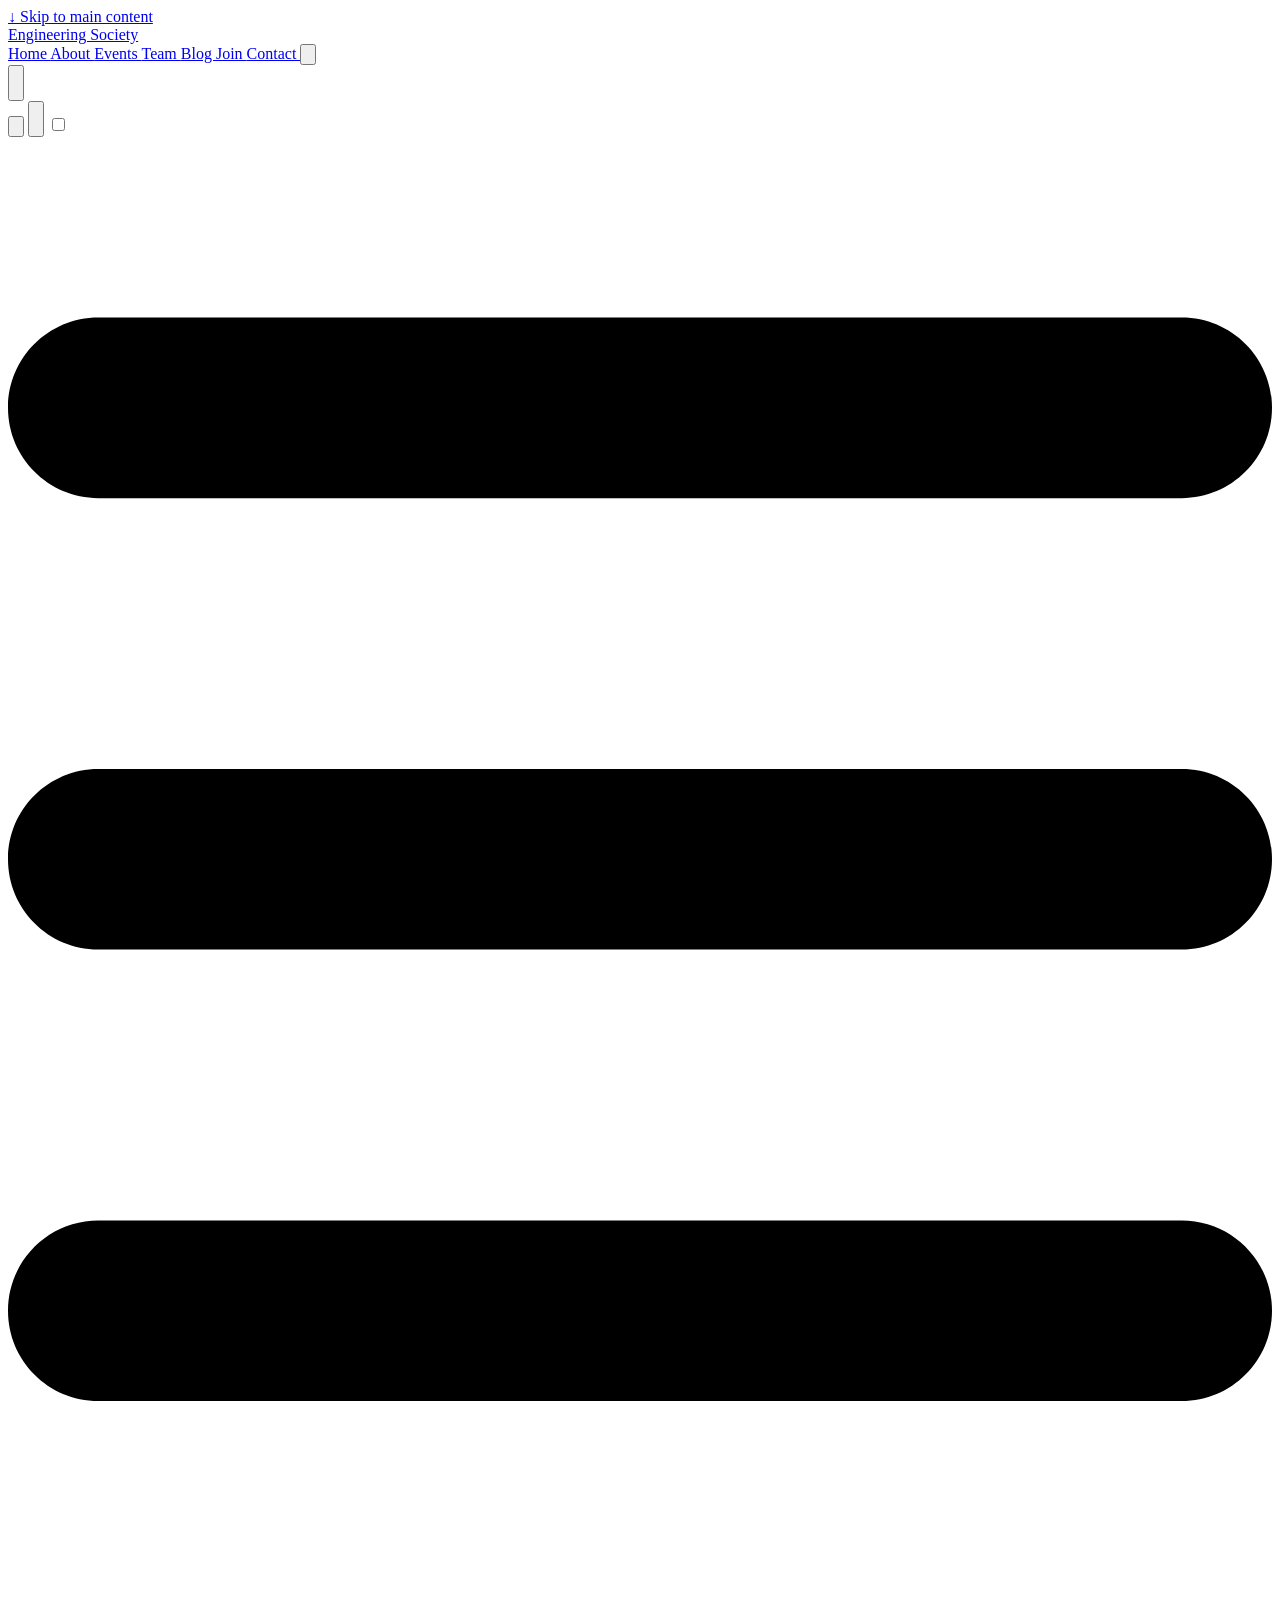
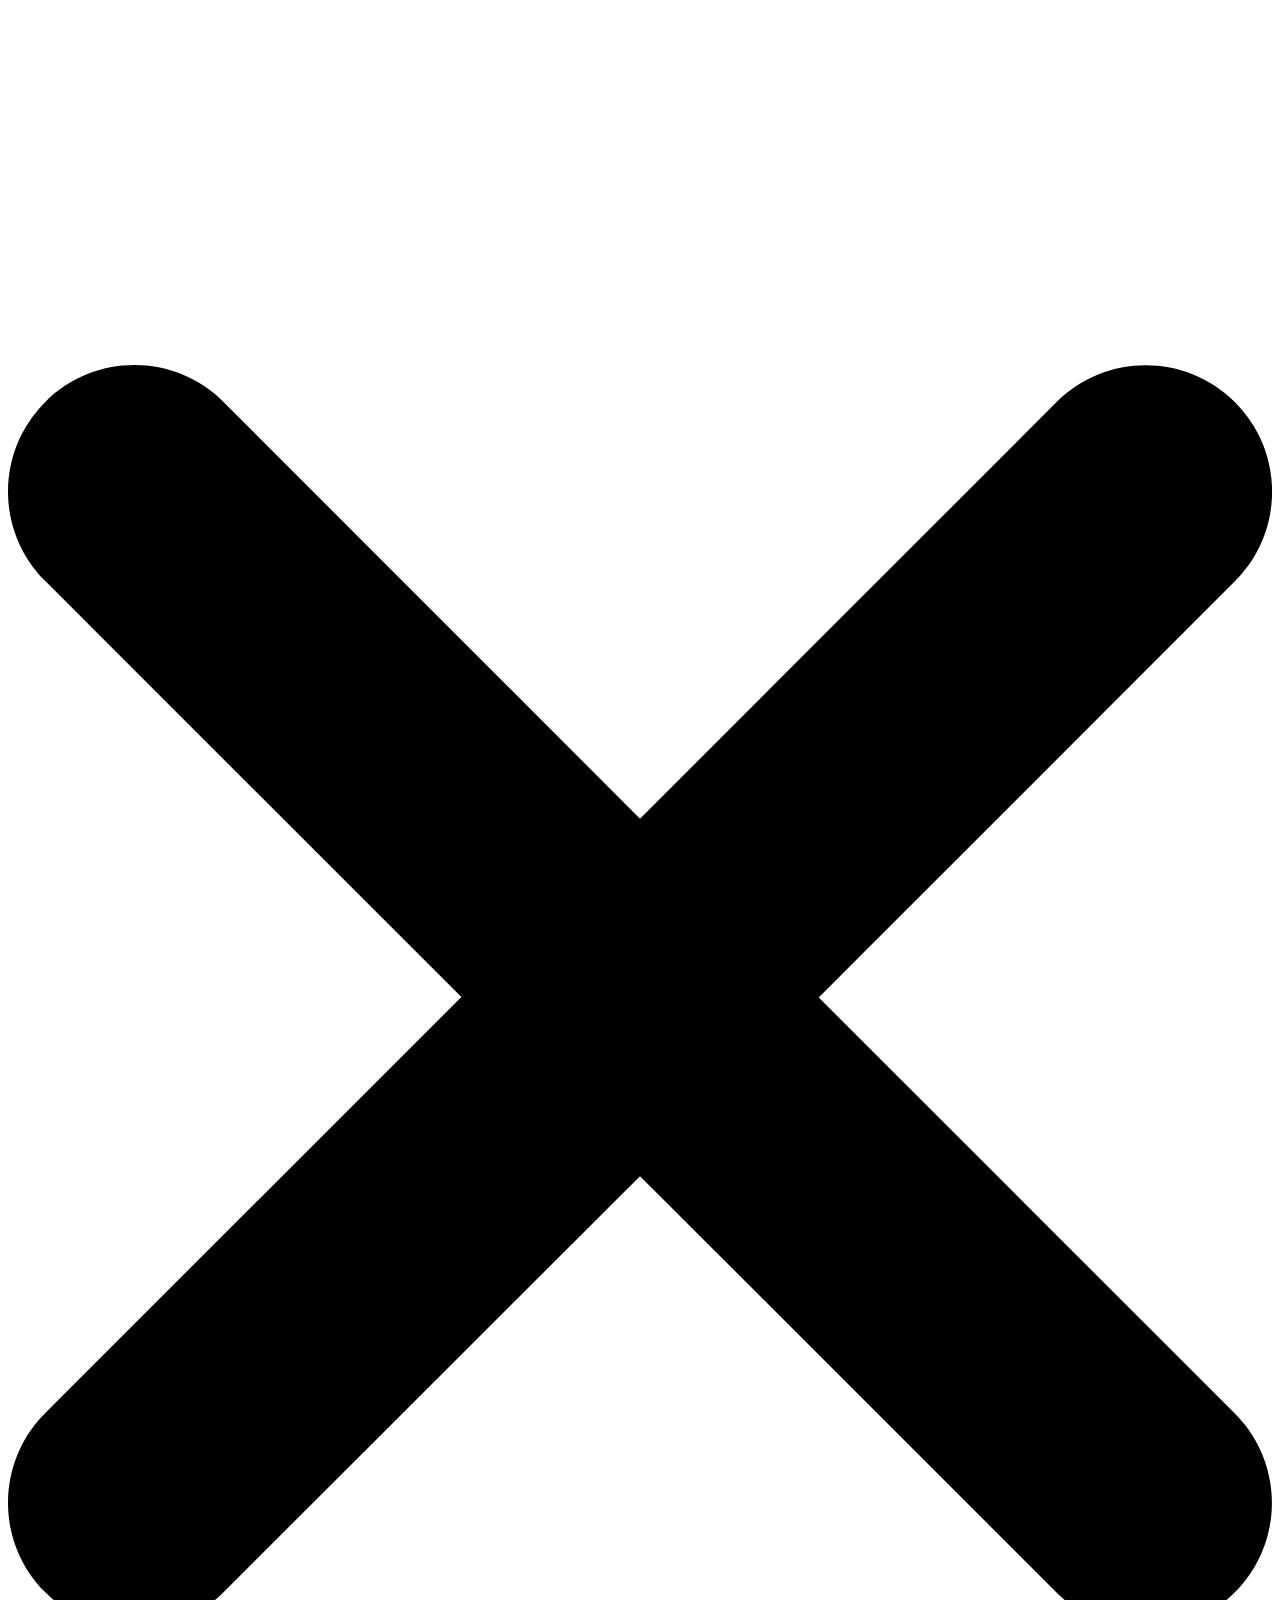
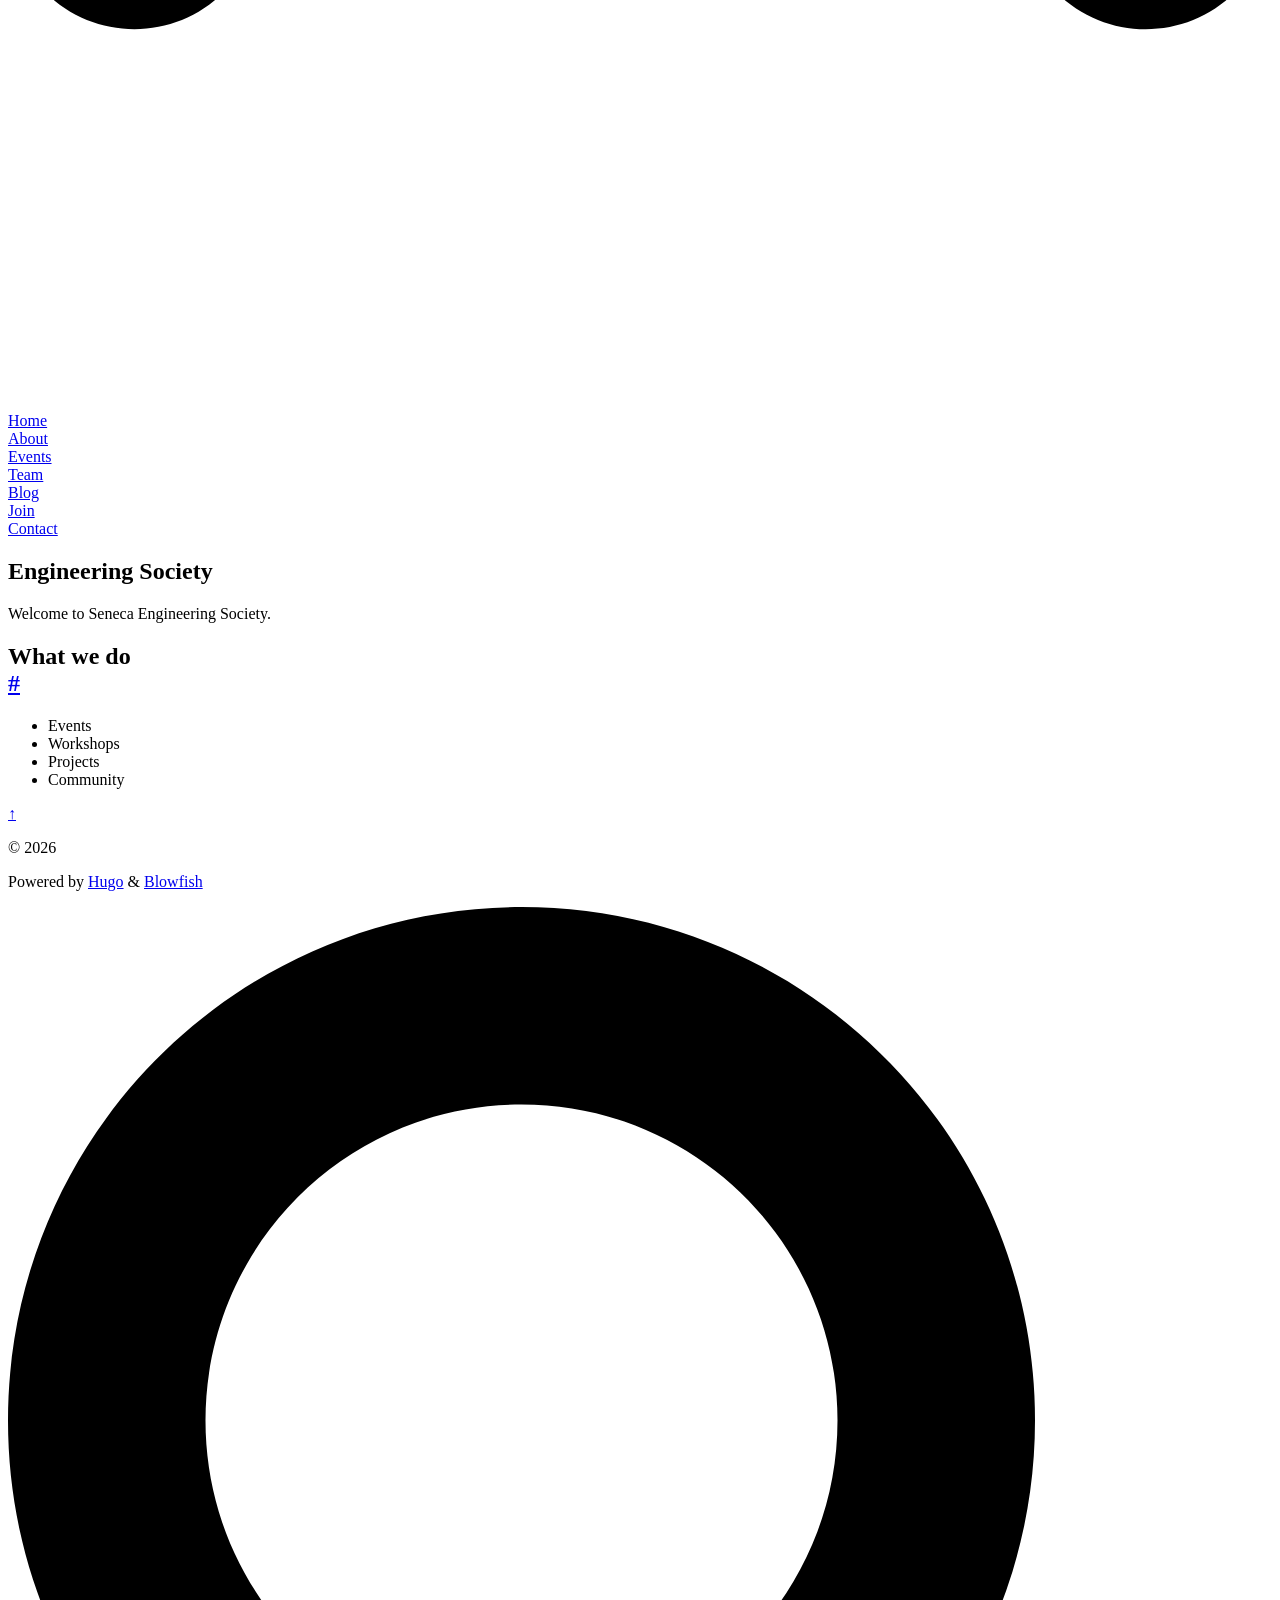
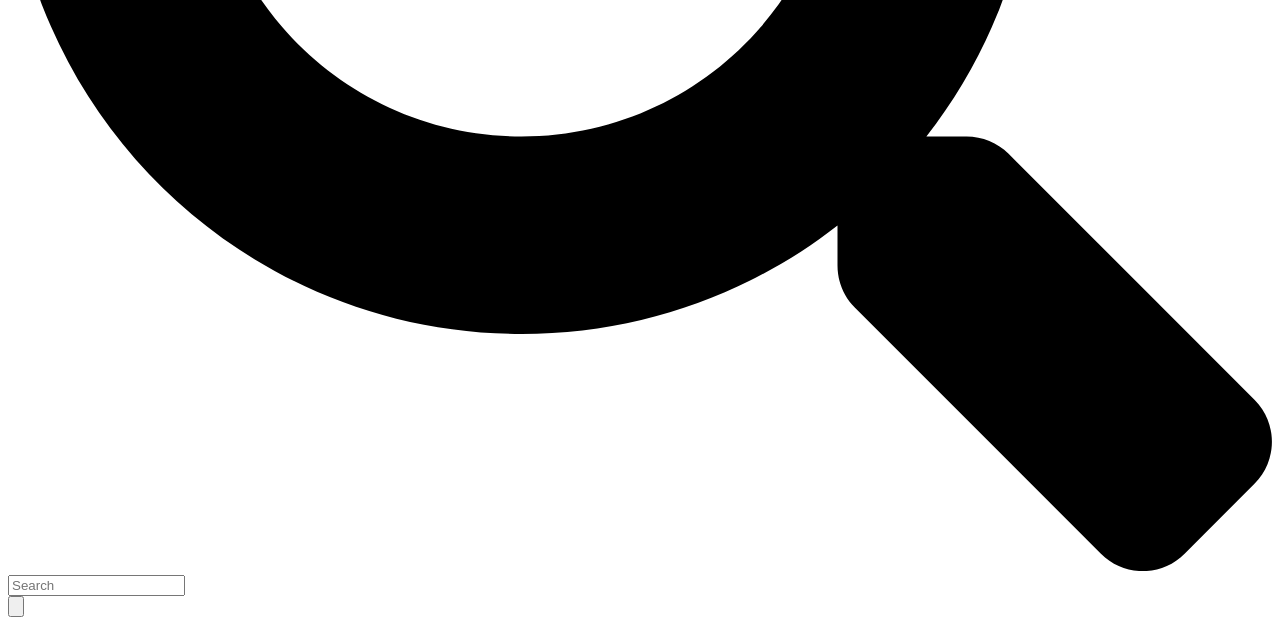
<file: docs/index.html>
<!doctype html><html lang=en-us dir=ltr class=scroll-smooth data-default-appearance=light data-auto-appearance=false><head><meta name=generator content="Hugo 0.155.3"><meta charset=utf-8><meta http-equiv=content-language content="en-us"><meta name=viewport content="width=device-width,initial-scale=1"><meta http-equiv=X-UA-Compatible content="ie=edge"><meta name=theme-color><title>Engineering Society</title><meta name=title content="Engineering Society"><meta name=description content="Code, Make, Hack"><link rel=canonical href=https://senecaengineering.org/><link rel=alternate type=application/rss+xml href=https://senecaengineering.org/index.xml title="Engineering Society"><meta property="og:url" content="https://senecaengineering.org/"><meta property="og:site_name" content="Engineering Society"><meta property="og:title" content="Engineering Society"><meta property="og:description" content="Code, Make, Hack"><meta property="og:locale" content="en_us"><meta property="og:type" content="website"><meta name=twitter:card content="summary"><meta name=twitter:title content="Engineering Society"><meta name=twitter:description content="Code, Make, Hack"><link type=text/css rel=stylesheet href=https://senecaengineering.org/css/main.bundle.min.b5bc3f4587655153415b7825fd1716f97df9c99f87c23f81146f4dd4f9f49f04ad031e3b5f0ee5c0416707a1455ca2cfa8fc1f3a19ece1486b0126dcd310a63e.css integrity="sha512-tbw/RYdlUVNBW3gl/RcW+X35yZ+Hwj+BFG9N1Pn0nwStAx47Xw7lwEFnB6FFXKLPqPwfOhns4UhrASbc0xCmPg=="><script type=text/javascript src=https://senecaengineering.org/js/appearance.min.6f41174b3a05b680820fe08cadbfa5fb7a7ca347b76a0955cdc68b9d8aca1ce24f0547e138cea33bcc7904d551a90afcb1cc7f2d9fe8557075d501419046c08c.js integrity="sha512-b0EXSzoFtoCCD+CMrb+l+3p8o0e3aglVzcaLnYrKHOJPBUfhOM6jO8x5BNVRqQr8scx/LZ/oVXB11QFBkEbAjA=="></script><script src=https://senecaengineering.org/lib/zoom/zoom.min.umd.a527109b68c082a70f3697716dd72a9d5aa8b545cf800cecbbc7399f2ca6f6e0ce3e431f2062b48bbfa47c9ea42822714060bef309be073f49b9c0e30d318d7b.js integrity="sha512-pScQm2jAgqcPNpdxbdcqnVqotUXPgAzsu8c5nyym9uDOPkMfIGK0i7+kfJ6kKCJxQGC+8wm+Bz9JucDjDTGNew=="></script><script defer type=text/javascript id=script-bundle src=https://senecaengineering.org/js/main.bundle.min.858f7f82734cfae08d59fcf8d0eb186f01706a84e2f7d20d39edfd7bc8bed6166e02d5c65ecce1de82b1ac52d1e01d77bd1a82d19186fdae5fe6e12d867fcf68.js integrity="sha512-hY9/gnNM+uCNWfz40OsYbwFwaoTi99INOe39e8i+1hZuAtXGXszh3oKxrFLR4B13vRqC0ZGG/a5f5uEthn/PaA==" data-copy=Copy data-copied=Copied></script><link rel=apple-touch-icon sizes=180x180 href=https://senecaengineering.org/apple-touch-icon.png><link rel=icon type=image/png sizes=32x32 href=https://senecaengineering.org/favicon-32x32.png><link rel=icon type=image/png sizes=16x16 href=https://senecaengineering.org/favicon-16x16.png><link rel=manifest href=https://senecaengineering.org/site.webmanifest><script type=application/ld+json>{"@context":"https://schema.org","@type":"WebSite","@id":"https://senecaengineering.org/","name":"Engineering Society","description":"Engineering Society – Events, projects, and community.","inLanguage":"en-us","url":"https://senecaengineering.org/","publisher":{"@type":"Person","name":""}}</script></head><body class="flex flex-col h-screen m-auto leading-7 max-w-7xl px-6 sm:px-14 md:px-24 lg:px-32 text-lg bg-neutral text-neutral-900 dark:bg-neutral-800 dark:text-neutral bf-scrollbar"><div id=the-top class="absolute flex self-center"><a class="px-3 py-1 text-sm -translate-y-8 rounded-b-lg bg-primary-200 focus:translate-y-0 dark:bg-neutral-600" href=#main-content><span class="font-bold text-primary-600 pe-2 dark:text-primary-400">&darr;</span>
Skip to main content</a></div><div class="main-menu flex items-center w-full gap-2 p-1 pl-0"><a href=https://senecaengineering.org/ class="text-base font-medium truncate min-w-0 shrink">Engineering Society</a><div class="flex items-center ms-auto"><div class="hidden md:flex"><nav class="flex items-center gap-x-5 h-12"><a href=https://senecaengineering.org/ class="flex items-center bf-icon-color-hover" aria-label=Home title="Engineering Society"><span class="text-base font-medium break-normal">Home
</span></a><a href=https://senecaengineering.org/about/ class="flex items-center bf-icon-color-hover" aria-label=About title=About><span class="text-base font-medium break-normal">About
</span></a><a href=https://senecaengineering.org/events/ class="flex items-center bf-icon-color-hover" aria-label=Events title=Events><span class="text-base font-medium break-normal">Events
</span></a><a href=https://senecaengineering.org/team/ class="flex items-center bf-icon-color-hover" aria-label=Team title=Team><span class="text-base font-medium break-normal">Team
</span></a><a href=https://senecaengineering.org/blog/ class="flex items-center bf-icon-color-hover" aria-label=Blog title=Blog><span class="text-base font-medium break-normal">Blog
</span></a><a href=https://senecaengineering.org/join/ class="flex items-center bf-icon-color-hover" aria-label=Join title=Join><span class="text-base font-medium break-normal">Join
</span></a><a href=https://senecaengineering.org/contact/ class="flex items-center bf-icon-color-hover" aria-label=Contact title=Contact><span class="text-base font-medium break-normal">Contact
</span></a><button id=search-button aria-label=Search class="text-base bf-icon-color-hover" title="Search (/)">
<span class="relative block icon"><svg aria-hidden="true" focusable="false" data-prefix="fas" data-icon="search" class="svg-inline--fa fa-search fa-w-16" role="img" viewBox="0 0 512 512"><path fill="currentColor" d="M505 442.7 405.3 343c-4.5-4.5-10.6-7-17-7H372c27.6-35.3 44-79.7 44-128C416 93.1 322.9.0 208 0S0 93.1.0 208s93.1 208 208 208c48.3.0 92.7-16.4 128-44v16.3c0 6.4 2.5 12.5 7 17l99.7 99.7c9.4 9.4 24.6 9.4 33.9.0l28.3-28.3c9.4-9.4 9.4-24.6.1-34zM208 336c-70.7.0-128-57.2-128-128 0-70.7 57.2-128 128-128 70.7.0 128 57.2 128 128 0 70.7-57.2 128-128 128z"/></svg></span></button><div class="flex items-center"><button id=appearance-switcher aria-label="Dark mode switcher" type=button class="text-base bf-icon-color-hover"><div class="flex items-center justify-center dark:hidden"><span class="relative block icon"><svg viewBox="0 0 512 512"><path fill="currentColor" d="M32 256C32 132.2 132.3 32 255.8 32c11.36.0 29.7 1.668 40.9 3.746 9.616 1.777 11.75 14.63 3.279 19.44C245 86.5 211.2 144.6 211.2 207.8c0 109.7 99.71 193 208.3 172.3 9.561-1.805 16.28 9.324 10.11 16.95C387.9 448.6 324.8 480 255.8 480 132.1 480 32 379.6 32 256z"/></svg></span></div><div class="items-center justify-center hidden dark:flex"><span class="relative block icon"><svg viewBox="0 0 512 512"><path fill="currentColor" d="M256 159.1c-53.02.0-95.1 42.98-95.1 95.1s41.2 96.9 95.1 96.9 95.1-42.98 95.1-95.1S309 159.1 256 159.1zM509.3 347l-63.2-91.9 63.15-91.01c6.332-9.125 1.104-21.74-9.826-23.72l-109-19.7-19.7-109c-1.975-10.93-14.59-16.16-23.72-9.824L256 65.89 164.1 2.736c-9.125-6.332-21.74-1.107-23.72 9.824L121.6 121.6 12.56 141.3C1.633 143.2-3.596 155.9 2.736 164.1L65.89 256 2.74 347.01c-6.332 9.125-1.105 21.74 9.824 23.72l109 19.7 19.7 109c1.975 10.93 14.59 16.16 23.72 9.824L256 446.1l91.01 63.15c9.127 6.334 21.75 1.107 23.72-9.822l19.7-109 109-19.7C510.4 368.8 515.6 356.1 509.3 347zM256 383.1c-70.69.0-127.1-57.31-127.1-127.1.0-70.69 57.31-127.1 127.1-127.1S383.1 186.2 383.1 256c0 70.7-56.4 127.1-127.1 127.1z"/></svg></span></div></button></div></nav></div><div class="flex md:hidden"><div class="flex items-center h-14 gap-4"><button id=search-button-mobile aria-label=Search class="flex items-center justify-center bf-icon-color-hover" title="Search (/)">
<span class="relative block icon"><svg aria-hidden="true" focusable="false" data-prefix="fas" data-icon="search" class="svg-inline--fa fa-search fa-w-16" role="img" viewBox="0 0 512 512"><path fill="currentColor" d="M505 442.7 405.3 343c-4.5-4.5-10.6-7-17-7H372c27.6-35.3 44-79.7 44-128C416 93.1 322.9.0 208 0S0 93.1.0 208s93.1 208 208 208c48.3.0 92.7-16.4 128-44v16.3c0 6.4 2.5 12.5 7 17l99.7 99.7c9.4 9.4 24.6 9.4 33.9.0l28.3-28.3c9.4-9.4 9.4-24.6.1-34zM208 336c-70.7.0-128-57.2-128-128 0-70.7 57.2-128 128-128 70.7.0 128 57.2 128 128 0 70.7-57.2 128-128 128z"/></svg>
</span></button>
<button id=appearance-switcher-mobile type=button aria-label="Dark mode switcher" class="flex items-center justify-center text-neutral-900 hover:text-primary-600 dark:text-neutral-200 dark:hover:text-primary-400"><div class=dark:hidden><span class="relative block icon"><svg viewBox="0 0 512 512"><path fill="currentColor" d="M32 256C32 132.2 132.3 32 255.8 32c11.36.0 29.7 1.668 40.9 3.746 9.616 1.777 11.75 14.63 3.279 19.44C245 86.5 211.2 144.6 211.2 207.8c0 109.7 99.71 193 208.3 172.3 9.561-1.805 16.28 9.324 10.11 16.95C387.9 448.6 324.8 480 255.8 480 132.1 480 32 379.6 32 256z"/></svg></span></div><div class="hidden dark:block"><span class="relative block icon"><svg viewBox="0 0 512 512"><path fill="currentColor" d="M256 159.1c-53.02.0-95.1 42.98-95.1 95.1s41.2 96.9 95.1 96.9 95.1-42.98 95.1-95.1S309 159.1 256 159.1zM509.3 347l-63.2-91.9 63.15-91.01c6.332-9.125 1.104-21.74-9.826-23.72l-109-19.7-19.7-109c-1.975-10.93-14.59-16.16-23.72-9.824L256 65.89 164.1 2.736c-9.125-6.332-21.74-1.107-23.72 9.824L121.6 121.6 12.56 141.3C1.633 143.2-3.596 155.9 2.736 164.1L65.89 256 2.74 347.01c-6.332 9.125-1.105 21.74 9.824 23.72l109 19.7 19.7 109c1.975 10.93 14.59 16.16 23.72 9.824L256 446.1l91.01 63.15c9.127 6.334 21.75 1.107 23.72-9.822l19.7-109 109-19.7C510.4 368.8 515.6 356.1 509.3 347zM256 383.1c-70.69.0-127.1-57.31-127.1-127.1.0-70.69 57.31-127.1 127.1-127.1S383.1 186.2 383.1 256c0 70.7-56.4 127.1-127.1 127.1z"/></svg></span></div></button>
<input type=checkbox id=mobile-menu-toggle autocomplete=off class="hidden peer">
<label for=mobile-menu-toggle class="flex items-center justify-center cursor-pointer bf-icon-color-hover"><span class="relative block icon"><svg viewBox="0 0 448 512"><path fill="currentColor" d="M0 96C0 78.33 14.33 64 32 64H416c17.7.0 32 14.33 32 32 0 17.7-14.3 32-32 32H32C14.33 128 0 113.7.0 96zM0 256c0-17.7 14.33-32 32-32H416c17.7.0 32 14.3 32 32s-14.3 32-32 32H32c-17.67.0-32-14.3-32-32zM416 448H32c-17.67.0-32-14.3-32-32s14.33-32 32-32H416c17.7.0 32 14.3 32 32s-14.3 32-32 32z"/></svg></span></label><div role=dialog aria-modal=true style=scrollbar-gutter:stable class="fixed inset-0 z-50 invisible overflow-y-auto px-6 py-20 opacity-0 transition-[opacity,visibility] duration-300 peer-checked:visible peer-checked:opacity-100 bg-neutral-50/97 dark:bg-neutral-900/99
bf-scrollbar"><label for=mobile-menu-toggle class="fixed end-8 top-5 flex items-center justify-center z-50 h-12 w-12 cursor-pointer select-none rounded-full bf-icon-color-hover border bf-border-color bf-border-color-hover bg-neutral-50 dark:bg-neutral-900"><span class="relative block icon"><svg viewBox="0 0 320 512"><path fill="currentColor" d="M310.6 361.4c12.5 12.5 12.5 32.75.0 45.25C304.4 412.9 296.2 416 288 416s-16.38-3.125-22.62-9.375L160 301.3 54.63 406.6C48.38 412.9 40.19 416 32 416S15.63 412.9 9.375 406.6c-12.5-12.5-12.5-32.75.0-45.25l105.4-105.4L9.375 150.6c-12.5-12.5-12.5-32.75.0-45.25s32.75-12.5 45.25.0L160 210.8l105.4-105.4c12.5-12.5 32.75-12.5 45.25.0s12.5 32.75.0 45.25l-105.4 105.4L310.6 361.4z"/></svg></span></label><nav class="mx-auto max-w-md space-y-6"><div class=px-2><a href=https://senecaengineering.org/ aria-label=Home class="flex items-center gap-4 group bf-icon-color-hover text-neutral-700 dark:text-neutral-200"><span title="Engineering Society" class="text-2xl font-bold tracking-tight">Home</span></a></div><div class=px-2><a href=https://senecaengineering.org/about/ aria-label=About class="flex items-center gap-4 group bf-icon-color-hover text-neutral-700 dark:text-neutral-200"><span title=About class="text-2xl font-bold tracking-tight">About</span></a></div><div class=px-2><a href=https://senecaengineering.org/events/ aria-label=Events class="flex items-center gap-4 group bf-icon-color-hover text-neutral-700 dark:text-neutral-200"><span title=Events class="text-2xl font-bold tracking-tight">Events</span></a></div><div class=px-2><a href=https://senecaengineering.org/team/ aria-label=Team class="flex items-center gap-4 group bf-icon-color-hover text-neutral-700 dark:text-neutral-200"><span title=Team class="text-2xl font-bold tracking-tight">Team</span></a></div><div class=px-2><a href=https://senecaengineering.org/blog/ aria-label=Blog class="flex items-center gap-4 group bf-icon-color-hover text-neutral-700 dark:text-neutral-200"><span title=Blog class="text-2xl font-bold tracking-tight">Blog</span></a></div><div class=px-2><a href=https://senecaengineering.org/join/ aria-label=Join class="flex items-center gap-4 group bf-icon-color-hover text-neutral-700 dark:text-neutral-200"><span title=Join class="text-2xl font-bold tracking-tight">Join</span></a></div><div class=px-2><a href=https://senecaengineering.org/contact/ aria-label=Contact class="flex items-center gap-4 group bf-icon-color-hover text-neutral-700 dark:text-neutral-200"><span title=Contact class="text-2xl font-bold tracking-tight">Contact</span></a></div></nav></div></div></div></div></div><div class="relative flex flex-col grow"><main id=main-content class=grow><article class="h-full
flex flex-col items-center justify-center text-center"><header class="relative px-1 py-1 flex flex-col items-center mb-3"><h1 class="text-4xl font-extrabold">Engineering Society</h1><div class="mt-1 text-2xl"></div></header><section class="prose dark:prose-invert w-full"><p>Welcome to Seneca Engineering Society.</p><h2 class="relative group">What we do<div id=what-we-do class=anchor></div><span class="absolute top-0 w-6 transition-opacity opacity-0 -start-6 not-prose group-hover:opacity-100 select-none"><a class="text-primary-300 dark:text-neutral-700 !no-underline" href=#what-we-do aria-label=Anchor>#</a></span></h2><ul><li>Events</li><li>Workshops</li><li>Projects</li><li>Community</li></ul></section></article><section></section><div id=scroll-to-top class="fixed bottom-6 end-6 z-50 transform translate-y-4 opacity-0 duration-200"><a href=#the-top class="pointer-events-auto flex h-12 w-12 items-center justify-center rounded-full bg-neutral/50 text-xl text-neutral-700 hover:text-primary-600 dark:bg-neutral-800/50 dark:text-neutral dark:hover:text-primary-400" aria-label="Scroll to top" title="Scroll to top">&uarr;</a></div></main><footer id=site-footer class="py-10 print:hidden"><div class="flex items-center justify-between"><p class="text-sm text-neutral-500 dark:text-neutral-400">&copy;
2026</p><p class="text-xs text-neutral-500 dark:text-neutral-400">Powered by <a class="hover:underline hover:decoration-primary-400 hover:text-primary-500" href=https://gohugo.io/ target=_blank rel="noopener noreferrer">Hugo</a> & <a class="hover:underline hover:decoration-primary-400 hover:text-primary-500" href=https://blowfish.page/ target=_blank rel="noopener noreferrer">Blowfish</a></p></div><script>mediumZoom(document.querySelectorAll("img:not(.nozoom)"),{margin:24,background:"rgba(0,0,0,0.5)",scrollOffset:0})</script></footer><div id=search-wrapper class="invisible fixed inset-0 flex h-screen w-screen cursor-default flex-col bg-neutral-500/50 p-4 backdrop-blur-sm dark:bg-neutral-900/50 sm:p-6 md:p-[10vh] lg:p-[12vh] z-500" data-url=https://senecaengineering.org/><div id=search-modal class="flex flex-col w-full max-w-3xl min-h-0 mx-auto border rounded-md shadow-lg top-20 border-neutral-200 bg-neutral dark:border-neutral-700 dark:bg-neutral-800"><header class="relative z-10 flex items-center justify-between flex-none px-2"><form class="flex items-center flex-auto min-w-0"><div class="flex items-center justify-center w-8 h-8 text-neutral-400"><span class="relative block icon"><svg aria-hidden="true" focusable="false" data-prefix="fas" data-icon="search" class="svg-inline--fa fa-search fa-w-16" role="img" viewBox="0 0 512 512"><path fill="currentColor" d="M505 442.7 405.3 343c-4.5-4.5-10.6-7-17-7H372c27.6-35.3 44-79.7 44-128C416 93.1 322.9.0 208 0S0 93.1.0 208s93.1 208 208 208c48.3.0 92.7-16.4 128-44v16.3c0 6.4 2.5 12.5 7 17l99.7 99.7c9.4 9.4 24.6 9.4 33.9.0l28.3-28.3c9.4-9.4 9.4-24.6.1-34zM208 336c-70.7.0-128-57.2-128-128 0-70.7 57.2-128 128-128 70.7.0 128 57.2 128 128 0 70.7-57.2 128-128 128z"/></svg></span></div><input type=search id=search-query class="flex flex-auto h-12 mx-1 bg-transparent appearance-none focus:outline-dotted focus:outline-2 focus:outline-transparent" placeholder=Search tabindex=0></form><button id=close-search-button class="flex items-center justify-center w-8 h-8 text-neutral-700 hover:text-primary-600 dark:text-neutral dark:hover:text-primary-400" title="Close (Esc)">
<span class="relative block icon"><svg viewBox="0 0 320 512"><path fill="currentColor" d="M310.6 361.4c12.5 12.5 12.5 32.75.0 45.25C304.4 412.9 296.2 416 288 416s-16.38-3.125-22.62-9.375L160 301.3 54.63 406.6C48.38 412.9 40.19 416 32 416S15.63 412.9 9.375 406.6c-12.5-12.5-12.5-32.75.0-45.25l105.4-105.4L9.375 150.6c-12.5-12.5-12.5-32.75.0-45.25s32.75-12.5 45.25.0L160 210.8l105.4-105.4c12.5-12.5 32.75-12.5 45.25.0s12.5 32.75.0 45.25l-105.4 105.4L310.6 361.4z"/></svg></span></button></header><section class="flex-auto px-2 overflow-auto"><ul id=search-results></ul></section></div></div></div></body></html>
</file>
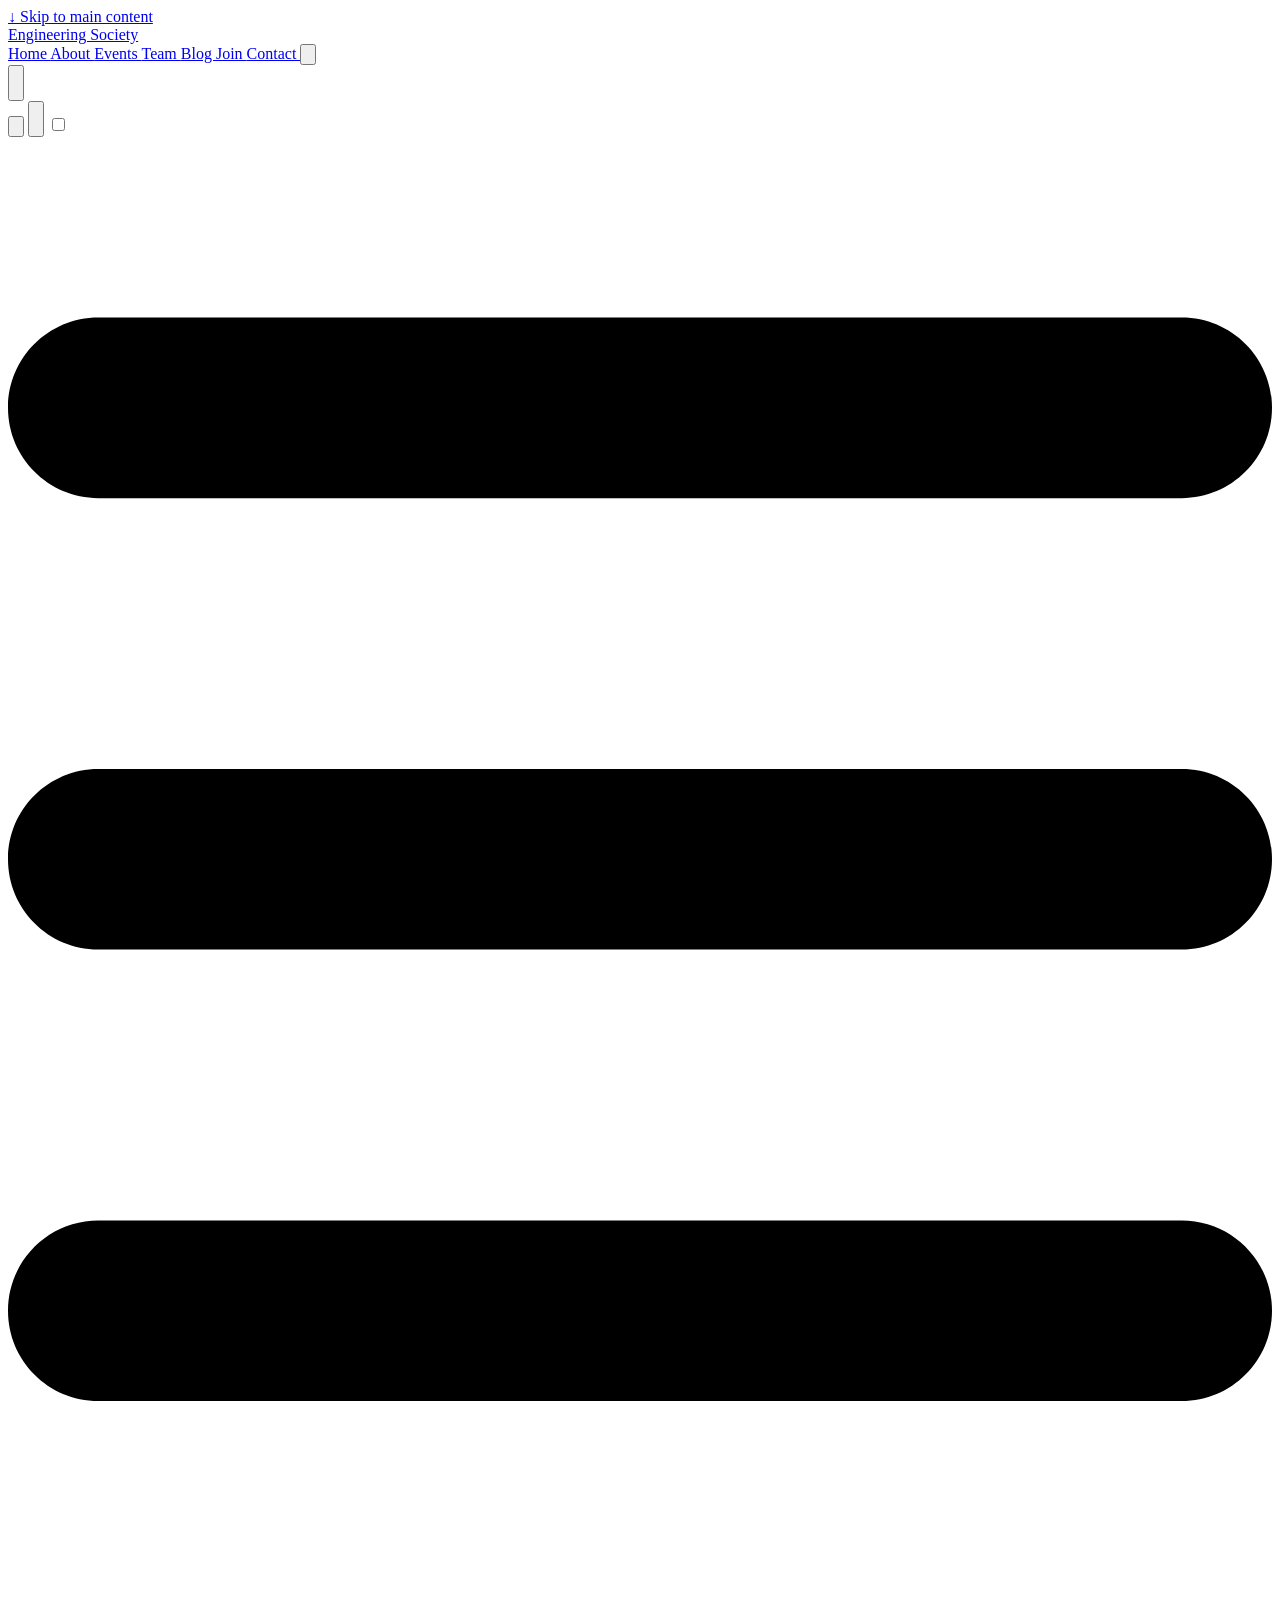
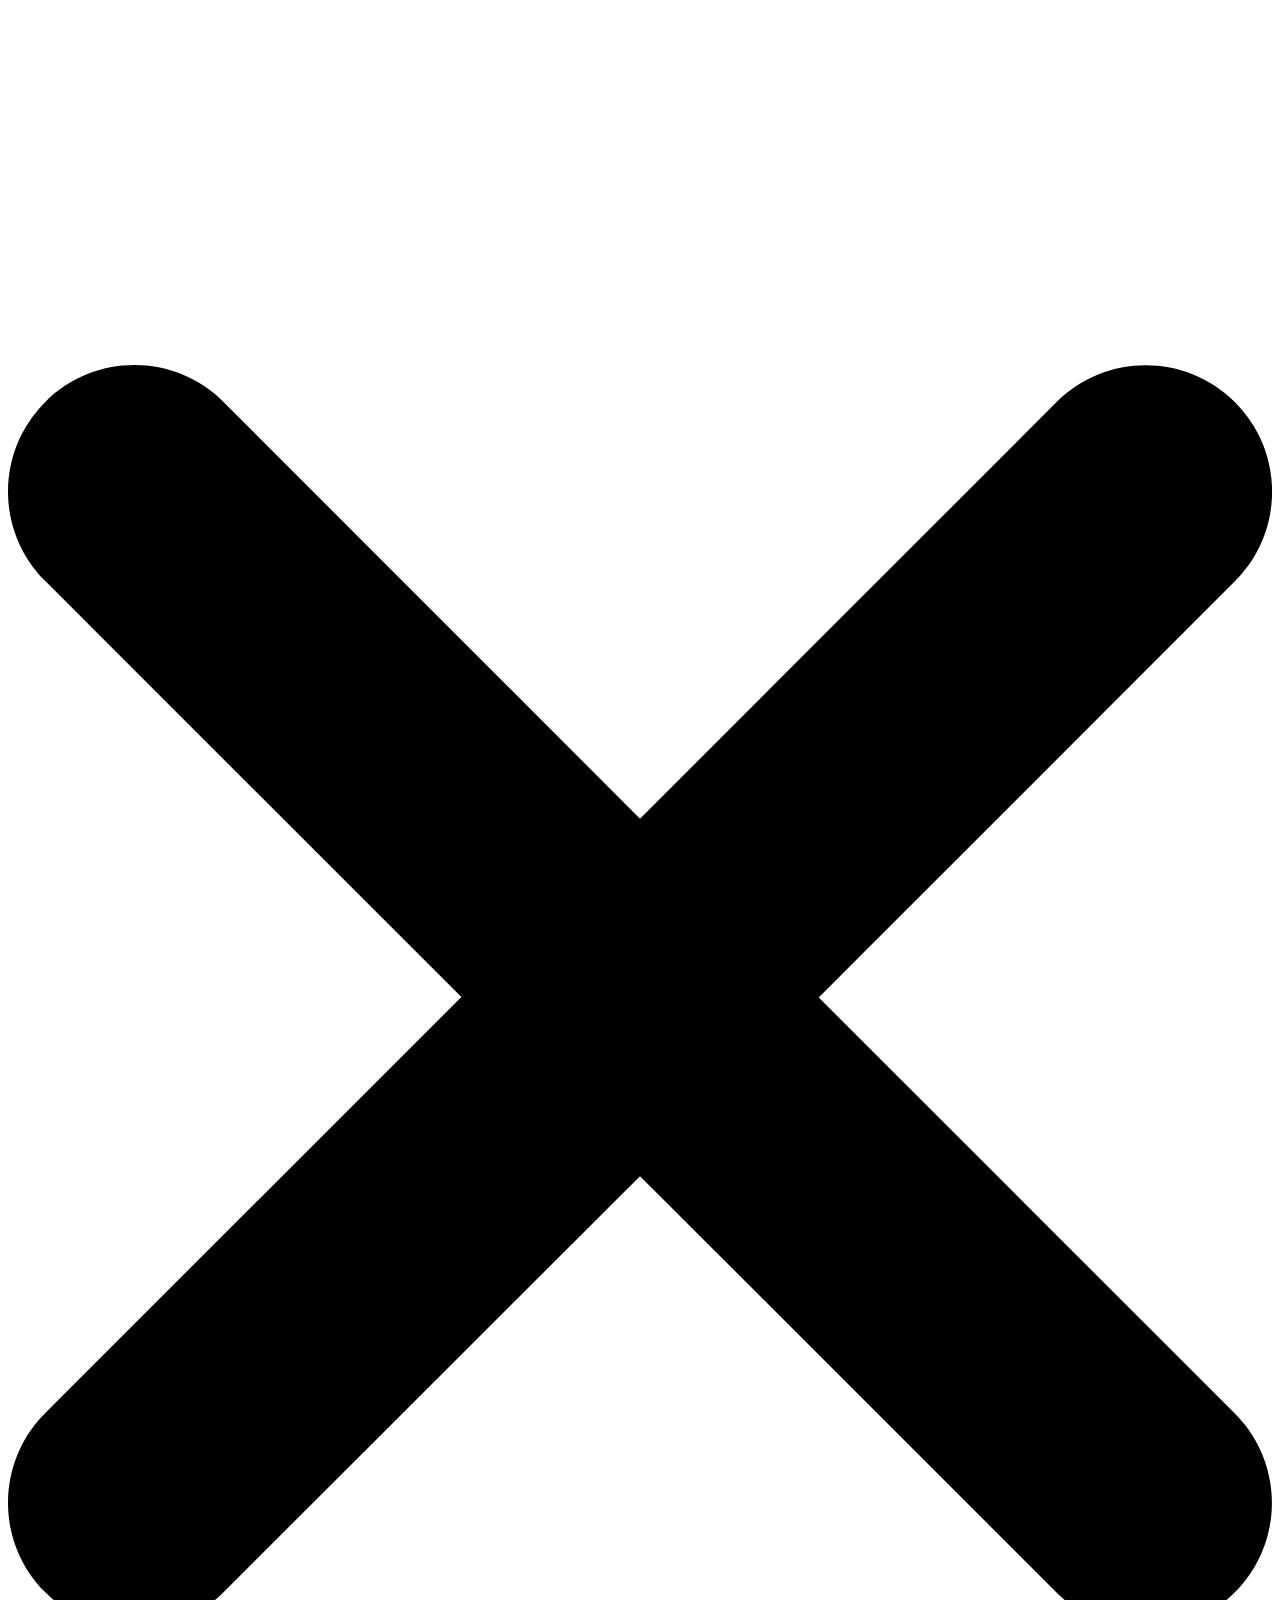
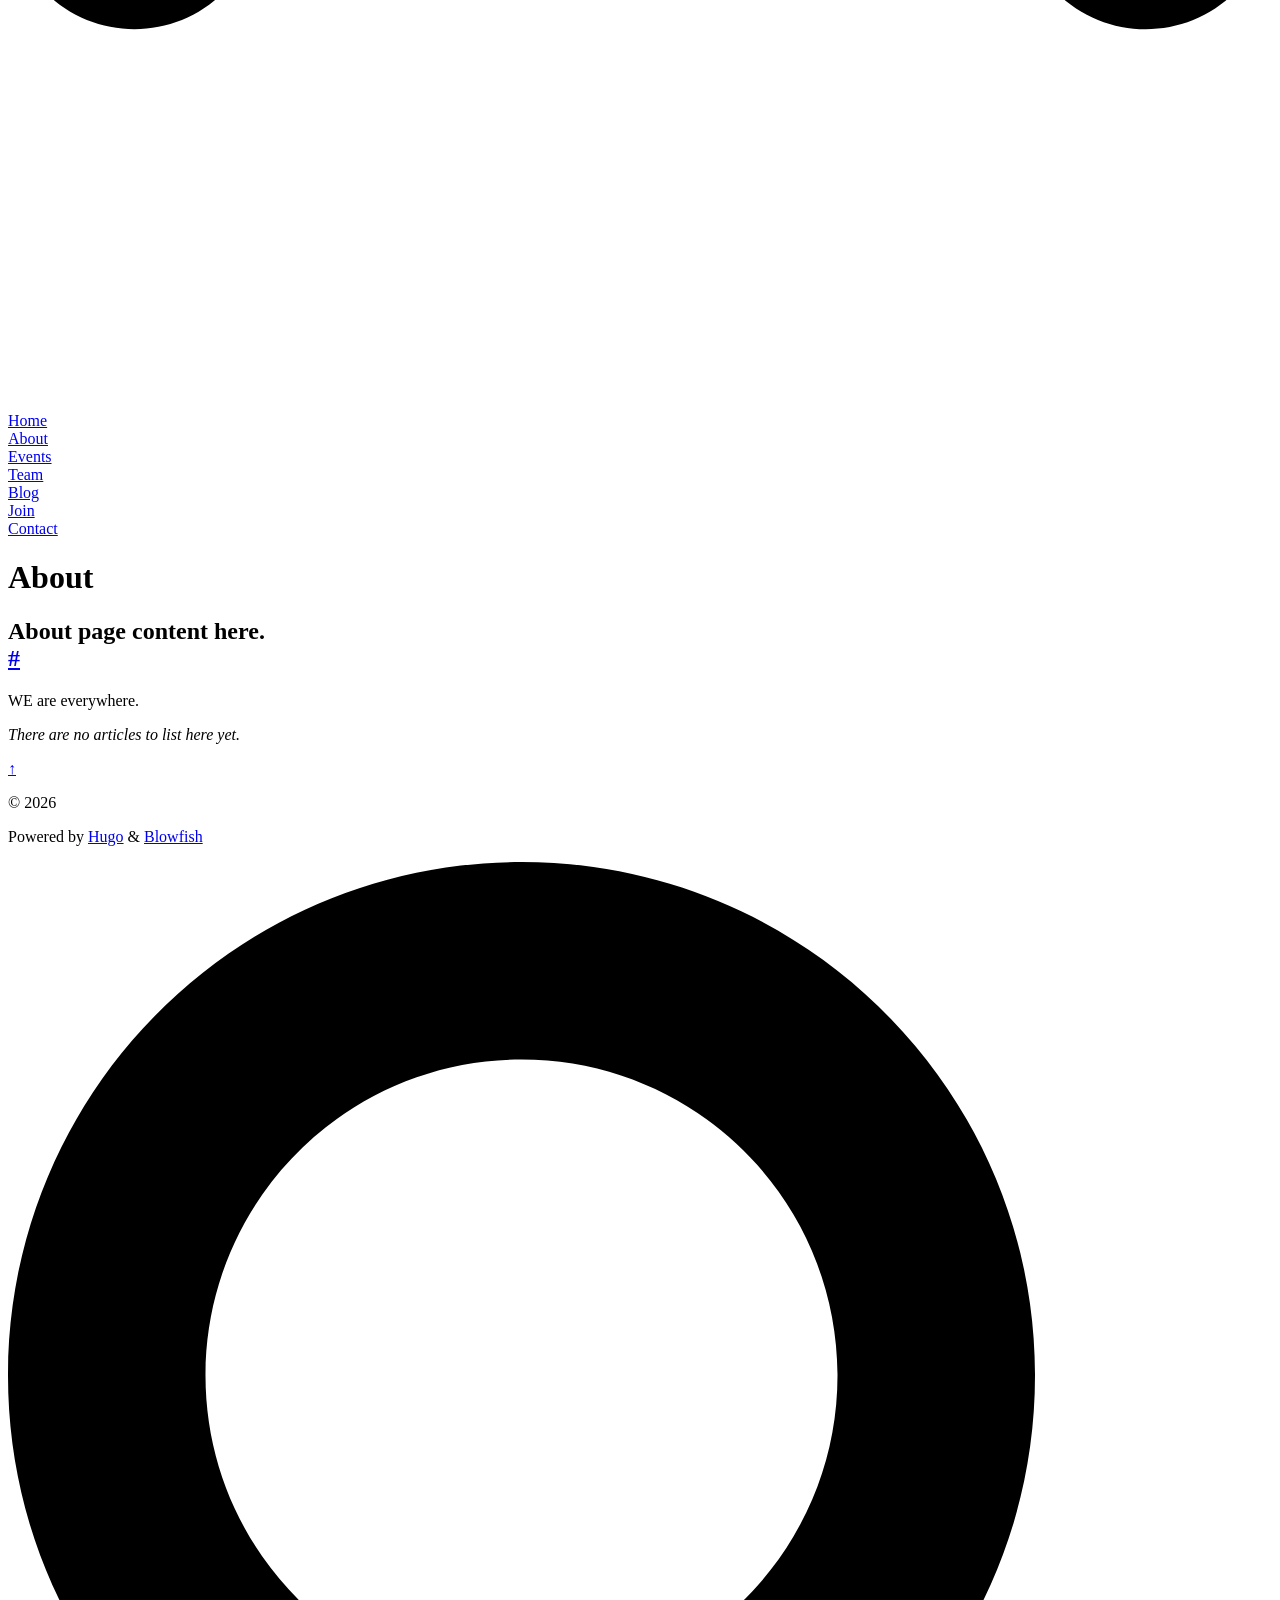
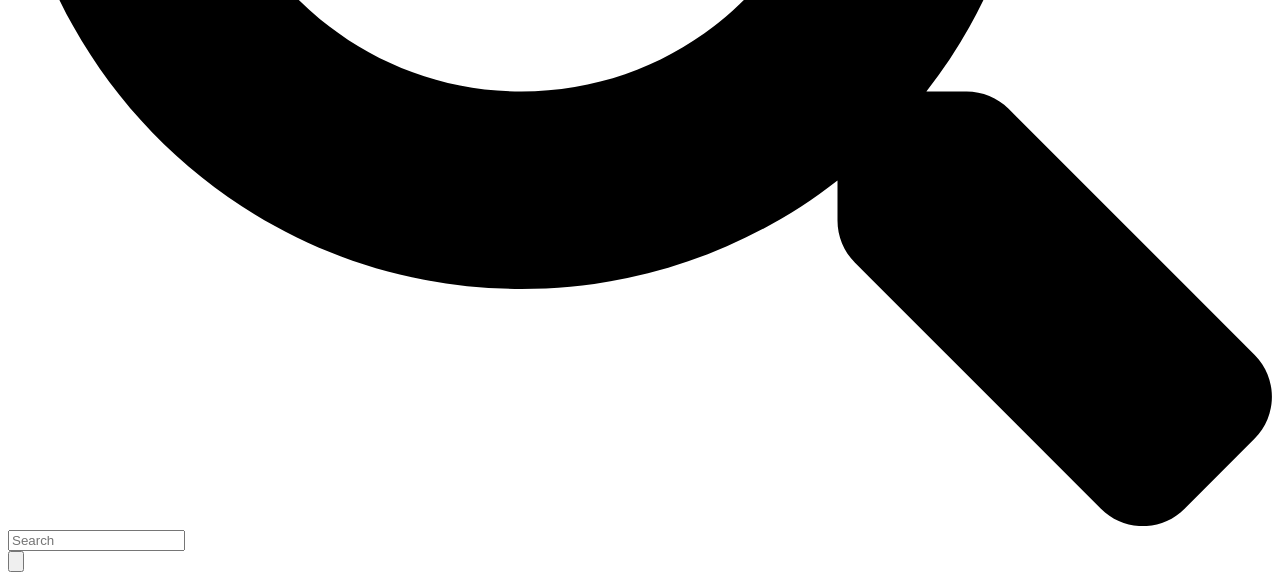
<file: docs/about/index.html>
<!doctype html><html lang=en-us dir=ltr class=scroll-smooth data-default-appearance=light data-auto-appearance=false><head><meta charset=utf-8><meta http-equiv=content-language content="en-us"><meta name=viewport content="width=device-width,initial-scale=1"><meta http-equiv=X-UA-Compatible content="ie=edge"><meta name=theme-color><title>About &#183; Engineering Society</title><meta name=title content="About &#183; Engineering Society"><meta name=description content="Engineering Society – Events, projects, and community."><link rel=canonical href=https://senecaengineering.org/about/><link rel=alternate type=application/rss+xml href=https://senecaengineering.org/about/index.xml title="Engineering Society"><meta property="og:url" content="https://senecaengineering.org/about/"><meta property="og:site_name" content="Engineering Society"><meta property="og:title" content="About"><meta property="og:description" content="About page content here. # WE are everywhere."><meta property="og:locale" content="en_us"><meta property="og:type" content="website"><meta name=twitter:card content="summary"><meta name=twitter:title content="About"><meta name=twitter:description content="About page content here. # WE are everywhere."><link type=text/css rel=stylesheet href=https://senecaengineering.org/css/main.bundle.min.b5bc3f4587655153415b7825fd1716f97df9c99f87c23f81146f4dd4f9f49f04ad031e3b5f0ee5c0416707a1455ca2cfa8fc1f3a19ece1486b0126dcd310a63e.css integrity="sha512-tbw/RYdlUVNBW3gl/RcW+X35yZ+Hwj+BFG9N1Pn0nwStAx47Xw7lwEFnB6FFXKLPqPwfOhns4UhrASbc0xCmPg=="><script type=text/javascript src=https://senecaengineering.org/js/appearance.min.6f41174b3a05b680820fe08cadbfa5fb7a7ca347b76a0955cdc68b9d8aca1ce24f0547e138cea33bcc7904d551a90afcb1cc7f2d9fe8557075d501419046c08c.js integrity="sha512-b0EXSzoFtoCCD+CMrb+l+3p8o0e3aglVzcaLnYrKHOJPBUfhOM6jO8x5BNVRqQr8scx/LZ/oVXB11QFBkEbAjA=="></script><script src=https://senecaengineering.org/lib/zoom/zoom.min.umd.a527109b68c082a70f3697716dd72a9d5aa8b545cf800cecbbc7399f2ca6f6e0ce3e431f2062b48bbfa47c9ea42822714060bef309be073f49b9c0e30d318d7b.js integrity="sha512-pScQm2jAgqcPNpdxbdcqnVqotUXPgAzsu8c5nyym9uDOPkMfIGK0i7+kfJ6kKCJxQGC+8wm+Bz9JucDjDTGNew=="></script><script defer type=text/javascript id=script-bundle src=https://senecaengineering.org/js/main.bundle.min.858f7f82734cfae08d59fcf8d0eb186f01706a84e2f7d20d39edfd7bc8bed6166e02d5c65ecce1de82b1ac52d1e01d77bd1a82d19186fdae5fe6e12d867fcf68.js integrity="sha512-hY9/gnNM+uCNWfz40OsYbwFwaoTi99INOe39e8i+1hZuAtXGXszh3oKxrFLR4B13vRqC0ZGG/a5f5uEthn/PaA==" data-copy=Copy data-copied=Copied></script><link rel=apple-touch-icon sizes=180x180 href=https://senecaengineering.org/apple-touch-icon.png><link rel=icon type=image/png sizes=32x32 href=https://senecaengineering.org/favicon-32x32.png><link rel=icon type=image/png sizes=16x16 href=https://senecaengineering.org/favicon-16x16.png><link rel=manifest href=https://senecaengineering.org/site.webmanifest><script type=application/ld+json>[{"@context":"https://schema.org","@type":"Article","articleSection":"About","name":"About","headline":"About","inLanguage":"en-us","url":"https://senecaengineering.org/about/","author":{"@type":"Person","name":""},"mainEntityOfPage":"true","wordCount":"8"}]</script></head><body class="flex flex-col h-screen m-auto leading-7 max-w-7xl px-6 sm:px-14 md:px-24 lg:px-32 text-lg bg-neutral text-neutral-900 dark:bg-neutral-800 dark:text-neutral bf-scrollbar"><div id=the-top class="absolute flex self-center"><a class="px-3 py-1 text-sm -translate-y-8 rounded-b-lg bg-primary-200 focus:translate-y-0 dark:bg-neutral-600" href=#main-content><span class="font-bold text-primary-600 pe-2 dark:text-primary-400">&darr;</span>
Skip to main content</a></div><div class="main-menu flex items-center w-full gap-2 p-1 pl-0"><a href=https://senecaengineering.org/ class="text-base font-medium truncate min-w-0 shrink">Engineering Society</a><div class="flex items-center ms-auto"><div class="hidden md:flex"><nav class="flex items-center gap-x-5 h-12"><a href=https://senecaengineering.org/ class="flex items-center bf-icon-color-hover" aria-label=Home title="Engineering Society"><span class="text-base font-medium break-normal">Home
</span></a><a href=https://senecaengineering.org/about/ class="flex items-center bf-icon-color-hover" aria-label=About title=About><span class="text-base font-medium break-normal">About
</span></a><a href=https://senecaengineering.org/events/ class="flex items-center bf-icon-color-hover" aria-label=Events title=Events><span class="text-base font-medium break-normal">Events
</span></a><a href=https://senecaengineering.org/team/ class="flex items-center bf-icon-color-hover" aria-label=Team title=Team><span class="text-base font-medium break-normal">Team
</span></a><a href=https://senecaengineering.org/blog/ class="flex items-center bf-icon-color-hover" aria-label=Blog title=Blog><span class="text-base font-medium break-normal">Blog
</span></a><a href=https://senecaengineering.org/join/ class="flex items-center bf-icon-color-hover" aria-label=Join title=Join><span class="text-base font-medium break-normal">Join
</span></a><a href=https://senecaengineering.org/contact/ class="flex items-center bf-icon-color-hover" aria-label=Contact title=Contact><span class="text-base font-medium break-normal">Contact
</span></a><button id=search-button aria-label=Search class="text-base bf-icon-color-hover" title="Search (/)">
<span class="relative block icon"><svg aria-hidden="true" focusable="false" data-prefix="fas" data-icon="search" class="svg-inline--fa fa-search fa-w-16" role="img" viewBox="0 0 512 512"><path fill="currentColor" d="M505 442.7 405.3 343c-4.5-4.5-10.6-7-17-7H372c27.6-35.3 44-79.7 44-128C416 93.1 322.9.0 208 0S0 93.1.0 208s93.1 208 208 208c48.3.0 92.7-16.4 128-44v16.3c0 6.4 2.5 12.5 7 17l99.7 99.7c9.4 9.4 24.6 9.4 33.9.0l28.3-28.3c9.4-9.4 9.4-24.6.1-34zM208 336c-70.7.0-128-57.2-128-128 0-70.7 57.2-128 128-128 70.7.0 128 57.2 128 128 0 70.7-57.2 128-128 128z"/></svg></span></button><div class="flex items-center"><button id=appearance-switcher aria-label="Dark mode switcher" type=button class="text-base bf-icon-color-hover"><div class="flex items-center justify-center dark:hidden"><span class="relative block icon"><svg viewBox="0 0 512 512"><path fill="currentColor" d="M32 256C32 132.2 132.3 32 255.8 32c11.36.0 29.7 1.668 40.9 3.746 9.616 1.777 11.75 14.63 3.279 19.44C245 86.5 211.2 144.6 211.2 207.8c0 109.7 99.71 193 208.3 172.3 9.561-1.805 16.28 9.324 10.11 16.95C387.9 448.6 324.8 480 255.8 480 132.1 480 32 379.6 32 256z"/></svg></span></div><div class="items-center justify-center hidden dark:flex"><span class="relative block icon"><svg viewBox="0 0 512 512"><path fill="currentColor" d="M256 159.1c-53.02.0-95.1 42.98-95.1 95.1s41.2 96.9 95.1 96.9 95.1-42.98 95.1-95.1S309 159.1 256 159.1zM509.3 347l-63.2-91.9 63.15-91.01c6.332-9.125 1.104-21.74-9.826-23.72l-109-19.7-19.7-109c-1.975-10.93-14.59-16.16-23.72-9.824L256 65.89 164.1 2.736c-9.125-6.332-21.74-1.107-23.72 9.824L121.6 121.6 12.56 141.3C1.633 143.2-3.596 155.9 2.736 164.1L65.89 256 2.74 347.01c-6.332 9.125-1.105 21.74 9.824 23.72l109 19.7 19.7 109c1.975 10.93 14.59 16.16 23.72 9.824L256 446.1l91.01 63.15c9.127 6.334 21.75 1.107 23.72-9.822l19.7-109 109-19.7C510.4 368.8 515.6 356.1 509.3 347zM256 383.1c-70.69.0-127.1-57.31-127.1-127.1.0-70.69 57.31-127.1 127.1-127.1S383.1 186.2 383.1 256c0 70.7-56.4 127.1-127.1 127.1z"/></svg></span></div></button></div></nav></div><div class="flex md:hidden"><div class="flex items-center h-14 gap-4"><button id=search-button-mobile aria-label=Search class="flex items-center justify-center bf-icon-color-hover" title="Search (/)">
<span class="relative block icon"><svg aria-hidden="true" focusable="false" data-prefix="fas" data-icon="search" class="svg-inline--fa fa-search fa-w-16" role="img" viewBox="0 0 512 512"><path fill="currentColor" d="M505 442.7 405.3 343c-4.5-4.5-10.6-7-17-7H372c27.6-35.3 44-79.7 44-128C416 93.1 322.9.0 208 0S0 93.1.0 208s93.1 208 208 208c48.3.0 92.7-16.4 128-44v16.3c0 6.4 2.5 12.5 7 17l99.7 99.7c9.4 9.4 24.6 9.4 33.9.0l28.3-28.3c9.4-9.4 9.4-24.6.1-34zM208 336c-70.7.0-128-57.2-128-128 0-70.7 57.2-128 128-128 70.7.0 128 57.2 128 128 0 70.7-57.2 128-128 128z"/></svg>
</span></button>
<button id=appearance-switcher-mobile type=button aria-label="Dark mode switcher" class="flex items-center justify-center text-neutral-900 hover:text-primary-600 dark:text-neutral-200 dark:hover:text-primary-400"><div class=dark:hidden><span class="relative block icon"><svg viewBox="0 0 512 512"><path fill="currentColor" d="M32 256C32 132.2 132.3 32 255.8 32c11.36.0 29.7 1.668 40.9 3.746 9.616 1.777 11.75 14.63 3.279 19.44C245 86.5 211.2 144.6 211.2 207.8c0 109.7 99.71 193 208.3 172.3 9.561-1.805 16.28 9.324 10.11 16.95C387.9 448.6 324.8 480 255.8 480 132.1 480 32 379.6 32 256z"/></svg></span></div><div class="hidden dark:block"><span class="relative block icon"><svg viewBox="0 0 512 512"><path fill="currentColor" d="M256 159.1c-53.02.0-95.1 42.98-95.1 95.1s41.2 96.9 95.1 96.9 95.1-42.98 95.1-95.1S309 159.1 256 159.1zM509.3 347l-63.2-91.9 63.15-91.01c6.332-9.125 1.104-21.74-9.826-23.72l-109-19.7-19.7-109c-1.975-10.93-14.59-16.16-23.72-9.824L256 65.89 164.1 2.736c-9.125-6.332-21.74-1.107-23.72 9.824L121.6 121.6 12.56 141.3C1.633 143.2-3.596 155.9 2.736 164.1L65.89 256 2.74 347.01c-6.332 9.125-1.105 21.74 9.824 23.72l109 19.7 19.7 109c1.975 10.93 14.59 16.16 23.72 9.824L256 446.1l91.01 63.15c9.127 6.334 21.75 1.107 23.72-9.822l19.7-109 109-19.7C510.4 368.8 515.6 356.1 509.3 347zM256 383.1c-70.69.0-127.1-57.31-127.1-127.1.0-70.69 57.31-127.1 127.1-127.1S383.1 186.2 383.1 256c0 70.7-56.4 127.1-127.1 127.1z"/></svg></span></div></button>
<input type=checkbox id=mobile-menu-toggle autocomplete=off class="hidden peer">
<label for=mobile-menu-toggle class="flex items-center justify-center cursor-pointer bf-icon-color-hover"><span class="relative block icon"><svg viewBox="0 0 448 512"><path fill="currentColor" d="M0 96C0 78.33 14.33 64 32 64H416c17.7.0 32 14.33 32 32 0 17.7-14.3 32-32 32H32C14.33 128 0 113.7.0 96zM0 256c0-17.7 14.33-32 32-32H416c17.7.0 32 14.3 32 32s-14.3 32-32 32H32c-17.67.0-32-14.3-32-32zM416 448H32c-17.67.0-32-14.3-32-32s14.33-32 32-32H416c17.7.0 32 14.3 32 32s-14.3 32-32 32z"/></svg></span></label><div role=dialog aria-modal=true style=scrollbar-gutter:stable class="fixed inset-0 z-50 invisible overflow-y-auto px-6 py-20 opacity-0 transition-[opacity,visibility] duration-300 peer-checked:visible peer-checked:opacity-100 bg-neutral-50/97 dark:bg-neutral-900/99
bf-scrollbar"><label for=mobile-menu-toggle class="fixed end-8 top-5 flex items-center justify-center z-50 h-12 w-12 cursor-pointer select-none rounded-full bf-icon-color-hover border bf-border-color bf-border-color-hover bg-neutral-50 dark:bg-neutral-900"><span class="relative block icon"><svg viewBox="0 0 320 512"><path fill="currentColor" d="M310.6 361.4c12.5 12.5 12.5 32.75.0 45.25C304.4 412.9 296.2 416 288 416s-16.38-3.125-22.62-9.375L160 301.3 54.63 406.6C48.38 412.9 40.19 416 32 416S15.63 412.9 9.375 406.6c-12.5-12.5-12.5-32.75.0-45.25l105.4-105.4L9.375 150.6c-12.5-12.5-12.5-32.75.0-45.25s32.75-12.5 45.25.0L160 210.8l105.4-105.4c12.5-12.5 32.75-12.5 45.25.0s12.5 32.75.0 45.25l-105.4 105.4L310.6 361.4z"/></svg></span></label><nav class="mx-auto max-w-md space-y-6"><div class=px-2><a href=https://senecaengineering.org/ aria-label=Home class="flex items-center gap-4 group bf-icon-color-hover text-neutral-700 dark:text-neutral-200"><span title="Engineering Society" class="text-2xl font-bold tracking-tight">Home</span></a></div><div class=px-2><a href=https://senecaengineering.org/about/ aria-label=About class="flex items-center gap-4 group bf-icon-color-hover text-neutral-700 dark:text-neutral-200"><span title=About class="text-2xl font-bold tracking-tight">About</span></a></div><div class=px-2><a href=https://senecaengineering.org/events/ aria-label=Events class="flex items-center gap-4 group bf-icon-color-hover text-neutral-700 dark:text-neutral-200"><span title=Events class="text-2xl font-bold tracking-tight">Events</span></a></div><div class=px-2><a href=https://senecaengineering.org/team/ aria-label=Team class="flex items-center gap-4 group bf-icon-color-hover text-neutral-700 dark:text-neutral-200"><span title=Team class="text-2xl font-bold tracking-tight">Team</span></a></div><div class=px-2><a href=https://senecaengineering.org/blog/ aria-label=Blog class="flex items-center gap-4 group bf-icon-color-hover text-neutral-700 dark:text-neutral-200"><span title=Blog class="text-2xl font-bold tracking-tight">Blog</span></a></div><div class=px-2><a href=https://senecaengineering.org/join/ aria-label=Join class="flex items-center gap-4 group bf-icon-color-hover text-neutral-700 dark:text-neutral-200"><span title=Join class="text-2xl font-bold tracking-tight">Join</span></a></div><div class=px-2><a href=https://senecaengineering.org/contact/ aria-label=Contact class="flex items-center gap-4 group bf-icon-color-hover text-neutral-700 dark:text-neutral-200"><span title=Contact class="text-2xl font-bold tracking-tight">Contact</span></a></div></nav></div></div></div></div></div><div class="relative flex flex-col grow"><main id=main-content class=grow><header><h1 class="mt-5 text-4xl font-extrabold text-neutral-900 dark:text-neutral">About</h1><div class="mt-1 mb-2 text-base text-neutral-500 dark:text-neutral-400 print:hidden"><div class="flex flex-row flex-wrap items-center"></div></div></header><section class="mt-0 prose flex max-w-full flex-col dark:prose-invert lg:flex-row mb-10"><div class="min-w-0 min-h-0 max-w-prose w-full"><h2 class="relative group">About page content here.<div id=about-page-content-here class=anchor></div><span class="absolute top-0 w-6 transition-opacity opacity-0 -start-6 not-prose group-hover:opacity-100 select-none"><a class="text-primary-300 dark:text-neutral-700 !no-underline" href=#about-page-content-here aria-label=Anchor>#</a></span></h2><p>WE are everywhere.</p></div></section><section class="mt-10 prose dark:prose-invert"><p class="py-8 border-t"><em>There are no articles to list here yet.</em></p></section><div id=scroll-to-top class="fixed bottom-6 end-6 z-50 transform translate-y-4 opacity-0 duration-200"><a href=#the-top class="pointer-events-auto flex h-12 w-12 items-center justify-center rounded-full bg-neutral/50 text-xl text-neutral-700 hover:text-primary-600 dark:bg-neutral-800/50 dark:text-neutral dark:hover:text-primary-400" aria-label="Scroll to top" title="Scroll to top">&uarr;</a></div></main><footer id=site-footer class="py-10 print:hidden"><div class="flex items-center justify-between"><p class="text-sm text-neutral-500 dark:text-neutral-400">&copy;
2026</p><p class="text-xs text-neutral-500 dark:text-neutral-400">Powered by <a class="hover:underline hover:decoration-primary-400 hover:text-primary-500" href=https://gohugo.io/ target=_blank rel="noopener noreferrer">Hugo</a> & <a class="hover:underline hover:decoration-primary-400 hover:text-primary-500" href=https://blowfish.page/ target=_blank rel="noopener noreferrer">Blowfish</a></p></div><script>mediumZoom(document.querySelectorAll("img:not(.nozoom)"),{margin:24,background:"rgba(0,0,0,0.5)",scrollOffset:0})</script></footer><div id=search-wrapper class="invisible fixed inset-0 flex h-screen w-screen cursor-default flex-col bg-neutral-500/50 p-4 backdrop-blur-sm dark:bg-neutral-900/50 sm:p-6 md:p-[10vh] lg:p-[12vh] z-500" data-url=https://senecaengineering.org/><div id=search-modal class="flex flex-col w-full max-w-3xl min-h-0 mx-auto border rounded-md shadow-lg top-20 border-neutral-200 bg-neutral dark:border-neutral-700 dark:bg-neutral-800"><header class="relative z-10 flex items-center justify-between flex-none px-2"><form class="flex items-center flex-auto min-w-0"><div class="flex items-center justify-center w-8 h-8 text-neutral-400"><span class="relative block icon"><svg aria-hidden="true" focusable="false" data-prefix="fas" data-icon="search" class="svg-inline--fa fa-search fa-w-16" role="img" viewBox="0 0 512 512"><path fill="currentColor" d="M505 442.7 405.3 343c-4.5-4.5-10.6-7-17-7H372c27.6-35.3 44-79.7 44-128C416 93.1 322.9.0 208 0S0 93.1.0 208s93.1 208 208 208c48.3.0 92.7-16.4 128-44v16.3c0 6.4 2.5 12.5 7 17l99.7 99.7c9.4 9.4 24.6 9.4 33.9.0l28.3-28.3c9.4-9.4 9.4-24.6.1-34zM208 336c-70.7.0-128-57.2-128-128 0-70.7 57.2-128 128-128 70.7.0 128 57.2 128 128 0 70.7-57.2 128-128 128z"/></svg></span></div><input type=search id=search-query class="flex flex-auto h-12 mx-1 bg-transparent appearance-none focus:outline-dotted focus:outline-2 focus:outline-transparent" placeholder=Search tabindex=0></form><button id=close-search-button class="flex items-center justify-center w-8 h-8 text-neutral-700 hover:text-primary-600 dark:text-neutral dark:hover:text-primary-400" title="Close (Esc)">
<span class="relative block icon"><svg viewBox="0 0 320 512"><path fill="currentColor" d="M310.6 361.4c12.5 12.5 12.5 32.75.0 45.25C304.4 412.9 296.2 416 288 416s-16.38-3.125-22.62-9.375L160 301.3 54.63 406.6C48.38 412.9 40.19 416 32 416S15.63 412.9 9.375 406.6c-12.5-12.5-12.5-32.75.0-45.25l105.4-105.4L9.375 150.6c-12.5-12.5-12.5-32.75.0-45.25s32.75-12.5 45.25.0L160 210.8l105.4-105.4c12.5-12.5 32.75-12.5 45.25.0s12.5 32.75.0 45.25l-105.4 105.4L310.6 361.4z"/></svg></span></button></header><section class="flex-auto px-2 overflow-auto"><ul id=search-results></ul></section></div></div></div></body></html>
</file>
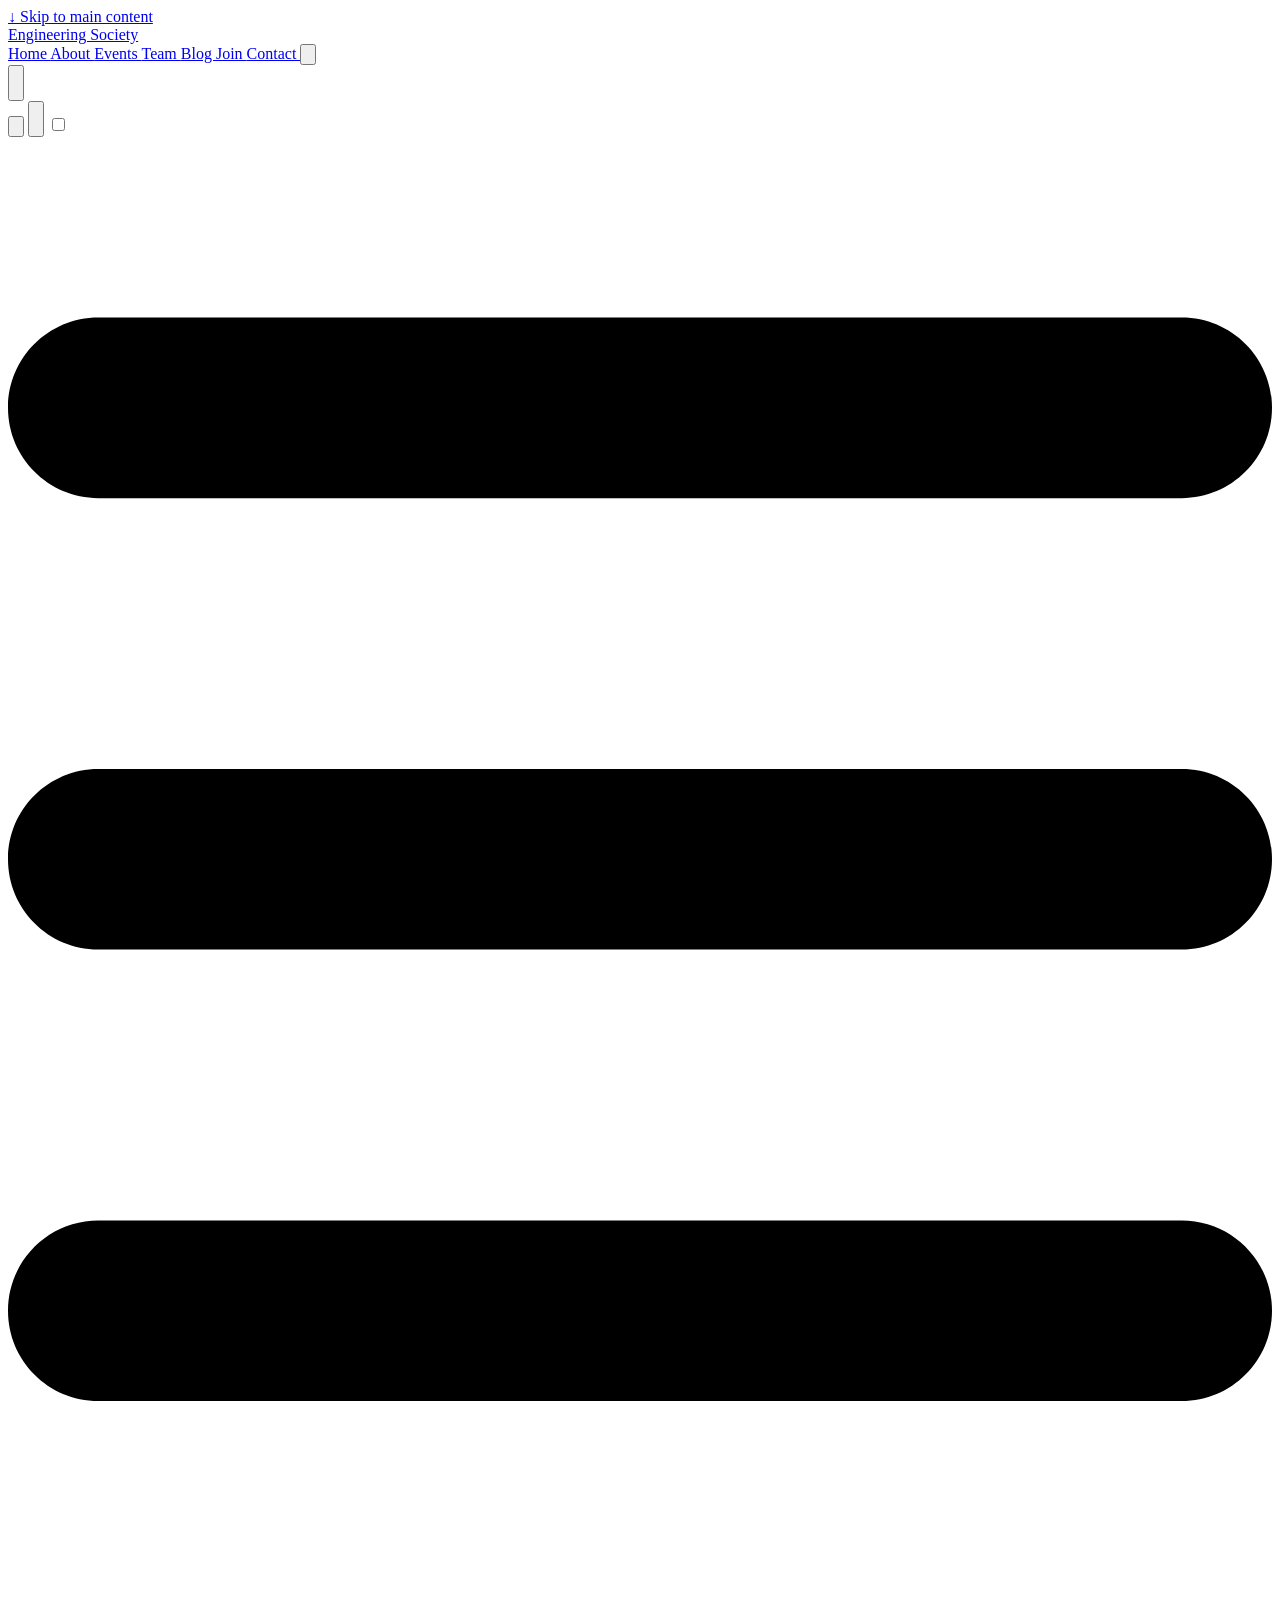
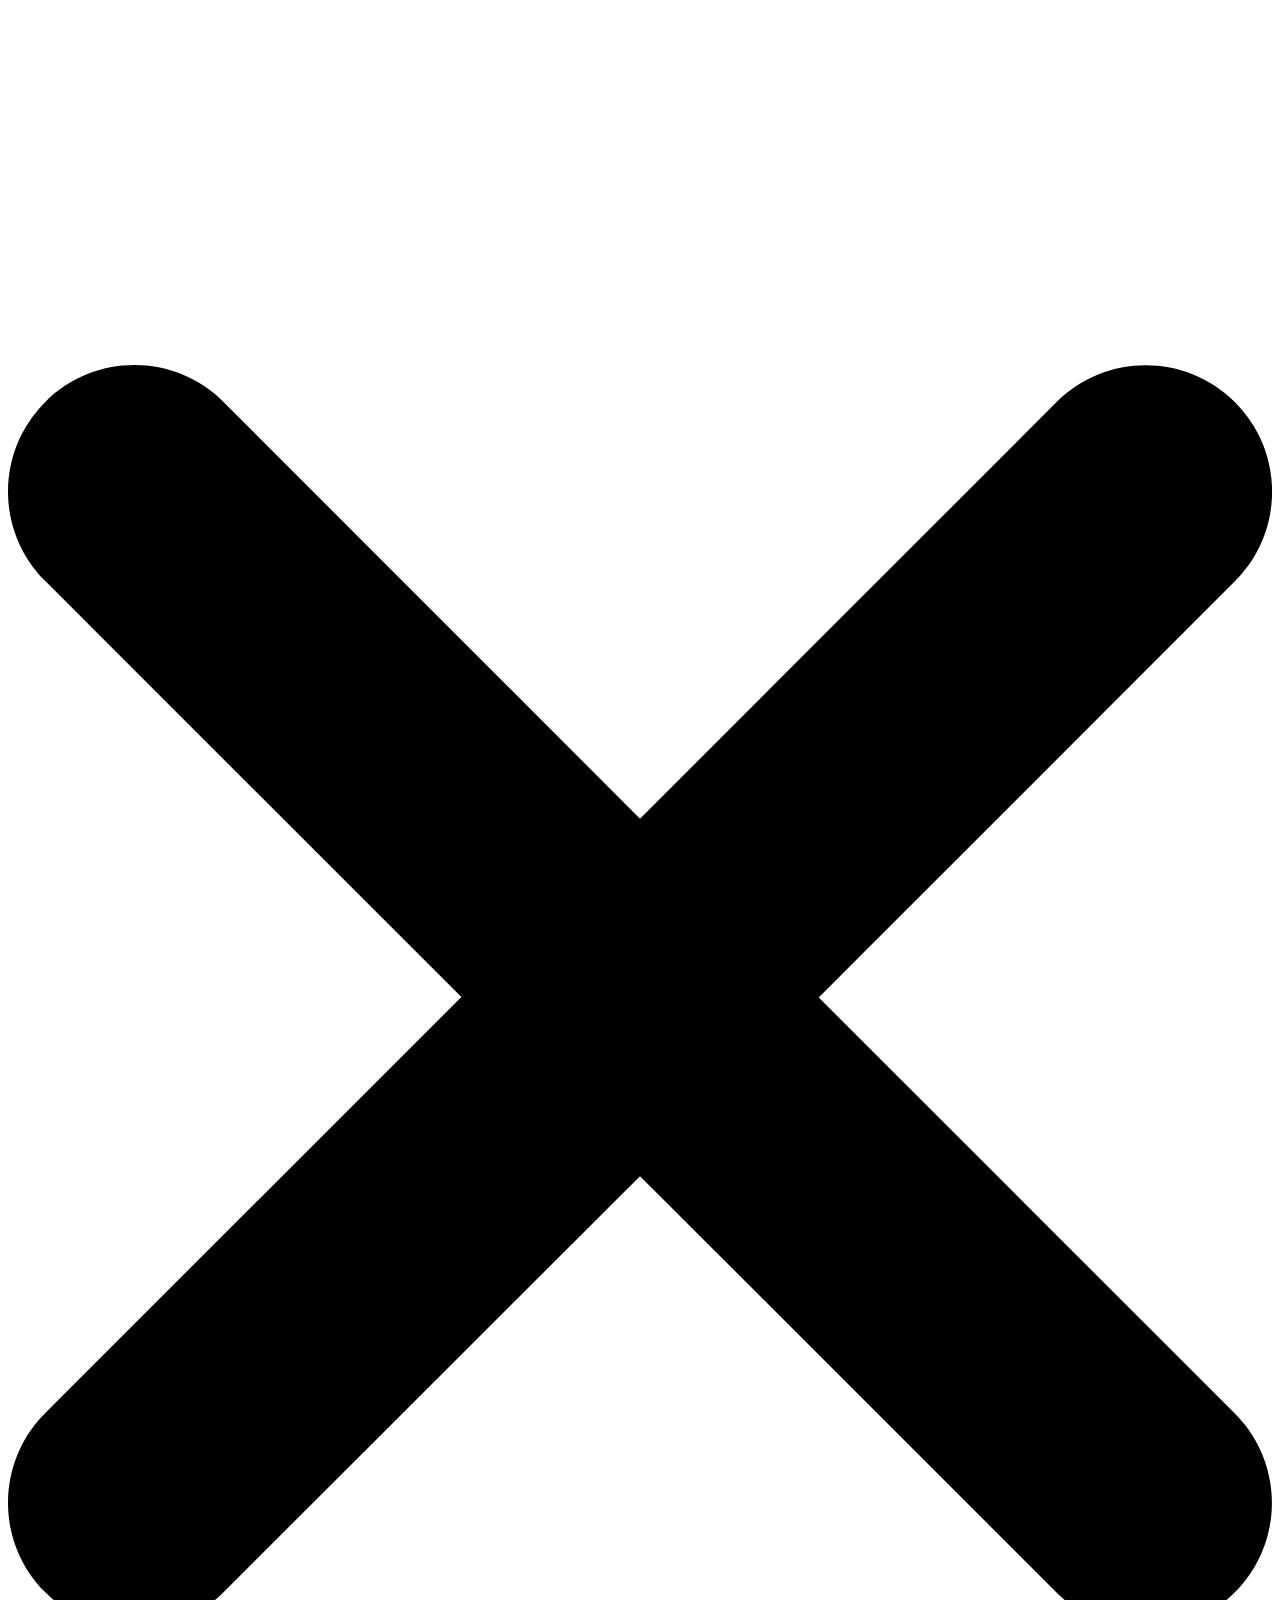
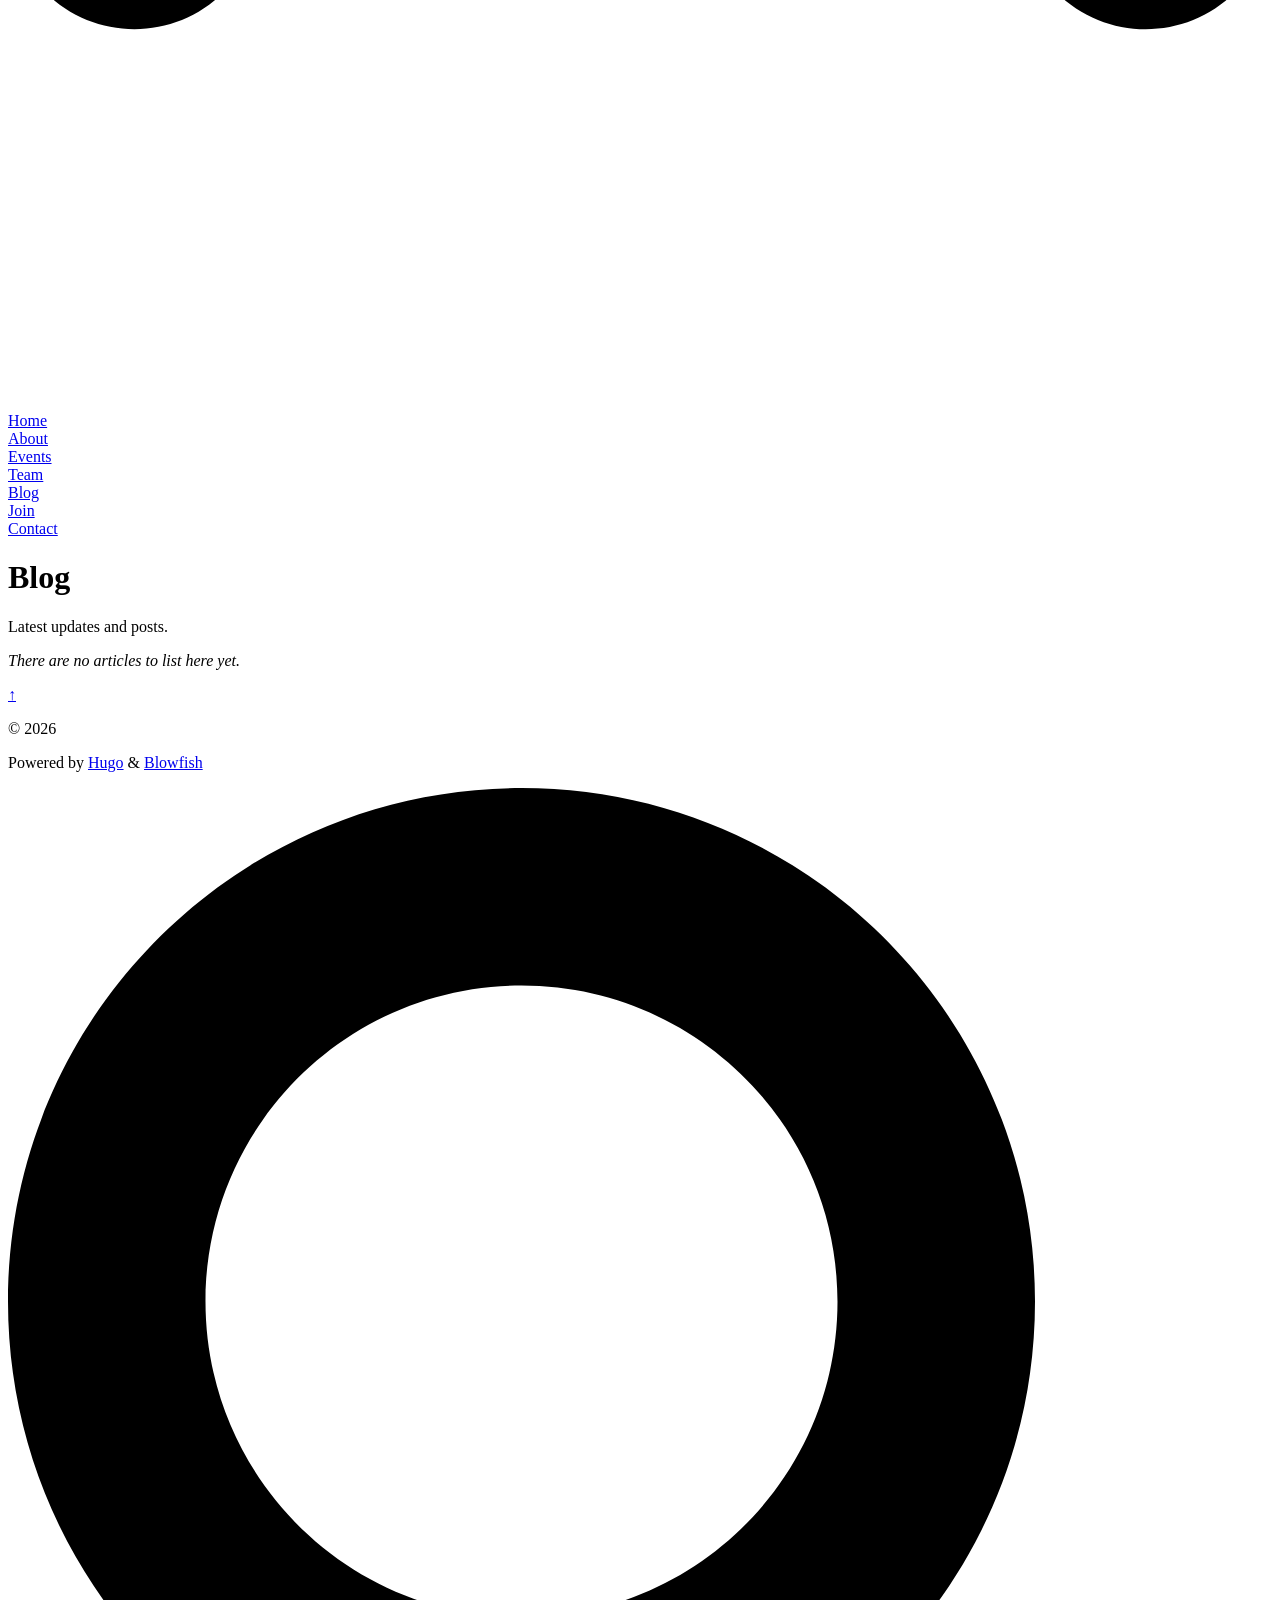
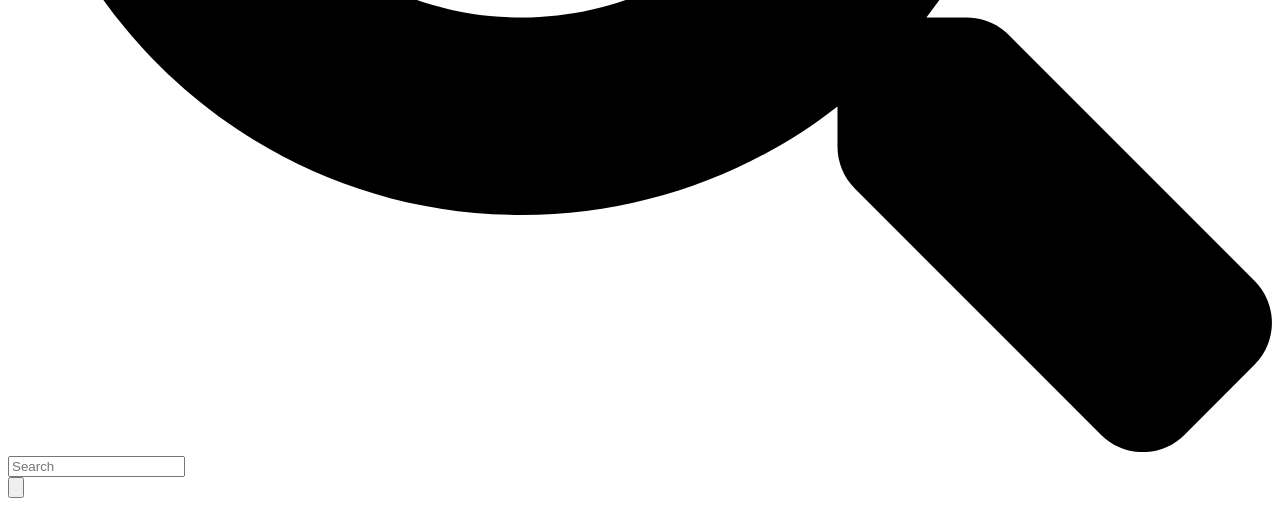
<file: docs/blog/index.html>
<!doctype html><html lang=en-us dir=ltr class=scroll-smooth data-default-appearance=light data-auto-appearance=false><head><meta charset=utf-8><meta http-equiv=content-language content="en-us"><meta name=viewport content="width=device-width,initial-scale=1"><meta http-equiv=X-UA-Compatible content="ie=edge"><meta name=theme-color><title>Blog &#183; Engineering Society</title><meta name=title content="Blog &#183; Engineering Society"><meta name=description content="Engineering Society – Events, projects, and community."><link rel=canonical href=https://senecaengineering.org/blog/><link rel=alternate type=application/rss+xml href=https://senecaengineering.org/blog/index.xml title="Engineering Society"><meta property="og:url" content="https://senecaengineering.org/blog/"><meta property="og:site_name" content="Engineering Society"><meta property="og:title" content="Blog"><meta property="og:description" content="Latest updates and posts."><meta property="og:locale" content="en_us"><meta property="og:type" content="website"><meta name=twitter:card content="summary"><meta name=twitter:title content="Blog"><meta name=twitter:description content="Latest updates and posts."><link type=text/css rel=stylesheet href=https://senecaengineering.org/css/main.bundle.min.b5bc3f4587655153415b7825fd1716f97df9c99f87c23f81146f4dd4f9f49f04ad031e3b5f0ee5c0416707a1455ca2cfa8fc1f3a19ece1486b0126dcd310a63e.css integrity="sha512-tbw/RYdlUVNBW3gl/RcW+X35yZ+Hwj+BFG9N1Pn0nwStAx47Xw7lwEFnB6FFXKLPqPwfOhns4UhrASbc0xCmPg=="><script type=text/javascript src=https://senecaengineering.org/js/appearance.min.6f41174b3a05b680820fe08cadbfa5fb7a7ca347b76a0955cdc68b9d8aca1ce24f0547e138cea33bcc7904d551a90afcb1cc7f2d9fe8557075d501419046c08c.js integrity="sha512-b0EXSzoFtoCCD+CMrb+l+3p8o0e3aglVzcaLnYrKHOJPBUfhOM6jO8x5BNVRqQr8scx/LZ/oVXB11QFBkEbAjA=="></script><script src=https://senecaengineering.org/lib/zoom/zoom.min.umd.a527109b68c082a70f3697716dd72a9d5aa8b545cf800cecbbc7399f2ca6f6e0ce3e431f2062b48bbfa47c9ea42822714060bef309be073f49b9c0e30d318d7b.js integrity="sha512-pScQm2jAgqcPNpdxbdcqnVqotUXPgAzsu8c5nyym9uDOPkMfIGK0i7+kfJ6kKCJxQGC+8wm+Bz9JucDjDTGNew=="></script><script defer type=text/javascript id=script-bundle src=https://senecaengineering.org/js/main.bundle.min.858f7f82734cfae08d59fcf8d0eb186f01706a84e2f7d20d39edfd7bc8bed6166e02d5c65ecce1de82b1ac52d1e01d77bd1a82d19186fdae5fe6e12d867fcf68.js integrity="sha512-hY9/gnNM+uCNWfz40OsYbwFwaoTi99INOe39e8i+1hZuAtXGXszh3oKxrFLR4B13vRqC0ZGG/a5f5uEthn/PaA==" data-copy=Copy data-copied=Copied></script><link rel=apple-touch-icon sizes=180x180 href=https://senecaengineering.org/apple-touch-icon.png><link rel=icon type=image/png sizes=32x32 href=https://senecaengineering.org/favicon-32x32.png><link rel=icon type=image/png sizes=16x16 href=https://senecaengineering.org/favicon-16x16.png><link rel=manifest href=https://senecaengineering.org/site.webmanifest><script type=application/ld+json>[{"@context":"https://schema.org","@type":"Article","articleSection":"Blog","name":"Blog","headline":"Blog","inLanguage":"en-us","url":"https://senecaengineering.org/blog/","author":{"@type":"Person","name":""},"mainEntityOfPage":"true","wordCount":"4"}]</script></head><body class="flex flex-col h-screen m-auto leading-7 max-w-7xl px-6 sm:px-14 md:px-24 lg:px-32 text-lg bg-neutral text-neutral-900 dark:bg-neutral-800 dark:text-neutral bf-scrollbar"><div id=the-top class="absolute flex self-center"><a class="px-3 py-1 text-sm -translate-y-8 rounded-b-lg bg-primary-200 focus:translate-y-0 dark:bg-neutral-600" href=#main-content><span class="font-bold text-primary-600 pe-2 dark:text-primary-400">&darr;</span>
Skip to main content</a></div><div class="main-menu flex items-center w-full gap-2 p-1 pl-0"><a href=https://senecaengineering.org/ class="text-base font-medium truncate min-w-0 shrink">Engineering Society</a><div class="flex items-center ms-auto"><div class="hidden md:flex"><nav class="flex items-center gap-x-5 h-12"><a href=https://senecaengineering.org/ class="flex items-center bf-icon-color-hover" aria-label=Home title="Engineering Society"><span class="text-base font-medium break-normal">Home
</span></a><a href=https://senecaengineering.org/about/ class="flex items-center bf-icon-color-hover" aria-label=About title=About><span class="text-base font-medium break-normal">About
</span></a><a href=https://senecaengineering.org/events/ class="flex items-center bf-icon-color-hover" aria-label=Events title=Events><span class="text-base font-medium break-normal">Events
</span></a><a href=https://senecaengineering.org/team/ class="flex items-center bf-icon-color-hover" aria-label=Team title=Team><span class="text-base font-medium break-normal">Team
</span></a><a href=https://senecaengineering.org/blog/ class="flex items-center bf-icon-color-hover" aria-label=Blog title=Blog><span class="text-base font-medium break-normal">Blog
</span></a><a href=https://senecaengineering.org/join/ class="flex items-center bf-icon-color-hover" aria-label=Join title=Join><span class="text-base font-medium break-normal">Join
</span></a><a href=https://senecaengineering.org/contact/ class="flex items-center bf-icon-color-hover" aria-label=Contact title=Contact><span class="text-base font-medium break-normal">Contact
</span></a><button id=search-button aria-label=Search class="text-base bf-icon-color-hover" title="Search (/)">
<span class="relative block icon"><svg aria-hidden="true" focusable="false" data-prefix="fas" data-icon="search" class="svg-inline--fa fa-search fa-w-16" role="img" viewBox="0 0 512 512"><path fill="currentColor" d="M505 442.7 405.3 343c-4.5-4.5-10.6-7-17-7H372c27.6-35.3 44-79.7 44-128C416 93.1 322.9.0 208 0S0 93.1.0 208s93.1 208 208 208c48.3.0 92.7-16.4 128-44v16.3c0 6.4 2.5 12.5 7 17l99.7 99.7c9.4 9.4 24.6 9.4 33.9.0l28.3-28.3c9.4-9.4 9.4-24.6.1-34zM208 336c-70.7.0-128-57.2-128-128 0-70.7 57.2-128 128-128 70.7.0 128 57.2 128 128 0 70.7-57.2 128-128 128z"/></svg></span></button><div class="flex items-center"><button id=appearance-switcher aria-label="Dark mode switcher" type=button class="text-base bf-icon-color-hover"><div class="flex items-center justify-center dark:hidden"><span class="relative block icon"><svg viewBox="0 0 512 512"><path fill="currentColor" d="M32 256C32 132.2 132.3 32 255.8 32c11.36.0 29.7 1.668 40.9 3.746 9.616 1.777 11.75 14.63 3.279 19.44C245 86.5 211.2 144.6 211.2 207.8c0 109.7 99.71 193 208.3 172.3 9.561-1.805 16.28 9.324 10.11 16.95C387.9 448.6 324.8 480 255.8 480 132.1 480 32 379.6 32 256z"/></svg></span></div><div class="items-center justify-center hidden dark:flex"><span class="relative block icon"><svg viewBox="0 0 512 512"><path fill="currentColor" d="M256 159.1c-53.02.0-95.1 42.98-95.1 95.1s41.2 96.9 95.1 96.9 95.1-42.98 95.1-95.1S309 159.1 256 159.1zM509.3 347l-63.2-91.9 63.15-91.01c6.332-9.125 1.104-21.74-9.826-23.72l-109-19.7-19.7-109c-1.975-10.93-14.59-16.16-23.72-9.824L256 65.89 164.1 2.736c-9.125-6.332-21.74-1.107-23.72 9.824L121.6 121.6 12.56 141.3C1.633 143.2-3.596 155.9 2.736 164.1L65.89 256 2.74 347.01c-6.332 9.125-1.105 21.74 9.824 23.72l109 19.7 19.7 109c1.975 10.93 14.59 16.16 23.72 9.824L256 446.1l91.01 63.15c9.127 6.334 21.75 1.107 23.72-9.822l19.7-109 109-19.7C510.4 368.8 515.6 356.1 509.3 347zM256 383.1c-70.69.0-127.1-57.31-127.1-127.1.0-70.69 57.31-127.1 127.1-127.1S383.1 186.2 383.1 256c0 70.7-56.4 127.1-127.1 127.1z"/></svg></span></div></button></div></nav></div><div class="flex md:hidden"><div class="flex items-center h-14 gap-4"><button id=search-button-mobile aria-label=Search class="flex items-center justify-center bf-icon-color-hover" title="Search (/)">
<span class="relative block icon"><svg aria-hidden="true" focusable="false" data-prefix="fas" data-icon="search" class="svg-inline--fa fa-search fa-w-16" role="img" viewBox="0 0 512 512"><path fill="currentColor" d="M505 442.7 405.3 343c-4.5-4.5-10.6-7-17-7H372c27.6-35.3 44-79.7 44-128C416 93.1 322.9.0 208 0S0 93.1.0 208s93.1 208 208 208c48.3.0 92.7-16.4 128-44v16.3c0 6.4 2.5 12.5 7 17l99.7 99.7c9.4 9.4 24.6 9.4 33.9.0l28.3-28.3c9.4-9.4 9.4-24.6.1-34zM208 336c-70.7.0-128-57.2-128-128 0-70.7 57.2-128 128-128 70.7.0 128 57.2 128 128 0 70.7-57.2 128-128 128z"/></svg>
</span></button>
<button id=appearance-switcher-mobile type=button aria-label="Dark mode switcher" class="flex items-center justify-center text-neutral-900 hover:text-primary-600 dark:text-neutral-200 dark:hover:text-primary-400"><div class=dark:hidden><span class="relative block icon"><svg viewBox="0 0 512 512"><path fill="currentColor" d="M32 256C32 132.2 132.3 32 255.8 32c11.36.0 29.7 1.668 40.9 3.746 9.616 1.777 11.75 14.63 3.279 19.44C245 86.5 211.2 144.6 211.2 207.8c0 109.7 99.71 193 208.3 172.3 9.561-1.805 16.28 9.324 10.11 16.95C387.9 448.6 324.8 480 255.8 480 132.1 480 32 379.6 32 256z"/></svg></span></div><div class="hidden dark:block"><span class="relative block icon"><svg viewBox="0 0 512 512"><path fill="currentColor" d="M256 159.1c-53.02.0-95.1 42.98-95.1 95.1s41.2 96.9 95.1 96.9 95.1-42.98 95.1-95.1S309 159.1 256 159.1zM509.3 347l-63.2-91.9 63.15-91.01c6.332-9.125 1.104-21.74-9.826-23.72l-109-19.7-19.7-109c-1.975-10.93-14.59-16.16-23.72-9.824L256 65.89 164.1 2.736c-9.125-6.332-21.74-1.107-23.72 9.824L121.6 121.6 12.56 141.3C1.633 143.2-3.596 155.9 2.736 164.1L65.89 256 2.74 347.01c-6.332 9.125-1.105 21.74 9.824 23.72l109 19.7 19.7 109c1.975 10.93 14.59 16.16 23.72 9.824L256 446.1l91.01 63.15c9.127 6.334 21.75 1.107 23.72-9.822l19.7-109 109-19.7C510.4 368.8 515.6 356.1 509.3 347zM256 383.1c-70.69.0-127.1-57.31-127.1-127.1.0-70.69 57.31-127.1 127.1-127.1S383.1 186.2 383.1 256c0 70.7-56.4 127.1-127.1 127.1z"/></svg></span></div></button>
<input type=checkbox id=mobile-menu-toggle autocomplete=off class="hidden peer">
<label for=mobile-menu-toggle class="flex items-center justify-center cursor-pointer bf-icon-color-hover"><span class="relative block icon"><svg viewBox="0 0 448 512"><path fill="currentColor" d="M0 96C0 78.33 14.33 64 32 64H416c17.7.0 32 14.33 32 32 0 17.7-14.3 32-32 32H32C14.33 128 0 113.7.0 96zM0 256c0-17.7 14.33-32 32-32H416c17.7.0 32 14.3 32 32s-14.3 32-32 32H32c-17.67.0-32-14.3-32-32zM416 448H32c-17.67.0-32-14.3-32-32s14.33-32 32-32H416c17.7.0 32 14.3 32 32s-14.3 32-32 32z"/></svg></span></label><div role=dialog aria-modal=true style=scrollbar-gutter:stable class="fixed inset-0 z-50 invisible overflow-y-auto px-6 py-20 opacity-0 transition-[opacity,visibility] duration-300 peer-checked:visible peer-checked:opacity-100 bg-neutral-50/97 dark:bg-neutral-900/99
bf-scrollbar"><label for=mobile-menu-toggle class="fixed end-8 top-5 flex items-center justify-center z-50 h-12 w-12 cursor-pointer select-none rounded-full bf-icon-color-hover border bf-border-color bf-border-color-hover bg-neutral-50 dark:bg-neutral-900"><span class="relative block icon"><svg viewBox="0 0 320 512"><path fill="currentColor" d="M310.6 361.4c12.5 12.5 12.5 32.75.0 45.25C304.4 412.9 296.2 416 288 416s-16.38-3.125-22.62-9.375L160 301.3 54.63 406.6C48.38 412.9 40.19 416 32 416S15.63 412.9 9.375 406.6c-12.5-12.5-12.5-32.75.0-45.25l105.4-105.4L9.375 150.6c-12.5-12.5-12.5-32.75.0-45.25s32.75-12.5 45.25.0L160 210.8l105.4-105.4c12.5-12.5 32.75-12.5 45.25.0s12.5 32.75.0 45.25l-105.4 105.4L310.6 361.4z"/></svg></span></label><nav class="mx-auto max-w-md space-y-6"><div class=px-2><a href=https://senecaengineering.org/ aria-label=Home class="flex items-center gap-4 group bf-icon-color-hover text-neutral-700 dark:text-neutral-200"><span title="Engineering Society" class="text-2xl font-bold tracking-tight">Home</span></a></div><div class=px-2><a href=https://senecaengineering.org/about/ aria-label=About class="flex items-center gap-4 group bf-icon-color-hover text-neutral-700 dark:text-neutral-200"><span title=About class="text-2xl font-bold tracking-tight">About</span></a></div><div class=px-2><a href=https://senecaengineering.org/events/ aria-label=Events class="flex items-center gap-4 group bf-icon-color-hover text-neutral-700 dark:text-neutral-200"><span title=Events class="text-2xl font-bold tracking-tight">Events</span></a></div><div class=px-2><a href=https://senecaengineering.org/team/ aria-label=Team class="flex items-center gap-4 group bf-icon-color-hover text-neutral-700 dark:text-neutral-200"><span title=Team class="text-2xl font-bold tracking-tight">Team</span></a></div><div class=px-2><a href=https://senecaengineering.org/blog/ aria-label=Blog class="flex items-center gap-4 group bf-icon-color-hover text-neutral-700 dark:text-neutral-200"><span title=Blog class="text-2xl font-bold tracking-tight">Blog</span></a></div><div class=px-2><a href=https://senecaengineering.org/join/ aria-label=Join class="flex items-center gap-4 group bf-icon-color-hover text-neutral-700 dark:text-neutral-200"><span title=Join class="text-2xl font-bold tracking-tight">Join</span></a></div><div class=px-2><a href=https://senecaengineering.org/contact/ aria-label=Contact class="flex items-center gap-4 group bf-icon-color-hover text-neutral-700 dark:text-neutral-200"><span title=Contact class="text-2xl font-bold tracking-tight">Contact</span></a></div></nav></div></div></div></div></div><div class="relative flex flex-col grow"><main id=main-content class=grow><header><h1 class="mt-5 text-4xl font-extrabold text-neutral-900 dark:text-neutral">Blog</h1><div class="mt-1 mb-2 text-base text-neutral-500 dark:text-neutral-400 print:hidden"><div class="flex flex-row flex-wrap items-center"></div></div></header><section class="mt-0 prose flex max-w-full flex-col dark:prose-invert lg:flex-row mb-10"><div class="min-w-0 min-h-0 max-w-prose w-full"><p>Latest updates and posts.</p></div></section><section class="mt-10 prose dark:prose-invert"><p class="py-8 border-t"><em>There are no articles to list here yet.</em></p></section><div id=scroll-to-top class="fixed bottom-6 end-6 z-50 transform translate-y-4 opacity-0 duration-200"><a href=#the-top class="pointer-events-auto flex h-12 w-12 items-center justify-center rounded-full bg-neutral/50 text-xl text-neutral-700 hover:text-primary-600 dark:bg-neutral-800/50 dark:text-neutral dark:hover:text-primary-400" aria-label="Scroll to top" title="Scroll to top">&uarr;</a></div></main><footer id=site-footer class="py-10 print:hidden"><div class="flex items-center justify-between"><p class="text-sm text-neutral-500 dark:text-neutral-400">&copy;
2026</p><p class="text-xs text-neutral-500 dark:text-neutral-400">Powered by <a class="hover:underline hover:decoration-primary-400 hover:text-primary-500" href=https://gohugo.io/ target=_blank rel="noopener noreferrer">Hugo</a> & <a class="hover:underline hover:decoration-primary-400 hover:text-primary-500" href=https://blowfish.page/ target=_blank rel="noopener noreferrer">Blowfish</a></p></div><script>mediumZoom(document.querySelectorAll("img:not(.nozoom)"),{margin:24,background:"rgba(0,0,0,0.5)",scrollOffset:0})</script></footer><div id=search-wrapper class="invisible fixed inset-0 flex h-screen w-screen cursor-default flex-col bg-neutral-500/50 p-4 backdrop-blur-sm dark:bg-neutral-900/50 sm:p-6 md:p-[10vh] lg:p-[12vh] z-500" data-url=https://senecaengineering.org/><div id=search-modal class="flex flex-col w-full max-w-3xl min-h-0 mx-auto border rounded-md shadow-lg top-20 border-neutral-200 bg-neutral dark:border-neutral-700 dark:bg-neutral-800"><header class="relative z-10 flex items-center justify-between flex-none px-2"><form class="flex items-center flex-auto min-w-0"><div class="flex items-center justify-center w-8 h-8 text-neutral-400"><span class="relative block icon"><svg aria-hidden="true" focusable="false" data-prefix="fas" data-icon="search" class="svg-inline--fa fa-search fa-w-16" role="img" viewBox="0 0 512 512"><path fill="currentColor" d="M505 442.7 405.3 343c-4.5-4.5-10.6-7-17-7H372c27.6-35.3 44-79.7 44-128C416 93.1 322.9.0 208 0S0 93.1.0 208s93.1 208 208 208c48.3.0 92.7-16.4 128-44v16.3c0 6.4 2.5 12.5 7 17l99.7 99.7c9.4 9.4 24.6 9.4 33.9.0l28.3-28.3c9.4-9.4 9.4-24.6.1-34zM208 336c-70.7.0-128-57.2-128-128 0-70.7 57.2-128 128-128 70.7.0 128 57.2 128 128 0 70.7-57.2 128-128 128z"/></svg></span></div><input type=search id=search-query class="flex flex-auto h-12 mx-1 bg-transparent appearance-none focus:outline-dotted focus:outline-2 focus:outline-transparent" placeholder=Search tabindex=0></form><button id=close-search-button class="flex items-center justify-center w-8 h-8 text-neutral-700 hover:text-primary-600 dark:text-neutral dark:hover:text-primary-400" title="Close (Esc)">
<span class="relative block icon"><svg viewBox="0 0 320 512"><path fill="currentColor" d="M310.6 361.4c12.5 12.5 12.5 32.75.0 45.25C304.4 412.9 296.2 416 288 416s-16.38-3.125-22.62-9.375L160 301.3 54.63 406.6C48.38 412.9 40.19 416 32 416S15.63 412.9 9.375 406.6c-12.5-12.5-12.5-32.75.0-45.25l105.4-105.4L9.375 150.6c-12.5-12.5-12.5-32.75.0-45.25s32.75-12.5 45.25.0L160 210.8l105.4-105.4c12.5-12.5 32.75-12.5 45.25.0s12.5 32.75.0 45.25l-105.4 105.4L310.6 361.4z"/></svg></span></button></header><section class="flex-auto px-2 overflow-auto"><ul id=search-results></ul></section></div></div></div></body></html>
</file>
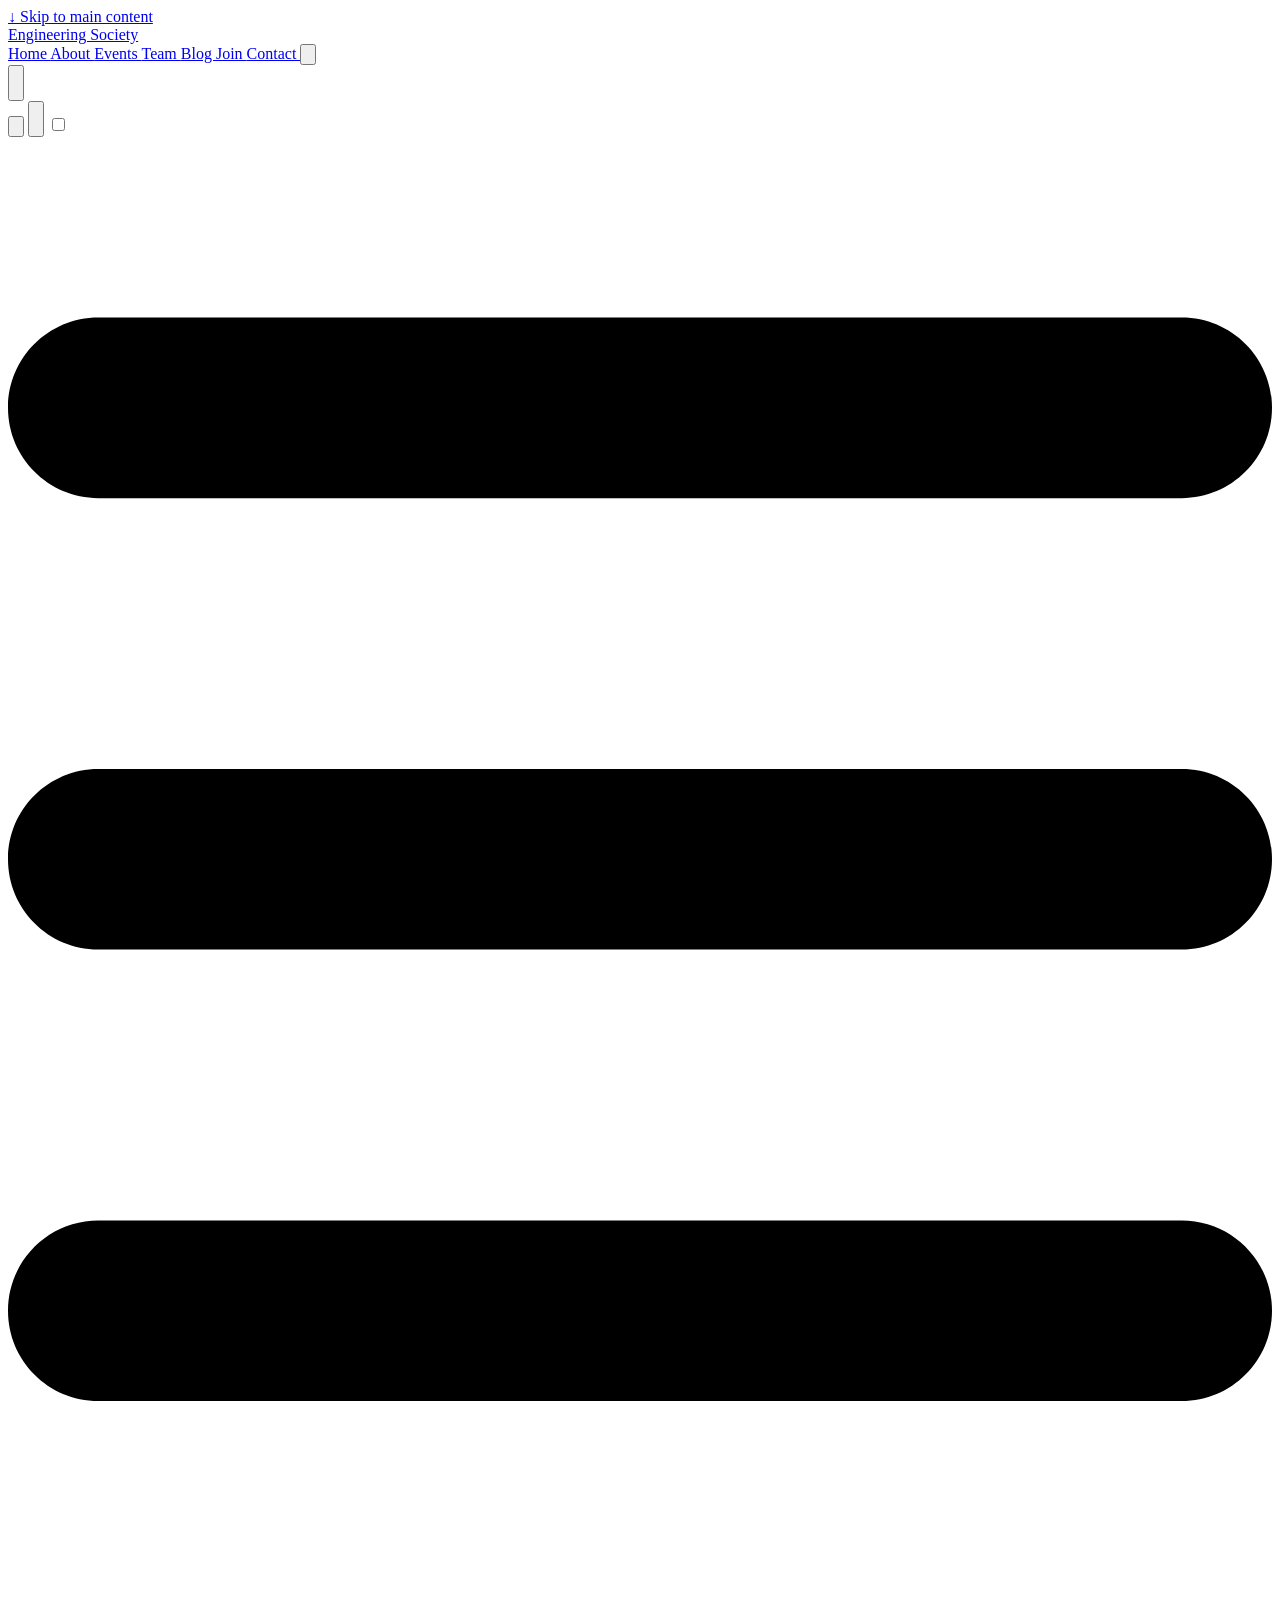
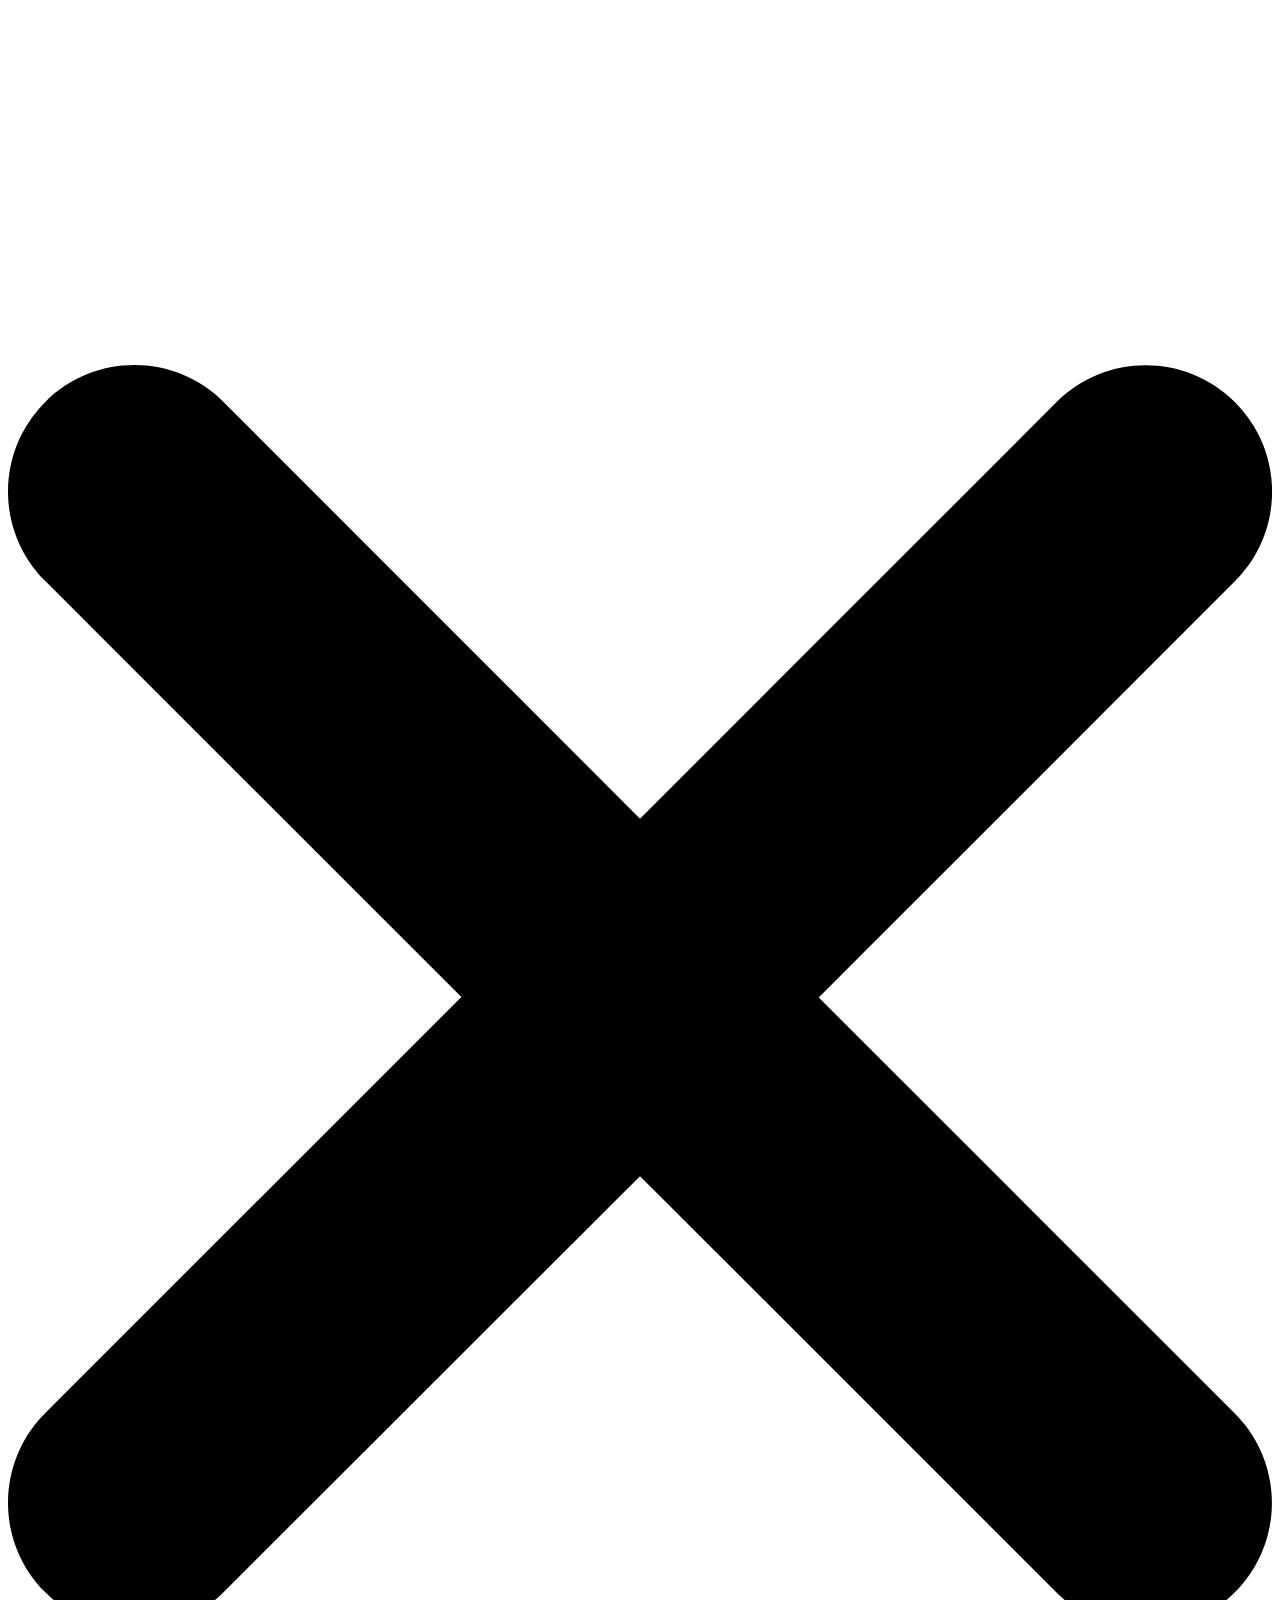
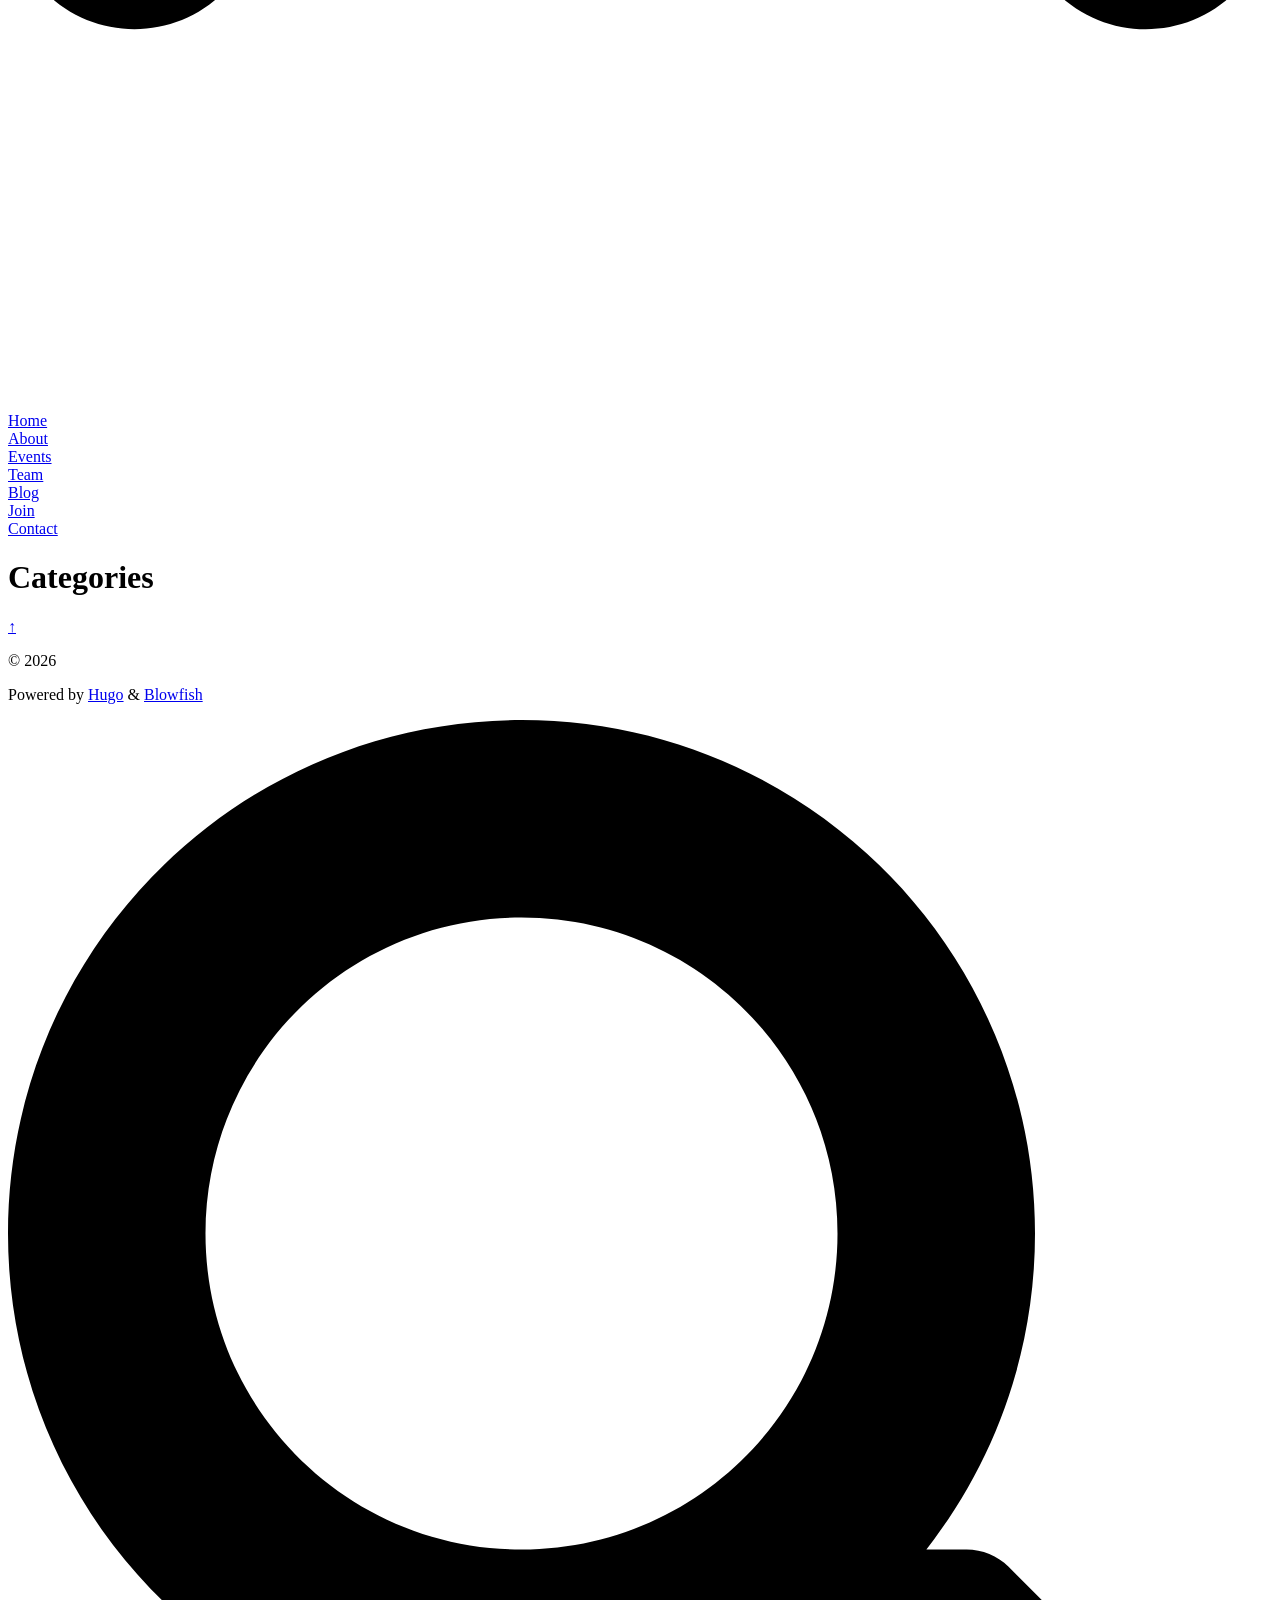
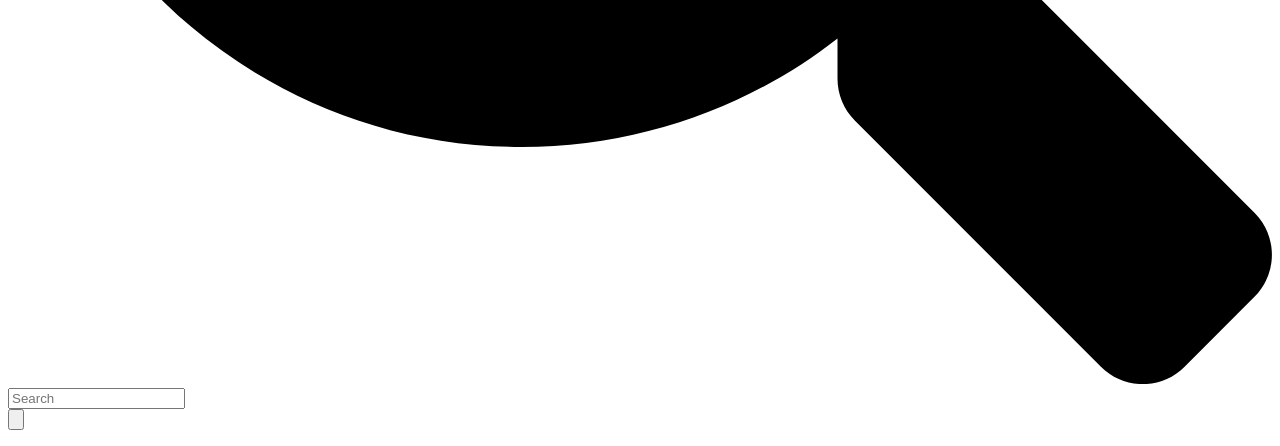
<file: docs/categories/index.html>
<!doctype html><html lang=en-us dir=ltr class=scroll-smooth data-default-appearance=light data-auto-appearance=false><head><meta charset=utf-8><meta http-equiv=content-language content="en-us"><meta name=viewport content="width=device-width,initial-scale=1"><meta http-equiv=X-UA-Compatible content="ie=edge"><meta name=theme-color><title>Categories &#183; Engineering Society</title><meta name=title content="Categories &#183; Engineering Society"><meta name=description content="Engineering Society – Events, projects, and community."><link rel=canonical href=https://senecaengineering.org/categories/><link rel=alternate type=application/rss+xml href=https://senecaengineering.org/categories/index.xml title="Engineering Society"><meta property="og:url" content="https://senecaengineering.org/categories/"><meta property="og:site_name" content="Engineering Society"><meta property="og:title" content="Categories"><meta property="og:description" content="Engineering Society – Events, projects, and community."><meta property="og:locale" content="en_us"><meta property="og:type" content="website"><meta name=twitter:card content="summary"><meta name=twitter:title content="Categories"><meta name=twitter:description content="Engineering Society – Events, projects, and community."><link type=text/css rel=stylesheet href=https://senecaengineering.org/css/main.bundle.min.b5bc3f4587655153415b7825fd1716f97df9c99f87c23f81146f4dd4f9f49f04ad031e3b5f0ee5c0416707a1455ca2cfa8fc1f3a19ece1486b0126dcd310a63e.css integrity="sha512-tbw/RYdlUVNBW3gl/RcW+X35yZ+Hwj+BFG9N1Pn0nwStAx47Xw7lwEFnB6FFXKLPqPwfOhns4UhrASbc0xCmPg=="><script type=text/javascript src=https://senecaengineering.org/js/appearance.min.6f41174b3a05b680820fe08cadbfa5fb7a7ca347b76a0955cdc68b9d8aca1ce24f0547e138cea33bcc7904d551a90afcb1cc7f2d9fe8557075d501419046c08c.js integrity="sha512-b0EXSzoFtoCCD+CMrb+l+3p8o0e3aglVzcaLnYrKHOJPBUfhOM6jO8x5BNVRqQr8scx/LZ/oVXB11QFBkEbAjA=="></script><script src=https://senecaengineering.org/lib/zoom/zoom.min.umd.a527109b68c082a70f3697716dd72a9d5aa8b545cf800cecbbc7399f2ca6f6e0ce3e431f2062b48bbfa47c9ea42822714060bef309be073f49b9c0e30d318d7b.js integrity="sha512-pScQm2jAgqcPNpdxbdcqnVqotUXPgAzsu8c5nyym9uDOPkMfIGK0i7+kfJ6kKCJxQGC+8wm+Bz9JucDjDTGNew=="></script><script defer type=text/javascript id=script-bundle src=https://senecaengineering.org/js/main.bundle.min.858f7f82734cfae08d59fcf8d0eb186f01706a84e2f7d20d39edfd7bc8bed6166e02d5c65ecce1de82b1ac52d1e01d77bd1a82d19186fdae5fe6e12d867fcf68.js integrity="sha512-hY9/gnNM+uCNWfz40OsYbwFwaoTi99INOe39e8i+1hZuAtXGXszh3oKxrFLR4B13vRqC0ZGG/a5f5uEthn/PaA==" data-copy=Copy data-copied=Copied></script><link rel=apple-touch-icon sizes=180x180 href=https://senecaengineering.org/apple-touch-icon.png><link rel=icon type=image/png sizes=32x32 href=https://senecaengineering.org/favicon-32x32.png><link rel=icon type=image/png sizes=16x16 href=https://senecaengineering.org/favicon-16x16.png><link rel=manifest href=https://senecaengineering.org/site.webmanifest><script type=application/ld+json>[{"@context":"https://schema.org","@type":"Article","articleSection":"Categories","name":"Categories","headline":"Categories","inLanguage":"en-us","url":"https://senecaengineering.org/categories/","author":{"@type":"Person","name":""},"mainEntityOfPage":"true","wordCount":"0"}]</script></head><body class="flex flex-col h-screen m-auto leading-7 max-w-7xl px-6 sm:px-14 md:px-24 lg:px-32 text-lg bg-neutral text-neutral-900 dark:bg-neutral-800 dark:text-neutral bf-scrollbar"><div id=the-top class="absolute flex self-center"><a class="px-3 py-1 text-sm -translate-y-8 rounded-b-lg bg-primary-200 focus:translate-y-0 dark:bg-neutral-600" href=#main-content><span class="font-bold text-primary-600 pe-2 dark:text-primary-400">&darr;</span>
Skip to main content</a></div><div class="main-menu flex items-center w-full gap-2 p-1 pl-0"><a href=https://senecaengineering.org/ class="text-base font-medium truncate min-w-0 shrink">Engineering Society</a><div class="flex items-center ms-auto"><div class="hidden md:flex"><nav class="flex items-center gap-x-5 h-12"><a href=https://senecaengineering.org/ class="flex items-center bf-icon-color-hover" aria-label=Home title="Engineering Society"><span class="text-base font-medium break-normal">Home
</span></a><a href=https://senecaengineering.org/about/ class="flex items-center bf-icon-color-hover" aria-label=About title=About><span class="text-base font-medium break-normal">About
</span></a><a href=https://senecaengineering.org/events/ class="flex items-center bf-icon-color-hover" aria-label=Events title=Events><span class="text-base font-medium break-normal">Events
</span></a><a href=https://senecaengineering.org/team/ class="flex items-center bf-icon-color-hover" aria-label=Team title=Team><span class="text-base font-medium break-normal">Team
</span></a><a href=https://senecaengineering.org/blog/ class="flex items-center bf-icon-color-hover" aria-label=Blog title=Blog><span class="text-base font-medium break-normal">Blog
</span></a><a href=https://senecaengineering.org/join/ class="flex items-center bf-icon-color-hover" aria-label=Join title=Join><span class="text-base font-medium break-normal">Join
</span></a><a href=https://senecaengineering.org/contact/ class="flex items-center bf-icon-color-hover" aria-label=Contact title=Contact><span class="text-base font-medium break-normal">Contact
</span></a><button id=search-button aria-label=Search class="text-base bf-icon-color-hover" title="Search (/)">
<span class="relative block icon"><svg aria-hidden="true" focusable="false" data-prefix="fas" data-icon="search" class="svg-inline--fa fa-search fa-w-16" role="img" viewBox="0 0 512 512"><path fill="currentColor" d="M505 442.7 405.3 343c-4.5-4.5-10.6-7-17-7H372c27.6-35.3 44-79.7 44-128C416 93.1 322.9.0 208 0S0 93.1.0 208s93.1 208 208 208c48.3.0 92.7-16.4 128-44v16.3c0 6.4 2.5 12.5 7 17l99.7 99.7c9.4 9.4 24.6 9.4 33.9.0l28.3-28.3c9.4-9.4 9.4-24.6.1-34zM208 336c-70.7.0-128-57.2-128-128 0-70.7 57.2-128 128-128 70.7.0 128 57.2 128 128 0 70.7-57.2 128-128 128z"/></svg></span></button><div class="flex items-center"><button id=appearance-switcher aria-label="Dark mode switcher" type=button class="text-base bf-icon-color-hover"><div class="flex items-center justify-center dark:hidden"><span class="relative block icon"><svg viewBox="0 0 512 512"><path fill="currentColor" d="M32 256C32 132.2 132.3 32 255.8 32c11.36.0 29.7 1.668 40.9 3.746 9.616 1.777 11.75 14.63 3.279 19.44C245 86.5 211.2 144.6 211.2 207.8c0 109.7 99.71 193 208.3 172.3 9.561-1.805 16.28 9.324 10.11 16.95C387.9 448.6 324.8 480 255.8 480 132.1 480 32 379.6 32 256z"/></svg></span></div><div class="items-center justify-center hidden dark:flex"><span class="relative block icon"><svg viewBox="0 0 512 512"><path fill="currentColor" d="M256 159.1c-53.02.0-95.1 42.98-95.1 95.1s41.2 96.9 95.1 96.9 95.1-42.98 95.1-95.1S309 159.1 256 159.1zM509.3 347l-63.2-91.9 63.15-91.01c6.332-9.125 1.104-21.74-9.826-23.72l-109-19.7-19.7-109c-1.975-10.93-14.59-16.16-23.72-9.824L256 65.89 164.1 2.736c-9.125-6.332-21.74-1.107-23.72 9.824L121.6 121.6 12.56 141.3C1.633 143.2-3.596 155.9 2.736 164.1L65.89 256 2.74 347.01c-6.332 9.125-1.105 21.74 9.824 23.72l109 19.7 19.7 109c1.975 10.93 14.59 16.16 23.72 9.824L256 446.1l91.01 63.15c9.127 6.334 21.75 1.107 23.72-9.822l19.7-109 109-19.7C510.4 368.8 515.6 356.1 509.3 347zM256 383.1c-70.69.0-127.1-57.31-127.1-127.1.0-70.69 57.31-127.1 127.1-127.1S383.1 186.2 383.1 256c0 70.7-56.4 127.1-127.1 127.1z"/></svg></span></div></button></div></nav></div><div class="flex md:hidden"><div class="flex items-center h-14 gap-4"><button id=search-button-mobile aria-label=Search class="flex items-center justify-center bf-icon-color-hover" title="Search (/)">
<span class="relative block icon"><svg aria-hidden="true" focusable="false" data-prefix="fas" data-icon="search" class="svg-inline--fa fa-search fa-w-16" role="img" viewBox="0 0 512 512"><path fill="currentColor" d="M505 442.7 405.3 343c-4.5-4.5-10.6-7-17-7H372c27.6-35.3 44-79.7 44-128C416 93.1 322.9.0 208 0S0 93.1.0 208s93.1 208 208 208c48.3.0 92.7-16.4 128-44v16.3c0 6.4 2.5 12.5 7 17l99.7 99.7c9.4 9.4 24.6 9.4 33.9.0l28.3-28.3c9.4-9.4 9.4-24.6.1-34zM208 336c-70.7.0-128-57.2-128-128 0-70.7 57.2-128 128-128 70.7.0 128 57.2 128 128 0 70.7-57.2 128-128 128z"/></svg>
</span></button>
<button id=appearance-switcher-mobile type=button aria-label="Dark mode switcher" class="flex items-center justify-center text-neutral-900 hover:text-primary-600 dark:text-neutral-200 dark:hover:text-primary-400"><div class=dark:hidden><span class="relative block icon"><svg viewBox="0 0 512 512"><path fill="currentColor" d="M32 256C32 132.2 132.3 32 255.8 32c11.36.0 29.7 1.668 40.9 3.746 9.616 1.777 11.75 14.63 3.279 19.44C245 86.5 211.2 144.6 211.2 207.8c0 109.7 99.71 193 208.3 172.3 9.561-1.805 16.28 9.324 10.11 16.95C387.9 448.6 324.8 480 255.8 480 132.1 480 32 379.6 32 256z"/></svg></span></div><div class="hidden dark:block"><span class="relative block icon"><svg viewBox="0 0 512 512"><path fill="currentColor" d="M256 159.1c-53.02.0-95.1 42.98-95.1 95.1s41.2 96.9 95.1 96.9 95.1-42.98 95.1-95.1S309 159.1 256 159.1zM509.3 347l-63.2-91.9 63.15-91.01c6.332-9.125 1.104-21.74-9.826-23.72l-109-19.7-19.7-109c-1.975-10.93-14.59-16.16-23.72-9.824L256 65.89 164.1 2.736c-9.125-6.332-21.74-1.107-23.72 9.824L121.6 121.6 12.56 141.3C1.633 143.2-3.596 155.9 2.736 164.1L65.89 256 2.74 347.01c-6.332 9.125-1.105 21.74 9.824 23.72l109 19.7 19.7 109c1.975 10.93 14.59 16.16 23.72 9.824L256 446.1l91.01 63.15c9.127 6.334 21.75 1.107 23.72-9.822l19.7-109 109-19.7C510.4 368.8 515.6 356.1 509.3 347zM256 383.1c-70.69.0-127.1-57.31-127.1-127.1.0-70.69 57.31-127.1 127.1-127.1S383.1 186.2 383.1 256c0 70.7-56.4 127.1-127.1 127.1z"/></svg></span></div></button>
<input type=checkbox id=mobile-menu-toggle autocomplete=off class="hidden peer">
<label for=mobile-menu-toggle class="flex items-center justify-center cursor-pointer bf-icon-color-hover"><span class="relative block icon"><svg viewBox="0 0 448 512"><path fill="currentColor" d="M0 96C0 78.33 14.33 64 32 64H416c17.7.0 32 14.33 32 32 0 17.7-14.3 32-32 32H32C14.33 128 0 113.7.0 96zM0 256c0-17.7 14.33-32 32-32H416c17.7.0 32 14.3 32 32s-14.3 32-32 32H32c-17.67.0-32-14.3-32-32zM416 448H32c-17.67.0-32-14.3-32-32s14.33-32 32-32H416c17.7.0 32 14.3 32 32s-14.3 32-32 32z"/></svg></span></label><div role=dialog aria-modal=true style=scrollbar-gutter:stable class="fixed inset-0 z-50 invisible overflow-y-auto px-6 py-20 opacity-0 transition-[opacity,visibility] duration-300 peer-checked:visible peer-checked:opacity-100 bg-neutral-50/97 dark:bg-neutral-900/99
bf-scrollbar"><label for=mobile-menu-toggle class="fixed end-8 top-5 flex items-center justify-center z-50 h-12 w-12 cursor-pointer select-none rounded-full bf-icon-color-hover border bf-border-color bf-border-color-hover bg-neutral-50 dark:bg-neutral-900"><span class="relative block icon"><svg viewBox="0 0 320 512"><path fill="currentColor" d="M310.6 361.4c12.5 12.5 12.5 32.75.0 45.25C304.4 412.9 296.2 416 288 416s-16.38-3.125-22.62-9.375L160 301.3 54.63 406.6C48.38 412.9 40.19 416 32 416S15.63 412.9 9.375 406.6c-12.5-12.5-12.5-32.75.0-45.25l105.4-105.4L9.375 150.6c-12.5-12.5-12.5-32.75.0-45.25s32.75-12.5 45.25.0L160 210.8l105.4-105.4c12.5-12.5 32.75-12.5 45.25.0s12.5 32.75.0 45.25l-105.4 105.4L310.6 361.4z"/></svg></span></label><nav class="mx-auto max-w-md space-y-6"><div class=px-2><a href=https://senecaengineering.org/ aria-label=Home class="flex items-center gap-4 group bf-icon-color-hover text-neutral-700 dark:text-neutral-200"><span title="Engineering Society" class="text-2xl font-bold tracking-tight">Home</span></a></div><div class=px-2><a href=https://senecaengineering.org/about/ aria-label=About class="flex items-center gap-4 group bf-icon-color-hover text-neutral-700 dark:text-neutral-200"><span title=About class="text-2xl font-bold tracking-tight">About</span></a></div><div class=px-2><a href=https://senecaengineering.org/events/ aria-label=Events class="flex items-center gap-4 group bf-icon-color-hover text-neutral-700 dark:text-neutral-200"><span title=Events class="text-2xl font-bold tracking-tight">Events</span></a></div><div class=px-2><a href=https://senecaengineering.org/team/ aria-label=Team class="flex items-center gap-4 group bf-icon-color-hover text-neutral-700 dark:text-neutral-200"><span title=Team class="text-2xl font-bold tracking-tight">Team</span></a></div><div class=px-2><a href=https://senecaengineering.org/blog/ aria-label=Blog class="flex items-center gap-4 group bf-icon-color-hover text-neutral-700 dark:text-neutral-200"><span title=Blog class="text-2xl font-bold tracking-tight">Blog</span></a></div><div class=px-2><a href=https://senecaengineering.org/join/ aria-label=Join class="flex items-center gap-4 group bf-icon-color-hover text-neutral-700 dark:text-neutral-200"><span title=Join class="text-2xl font-bold tracking-tight">Join</span></a></div><div class=px-2><a href=https://senecaengineering.org/contact/ aria-label=Contact class="flex items-center gap-4 group bf-icon-color-hover text-neutral-700 dark:text-neutral-200"><span title=Contact class="text-2xl font-bold tracking-tight">Contact</span></a></div></nav></div></div></div></div></div><div class="relative flex flex-col grow"><main id=main-content class=grow><header class=mt-5><h1 class="mt-5 text-4xl font-extrabold text-neutral-900 dark:text-neutral">Categories</h1><div class="mt-1 mb-2 text-base text-neutral-500 dark:text-neutral-400 print:hidden"><div class="flex flex-row flex-wrap items-center"></div></div></header><section class="flex flex-wrap max-w-prose -mx-2 overflow-hidden"></section><div id=scroll-to-top class="fixed bottom-6 end-6 z-50 transform translate-y-4 opacity-0 duration-200"><a href=#the-top class="pointer-events-auto flex h-12 w-12 items-center justify-center rounded-full bg-neutral/50 text-xl text-neutral-700 hover:text-primary-600 dark:bg-neutral-800/50 dark:text-neutral dark:hover:text-primary-400" aria-label="Scroll to top" title="Scroll to top">&uarr;</a></div></main><footer id=site-footer class="py-10 print:hidden"><div class="flex items-center justify-between"><p class="text-sm text-neutral-500 dark:text-neutral-400">&copy;
2026</p><p class="text-xs text-neutral-500 dark:text-neutral-400">Powered by <a class="hover:underline hover:decoration-primary-400 hover:text-primary-500" href=https://gohugo.io/ target=_blank rel="noopener noreferrer">Hugo</a> & <a class="hover:underline hover:decoration-primary-400 hover:text-primary-500" href=https://blowfish.page/ target=_blank rel="noopener noreferrer">Blowfish</a></p></div><script>mediumZoom(document.querySelectorAll("img:not(.nozoom)"),{margin:24,background:"rgba(0,0,0,0.5)",scrollOffset:0})</script></footer><div id=search-wrapper class="invisible fixed inset-0 flex h-screen w-screen cursor-default flex-col bg-neutral-500/50 p-4 backdrop-blur-sm dark:bg-neutral-900/50 sm:p-6 md:p-[10vh] lg:p-[12vh] z-500" data-url=https://senecaengineering.org/><div id=search-modal class="flex flex-col w-full max-w-3xl min-h-0 mx-auto border rounded-md shadow-lg top-20 border-neutral-200 bg-neutral dark:border-neutral-700 dark:bg-neutral-800"><header class="relative z-10 flex items-center justify-between flex-none px-2"><form class="flex items-center flex-auto min-w-0"><div class="flex items-center justify-center w-8 h-8 text-neutral-400"><span class="relative block icon"><svg aria-hidden="true" focusable="false" data-prefix="fas" data-icon="search" class="svg-inline--fa fa-search fa-w-16" role="img" viewBox="0 0 512 512"><path fill="currentColor" d="M505 442.7 405.3 343c-4.5-4.5-10.6-7-17-7H372c27.6-35.3 44-79.7 44-128C416 93.1 322.9.0 208 0S0 93.1.0 208s93.1 208 208 208c48.3.0 92.7-16.4 128-44v16.3c0 6.4 2.5 12.5 7 17l99.7 99.7c9.4 9.4 24.6 9.4 33.9.0l28.3-28.3c9.4-9.4 9.4-24.6.1-34zM208 336c-70.7.0-128-57.2-128-128 0-70.7 57.2-128 128-128 70.7.0 128 57.2 128 128 0 70.7-57.2 128-128 128z"/></svg></span></div><input type=search id=search-query class="flex flex-auto h-12 mx-1 bg-transparent appearance-none focus:outline-dotted focus:outline-2 focus:outline-transparent" placeholder=Search tabindex=0></form><button id=close-search-button class="flex items-center justify-center w-8 h-8 text-neutral-700 hover:text-primary-600 dark:text-neutral dark:hover:text-primary-400" title="Close (Esc)">
<span class="relative block icon"><svg viewBox="0 0 320 512"><path fill="currentColor" d="M310.6 361.4c12.5 12.5 12.5 32.75.0 45.25C304.4 412.9 296.2 416 288 416s-16.38-3.125-22.62-9.375L160 301.3 54.63 406.6C48.38 412.9 40.19 416 32 416S15.63 412.9 9.375 406.6c-12.5-12.5-12.5-32.75.0-45.25l105.4-105.4L9.375 150.6c-12.5-12.5-12.5-32.75.0-45.25s32.75-12.5 45.25.0L160 210.8l105.4-105.4c12.5-12.5 32.75-12.5 45.25.0s12.5 32.75.0 45.25l-105.4 105.4L310.6 361.4z"/></svg></span></button></header><section class="flex-auto px-2 overflow-auto"><ul id=search-results></ul></section></div></div></div></body></html>
</file>
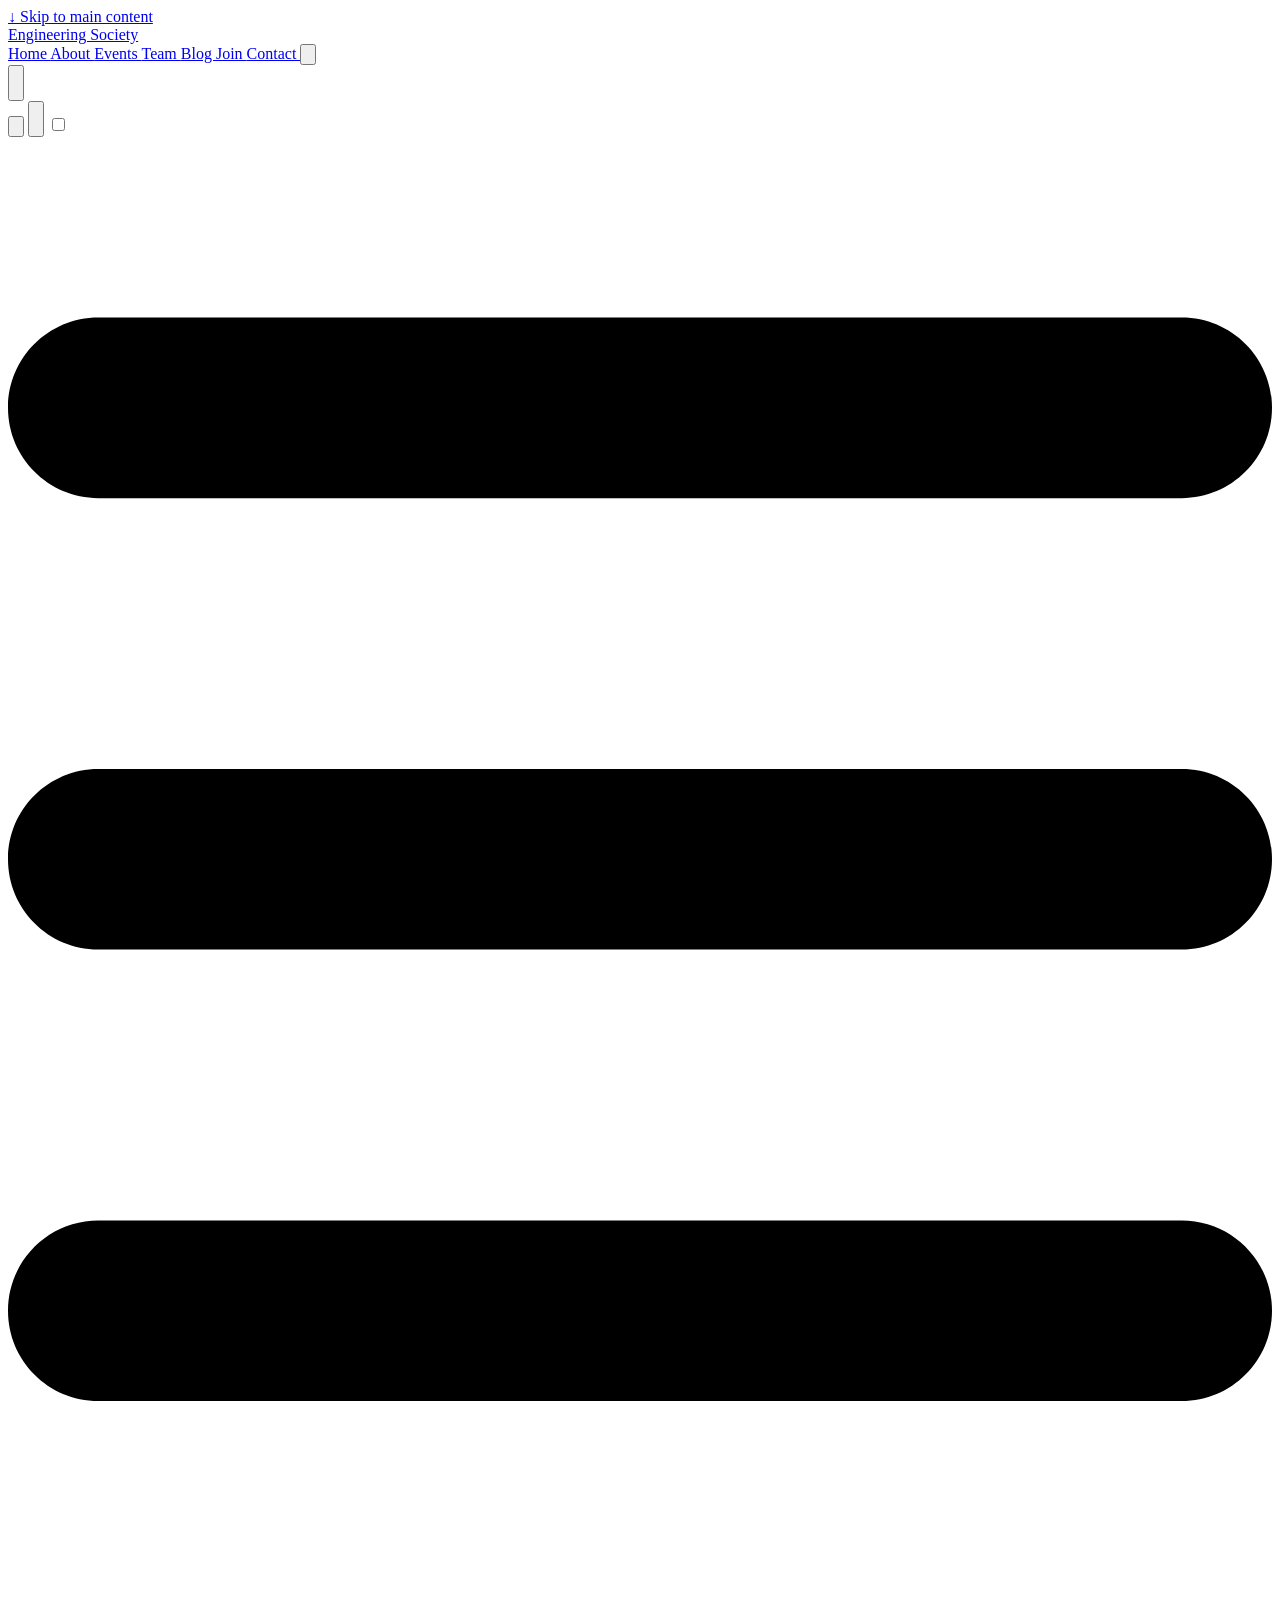
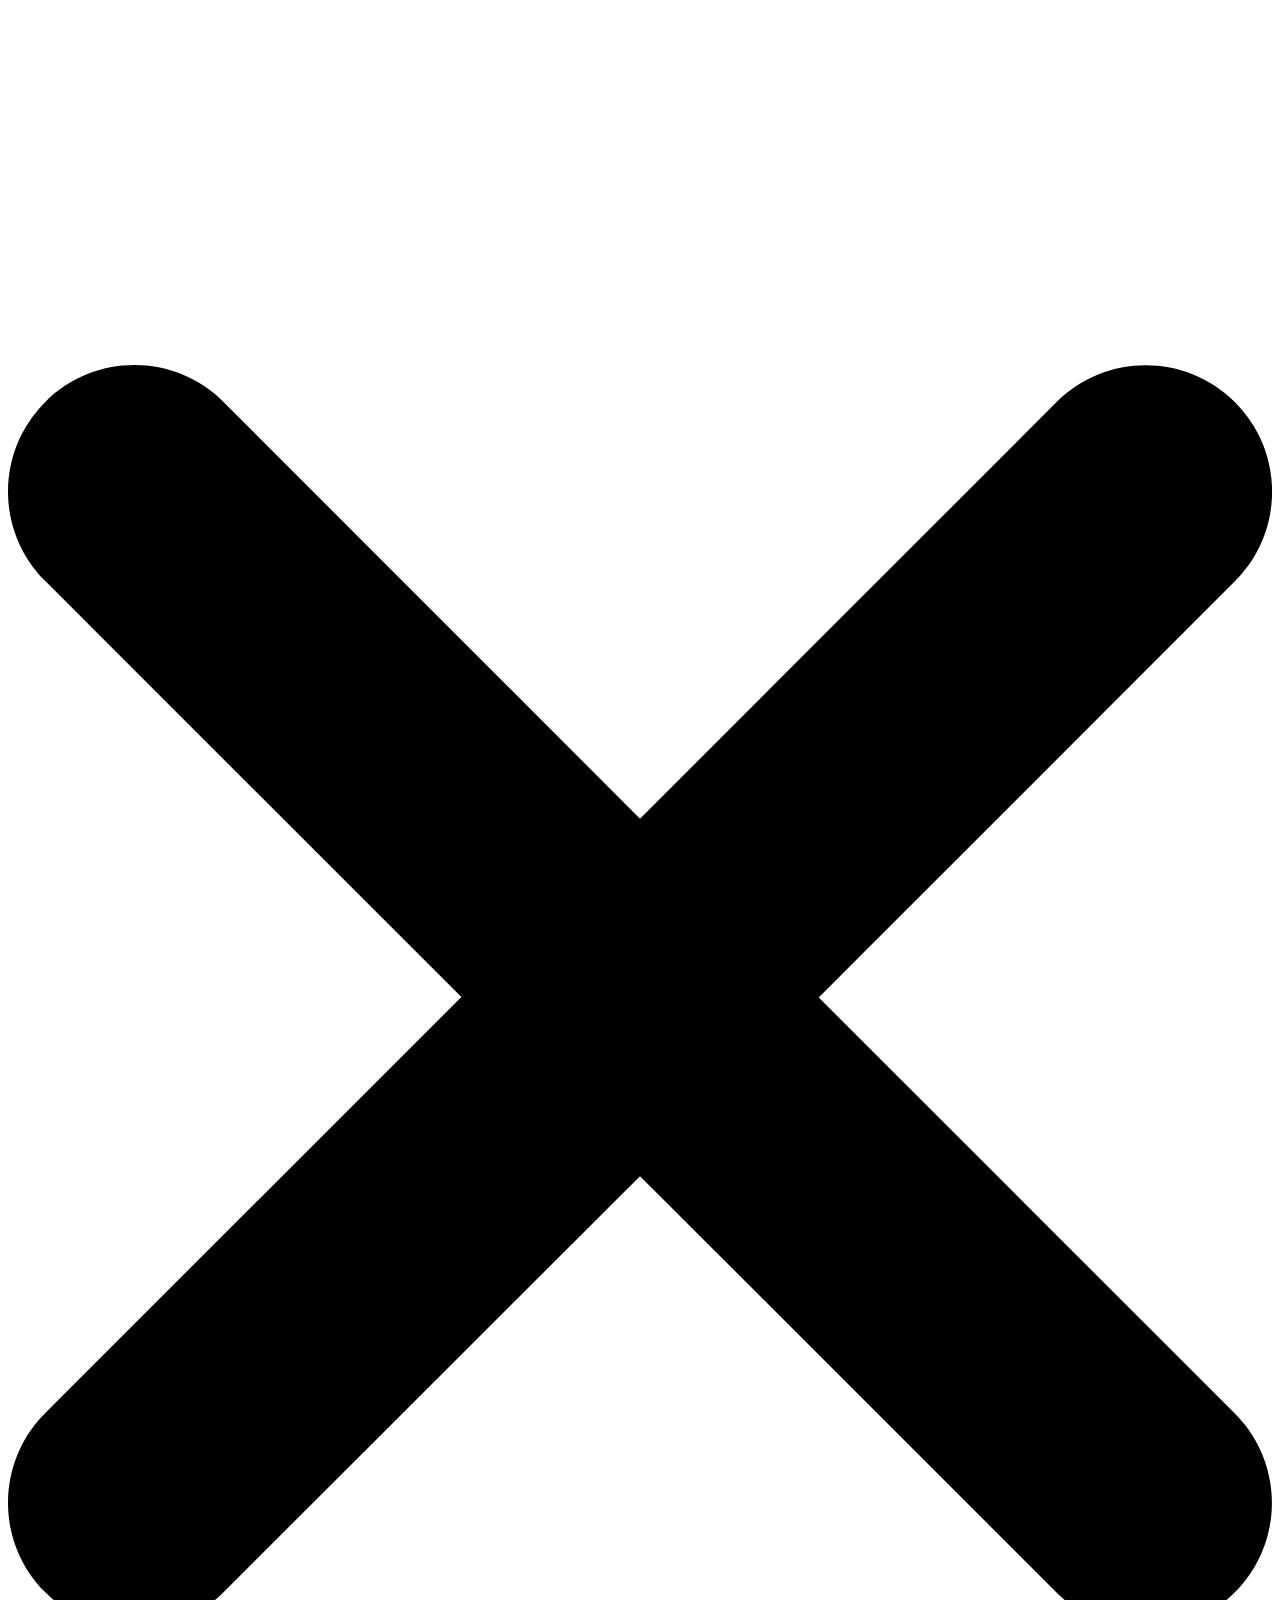
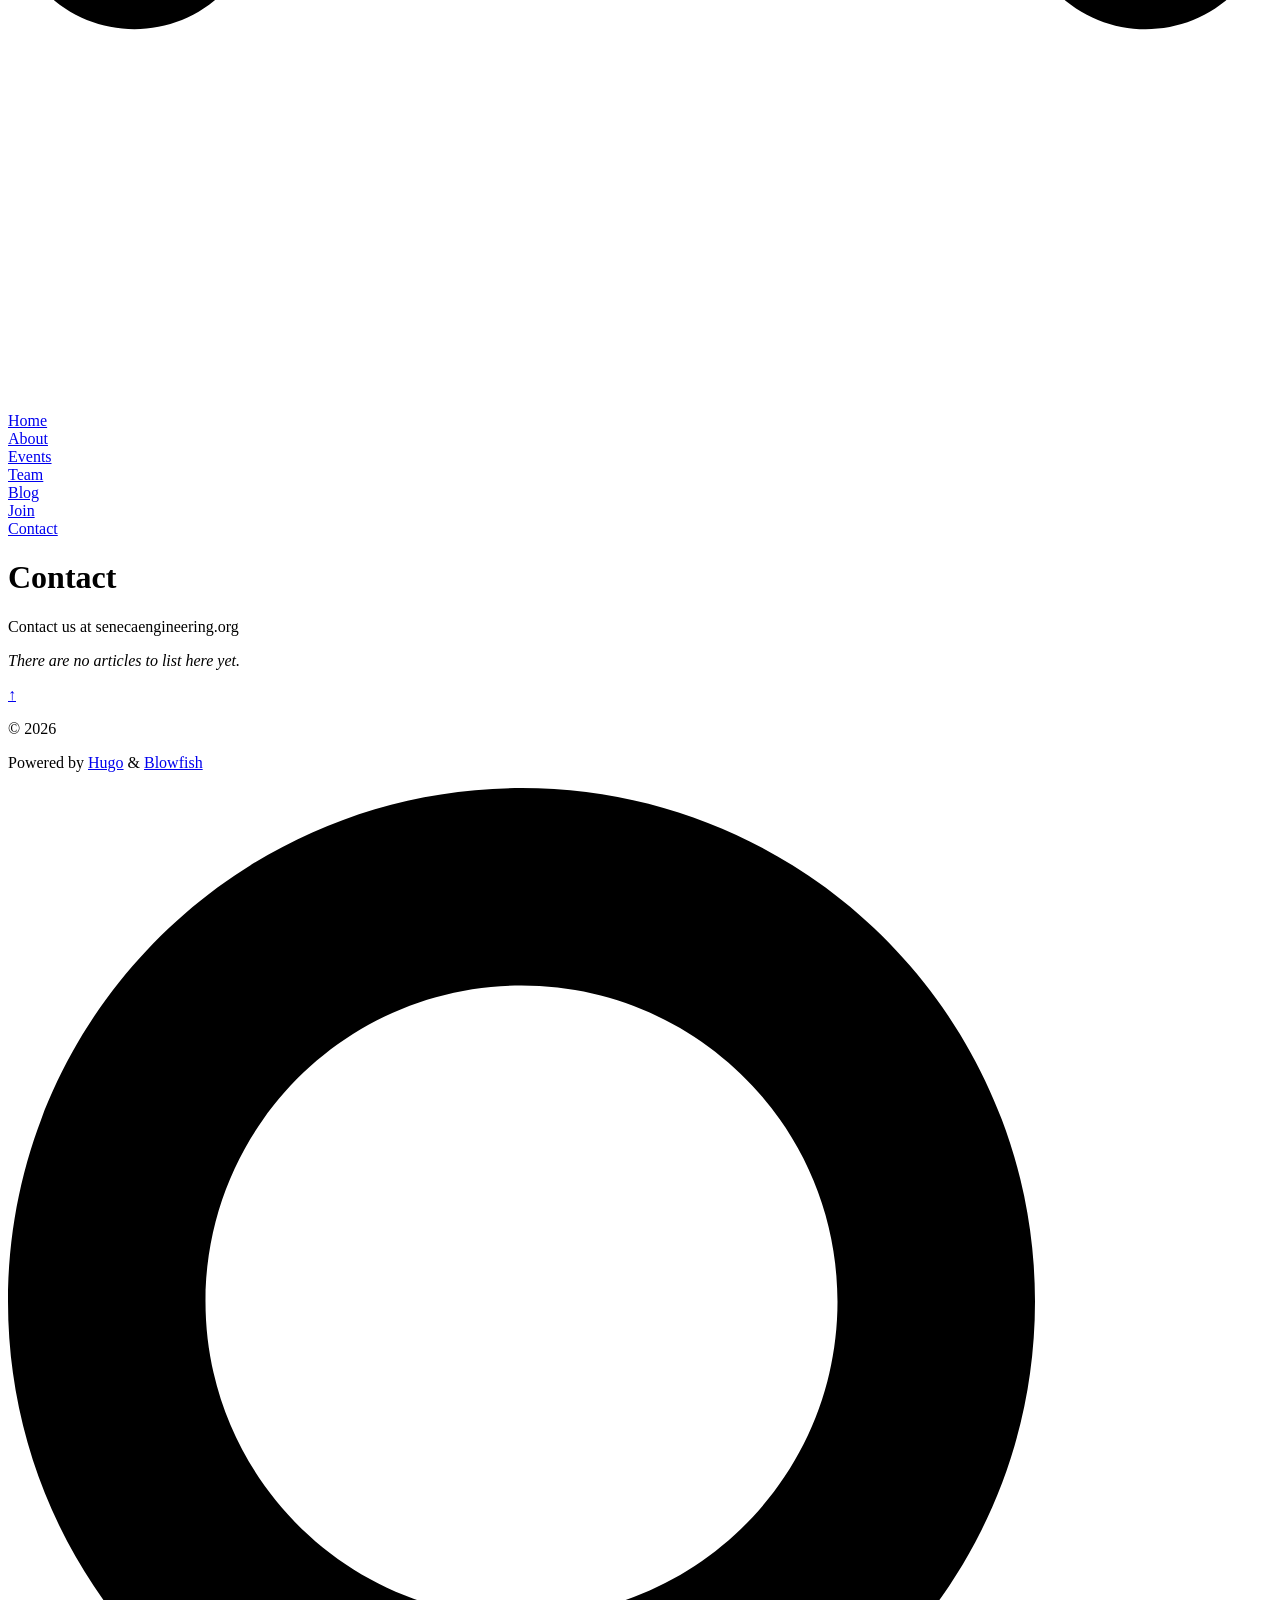
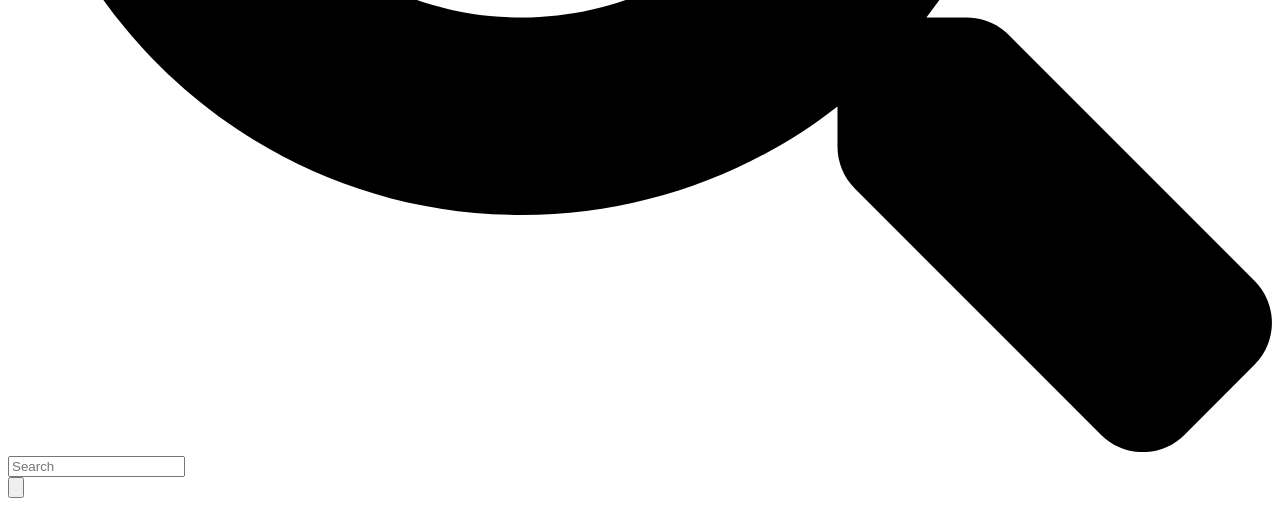
<file: docs/contact/index.html>
<!doctype html><html lang=en-us dir=ltr class=scroll-smooth data-default-appearance=light data-auto-appearance=false><head><meta charset=utf-8><meta http-equiv=content-language content="en-us"><meta name=viewport content="width=device-width,initial-scale=1"><meta http-equiv=X-UA-Compatible content="ie=edge"><meta name=theme-color><title>Contact &#183; Engineering Society</title><meta name=title content="Contact &#183; Engineering Society"><meta name=description content="Engineering Society – Events, projects, and community."><link rel=canonical href=https://senecaengineering.org/contact/><link rel=alternate type=application/rss+xml href=https://senecaengineering.org/contact/index.xml title="Engineering Society"><meta property="og:url" content="https://senecaengineering.org/contact/"><meta property="og:site_name" content="Engineering Society"><meta property="og:title" content="Contact"><meta property="og:description" content="Contact us at senecaengineering.org"><meta property="og:locale" content="en_us"><meta property="og:type" content="website"><meta name=twitter:card content="summary"><meta name=twitter:title content="Contact"><meta name=twitter:description content="Contact us at senecaengineering.org"><link type=text/css rel=stylesheet href=https://senecaengineering.org/css/main.bundle.min.b5bc3f4587655153415b7825fd1716f97df9c99f87c23f81146f4dd4f9f49f04ad031e3b5f0ee5c0416707a1455ca2cfa8fc1f3a19ece1486b0126dcd310a63e.css integrity="sha512-tbw/RYdlUVNBW3gl/RcW+X35yZ+Hwj+BFG9N1Pn0nwStAx47Xw7lwEFnB6FFXKLPqPwfOhns4UhrASbc0xCmPg=="><script type=text/javascript src=https://senecaengineering.org/js/appearance.min.6f41174b3a05b680820fe08cadbfa5fb7a7ca347b76a0955cdc68b9d8aca1ce24f0547e138cea33bcc7904d551a90afcb1cc7f2d9fe8557075d501419046c08c.js integrity="sha512-b0EXSzoFtoCCD+CMrb+l+3p8o0e3aglVzcaLnYrKHOJPBUfhOM6jO8x5BNVRqQr8scx/LZ/oVXB11QFBkEbAjA=="></script><script src=https://senecaengineering.org/lib/zoom/zoom.min.umd.a527109b68c082a70f3697716dd72a9d5aa8b545cf800cecbbc7399f2ca6f6e0ce3e431f2062b48bbfa47c9ea42822714060bef309be073f49b9c0e30d318d7b.js integrity="sha512-pScQm2jAgqcPNpdxbdcqnVqotUXPgAzsu8c5nyym9uDOPkMfIGK0i7+kfJ6kKCJxQGC+8wm+Bz9JucDjDTGNew=="></script><script defer type=text/javascript id=script-bundle src=https://senecaengineering.org/js/main.bundle.min.858f7f82734cfae08d59fcf8d0eb186f01706a84e2f7d20d39edfd7bc8bed6166e02d5c65ecce1de82b1ac52d1e01d77bd1a82d19186fdae5fe6e12d867fcf68.js integrity="sha512-hY9/gnNM+uCNWfz40OsYbwFwaoTi99INOe39e8i+1hZuAtXGXszh3oKxrFLR4B13vRqC0ZGG/a5f5uEthn/PaA==" data-copy=Copy data-copied=Copied></script><link rel=apple-touch-icon sizes=180x180 href=https://senecaengineering.org/apple-touch-icon.png><link rel=icon type=image/png sizes=32x32 href=https://senecaengineering.org/favicon-32x32.png><link rel=icon type=image/png sizes=16x16 href=https://senecaengineering.org/favicon-16x16.png><link rel=manifest href=https://senecaengineering.org/site.webmanifest><script type=application/ld+json>[{"@context":"https://schema.org","@type":"Article","articleSection":"Contact","name":"Contact","headline":"Contact","inLanguage":"en-us","url":"https://senecaengineering.org/contact/","author":{"@type":"Person","name":""},"mainEntityOfPage":"true","wordCount":"4"}]</script></head><body class="flex flex-col h-screen m-auto leading-7 max-w-7xl px-6 sm:px-14 md:px-24 lg:px-32 text-lg bg-neutral text-neutral-900 dark:bg-neutral-800 dark:text-neutral bf-scrollbar"><div id=the-top class="absolute flex self-center"><a class="px-3 py-1 text-sm -translate-y-8 rounded-b-lg bg-primary-200 focus:translate-y-0 dark:bg-neutral-600" href=#main-content><span class="font-bold text-primary-600 pe-2 dark:text-primary-400">&darr;</span>
Skip to main content</a></div><div class="main-menu flex items-center w-full gap-2 p-1 pl-0"><a href=https://senecaengineering.org/ class="text-base font-medium truncate min-w-0 shrink">Engineering Society</a><div class="flex items-center ms-auto"><div class="hidden md:flex"><nav class="flex items-center gap-x-5 h-12"><a href=https://senecaengineering.org/ class="flex items-center bf-icon-color-hover" aria-label=Home title="Engineering Society"><span class="text-base font-medium break-normal">Home
</span></a><a href=https://senecaengineering.org/about/ class="flex items-center bf-icon-color-hover" aria-label=About title=About><span class="text-base font-medium break-normal">About
</span></a><a href=https://senecaengineering.org/events/ class="flex items-center bf-icon-color-hover" aria-label=Events title=Events><span class="text-base font-medium break-normal">Events
</span></a><a href=https://senecaengineering.org/team/ class="flex items-center bf-icon-color-hover" aria-label=Team title=Team><span class="text-base font-medium break-normal">Team
</span></a><a href=https://senecaengineering.org/blog/ class="flex items-center bf-icon-color-hover" aria-label=Blog title=Blog><span class="text-base font-medium break-normal">Blog
</span></a><a href=https://senecaengineering.org/join/ class="flex items-center bf-icon-color-hover" aria-label=Join title=Join><span class="text-base font-medium break-normal">Join
</span></a><a href=https://senecaengineering.org/contact/ class="flex items-center bf-icon-color-hover" aria-label=Contact title=Contact><span class="text-base font-medium break-normal">Contact
</span></a><button id=search-button aria-label=Search class="text-base bf-icon-color-hover" title="Search (/)">
<span class="relative block icon"><svg aria-hidden="true" focusable="false" data-prefix="fas" data-icon="search" class="svg-inline--fa fa-search fa-w-16" role="img" viewBox="0 0 512 512"><path fill="currentColor" d="M505 442.7 405.3 343c-4.5-4.5-10.6-7-17-7H372c27.6-35.3 44-79.7 44-128C416 93.1 322.9.0 208 0S0 93.1.0 208s93.1 208 208 208c48.3.0 92.7-16.4 128-44v16.3c0 6.4 2.5 12.5 7 17l99.7 99.7c9.4 9.4 24.6 9.4 33.9.0l28.3-28.3c9.4-9.4 9.4-24.6.1-34zM208 336c-70.7.0-128-57.2-128-128 0-70.7 57.2-128 128-128 70.7.0 128 57.2 128 128 0 70.7-57.2 128-128 128z"/></svg></span></button><div class="flex items-center"><button id=appearance-switcher aria-label="Dark mode switcher" type=button class="text-base bf-icon-color-hover"><div class="flex items-center justify-center dark:hidden"><span class="relative block icon"><svg viewBox="0 0 512 512"><path fill="currentColor" d="M32 256C32 132.2 132.3 32 255.8 32c11.36.0 29.7 1.668 40.9 3.746 9.616 1.777 11.75 14.63 3.279 19.44C245 86.5 211.2 144.6 211.2 207.8c0 109.7 99.71 193 208.3 172.3 9.561-1.805 16.28 9.324 10.11 16.95C387.9 448.6 324.8 480 255.8 480 132.1 480 32 379.6 32 256z"/></svg></span></div><div class="items-center justify-center hidden dark:flex"><span class="relative block icon"><svg viewBox="0 0 512 512"><path fill="currentColor" d="M256 159.1c-53.02.0-95.1 42.98-95.1 95.1s41.2 96.9 95.1 96.9 95.1-42.98 95.1-95.1S309 159.1 256 159.1zM509.3 347l-63.2-91.9 63.15-91.01c6.332-9.125 1.104-21.74-9.826-23.72l-109-19.7-19.7-109c-1.975-10.93-14.59-16.16-23.72-9.824L256 65.89 164.1 2.736c-9.125-6.332-21.74-1.107-23.72 9.824L121.6 121.6 12.56 141.3C1.633 143.2-3.596 155.9 2.736 164.1L65.89 256 2.74 347.01c-6.332 9.125-1.105 21.74 9.824 23.72l109 19.7 19.7 109c1.975 10.93 14.59 16.16 23.72 9.824L256 446.1l91.01 63.15c9.127 6.334 21.75 1.107 23.72-9.822l19.7-109 109-19.7C510.4 368.8 515.6 356.1 509.3 347zM256 383.1c-70.69.0-127.1-57.31-127.1-127.1.0-70.69 57.31-127.1 127.1-127.1S383.1 186.2 383.1 256c0 70.7-56.4 127.1-127.1 127.1z"/></svg></span></div></button></div></nav></div><div class="flex md:hidden"><div class="flex items-center h-14 gap-4"><button id=search-button-mobile aria-label=Search class="flex items-center justify-center bf-icon-color-hover" title="Search (/)">
<span class="relative block icon"><svg aria-hidden="true" focusable="false" data-prefix="fas" data-icon="search" class="svg-inline--fa fa-search fa-w-16" role="img" viewBox="0 0 512 512"><path fill="currentColor" d="M505 442.7 405.3 343c-4.5-4.5-10.6-7-17-7H372c27.6-35.3 44-79.7 44-128C416 93.1 322.9.0 208 0S0 93.1.0 208s93.1 208 208 208c48.3.0 92.7-16.4 128-44v16.3c0 6.4 2.5 12.5 7 17l99.7 99.7c9.4 9.4 24.6 9.4 33.9.0l28.3-28.3c9.4-9.4 9.4-24.6.1-34zM208 336c-70.7.0-128-57.2-128-128 0-70.7 57.2-128 128-128 70.7.0 128 57.2 128 128 0 70.7-57.2 128-128 128z"/></svg>
</span></button>
<button id=appearance-switcher-mobile type=button aria-label="Dark mode switcher" class="flex items-center justify-center text-neutral-900 hover:text-primary-600 dark:text-neutral-200 dark:hover:text-primary-400"><div class=dark:hidden><span class="relative block icon"><svg viewBox="0 0 512 512"><path fill="currentColor" d="M32 256C32 132.2 132.3 32 255.8 32c11.36.0 29.7 1.668 40.9 3.746 9.616 1.777 11.75 14.63 3.279 19.44C245 86.5 211.2 144.6 211.2 207.8c0 109.7 99.71 193 208.3 172.3 9.561-1.805 16.28 9.324 10.11 16.95C387.9 448.6 324.8 480 255.8 480 132.1 480 32 379.6 32 256z"/></svg></span></div><div class="hidden dark:block"><span class="relative block icon"><svg viewBox="0 0 512 512"><path fill="currentColor" d="M256 159.1c-53.02.0-95.1 42.98-95.1 95.1s41.2 96.9 95.1 96.9 95.1-42.98 95.1-95.1S309 159.1 256 159.1zM509.3 347l-63.2-91.9 63.15-91.01c6.332-9.125 1.104-21.74-9.826-23.72l-109-19.7-19.7-109c-1.975-10.93-14.59-16.16-23.72-9.824L256 65.89 164.1 2.736c-9.125-6.332-21.74-1.107-23.72 9.824L121.6 121.6 12.56 141.3C1.633 143.2-3.596 155.9 2.736 164.1L65.89 256 2.74 347.01c-6.332 9.125-1.105 21.74 9.824 23.72l109 19.7 19.7 109c1.975 10.93 14.59 16.16 23.72 9.824L256 446.1l91.01 63.15c9.127 6.334 21.75 1.107 23.72-9.822l19.7-109 109-19.7C510.4 368.8 515.6 356.1 509.3 347zM256 383.1c-70.69.0-127.1-57.31-127.1-127.1.0-70.69 57.31-127.1 127.1-127.1S383.1 186.2 383.1 256c0 70.7-56.4 127.1-127.1 127.1z"/></svg></span></div></button>
<input type=checkbox id=mobile-menu-toggle autocomplete=off class="hidden peer">
<label for=mobile-menu-toggle class="flex items-center justify-center cursor-pointer bf-icon-color-hover"><span class="relative block icon"><svg viewBox="0 0 448 512"><path fill="currentColor" d="M0 96C0 78.33 14.33 64 32 64H416c17.7.0 32 14.33 32 32 0 17.7-14.3 32-32 32H32C14.33 128 0 113.7.0 96zM0 256c0-17.7 14.33-32 32-32H416c17.7.0 32 14.3 32 32s-14.3 32-32 32H32c-17.67.0-32-14.3-32-32zM416 448H32c-17.67.0-32-14.3-32-32s14.33-32 32-32H416c17.7.0 32 14.3 32 32s-14.3 32-32 32z"/></svg></span></label><div role=dialog aria-modal=true style=scrollbar-gutter:stable class="fixed inset-0 z-50 invisible overflow-y-auto px-6 py-20 opacity-0 transition-[opacity,visibility] duration-300 peer-checked:visible peer-checked:opacity-100 bg-neutral-50/97 dark:bg-neutral-900/99
bf-scrollbar"><label for=mobile-menu-toggle class="fixed end-8 top-5 flex items-center justify-center z-50 h-12 w-12 cursor-pointer select-none rounded-full bf-icon-color-hover border bf-border-color bf-border-color-hover bg-neutral-50 dark:bg-neutral-900"><span class="relative block icon"><svg viewBox="0 0 320 512"><path fill="currentColor" d="M310.6 361.4c12.5 12.5 12.5 32.75.0 45.25C304.4 412.9 296.2 416 288 416s-16.38-3.125-22.62-9.375L160 301.3 54.63 406.6C48.38 412.9 40.19 416 32 416S15.63 412.9 9.375 406.6c-12.5-12.5-12.5-32.75.0-45.25l105.4-105.4L9.375 150.6c-12.5-12.5-12.5-32.75.0-45.25s32.75-12.5 45.25.0L160 210.8l105.4-105.4c12.5-12.5 32.75-12.5 45.25.0s12.5 32.75.0 45.25l-105.4 105.4L310.6 361.4z"/></svg></span></label><nav class="mx-auto max-w-md space-y-6"><div class=px-2><a href=https://senecaengineering.org/ aria-label=Home class="flex items-center gap-4 group bf-icon-color-hover text-neutral-700 dark:text-neutral-200"><span title="Engineering Society" class="text-2xl font-bold tracking-tight">Home</span></a></div><div class=px-2><a href=https://senecaengineering.org/about/ aria-label=About class="flex items-center gap-4 group bf-icon-color-hover text-neutral-700 dark:text-neutral-200"><span title=About class="text-2xl font-bold tracking-tight">About</span></a></div><div class=px-2><a href=https://senecaengineering.org/events/ aria-label=Events class="flex items-center gap-4 group bf-icon-color-hover text-neutral-700 dark:text-neutral-200"><span title=Events class="text-2xl font-bold tracking-tight">Events</span></a></div><div class=px-2><a href=https://senecaengineering.org/team/ aria-label=Team class="flex items-center gap-4 group bf-icon-color-hover text-neutral-700 dark:text-neutral-200"><span title=Team class="text-2xl font-bold tracking-tight">Team</span></a></div><div class=px-2><a href=https://senecaengineering.org/blog/ aria-label=Blog class="flex items-center gap-4 group bf-icon-color-hover text-neutral-700 dark:text-neutral-200"><span title=Blog class="text-2xl font-bold tracking-tight">Blog</span></a></div><div class=px-2><a href=https://senecaengineering.org/join/ aria-label=Join class="flex items-center gap-4 group bf-icon-color-hover text-neutral-700 dark:text-neutral-200"><span title=Join class="text-2xl font-bold tracking-tight">Join</span></a></div><div class=px-2><a href=https://senecaengineering.org/contact/ aria-label=Contact class="flex items-center gap-4 group bf-icon-color-hover text-neutral-700 dark:text-neutral-200"><span title=Contact class="text-2xl font-bold tracking-tight">Contact</span></a></div></nav></div></div></div></div></div><div class="relative flex flex-col grow"><main id=main-content class=grow><header><h1 class="mt-5 text-4xl font-extrabold text-neutral-900 dark:text-neutral">Contact</h1><div class="mt-1 mb-2 text-base text-neutral-500 dark:text-neutral-400 print:hidden"><div class="flex flex-row flex-wrap items-center"></div></div></header><section class="mt-0 prose flex max-w-full flex-col dark:prose-invert lg:flex-row mb-10"><div class="min-w-0 min-h-0 max-w-prose w-full"><p>Contact us at senecaengineering.org</p></div></section><section class="mt-10 prose dark:prose-invert"><p class="py-8 border-t"><em>There are no articles to list here yet.</em></p></section><div id=scroll-to-top class="fixed bottom-6 end-6 z-50 transform translate-y-4 opacity-0 duration-200"><a href=#the-top class="pointer-events-auto flex h-12 w-12 items-center justify-center rounded-full bg-neutral/50 text-xl text-neutral-700 hover:text-primary-600 dark:bg-neutral-800/50 dark:text-neutral dark:hover:text-primary-400" aria-label="Scroll to top" title="Scroll to top">&uarr;</a></div></main><footer id=site-footer class="py-10 print:hidden"><div class="flex items-center justify-between"><p class="text-sm text-neutral-500 dark:text-neutral-400">&copy;
2026</p><p class="text-xs text-neutral-500 dark:text-neutral-400">Powered by <a class="hover:underline hover:decoration-primary-400 hover:text-primary-500" href=https://gohugo.io/ target=_blank rel="noopener noreferrer">Hugo</a> & <a class="hover:underline hover:decoration-primary-400 hover:text-primary-500" href=https://blowfish.page/ target=_blank rel="noopener noreferrer">Blowfish</a></p></div><script>mediumZoom(document.querySelectorAll("img:not(.nozoom)"),{margin:24,background:"rgba(0,0,0,0.5)",scrollOffset:0})</script></footer><div id=search-wrapper class="invisible fixed inset-0 flex h-screen w-screen cursor-default flex-col bg-neutral-500/50 p-4 backdrop-blur-sm dark:bg-neutral-900/50 sm:p-6 md:p-[10vh] lg:p-[12vh] z-500" data-url=https://senecaengineering.org/><div id=search-modal class="flex flex-col w-full max-w-3xl min-h-0 mx-auto border rounded-md shadow-lg top-20 border-neutral-200 bg-neutral dark:border-neutral-700 dark:bg-neutral-800"><header class="relative z-10 flex items-center justify-between flex-none px-2"><form class="flex items-center flex-auto min-w-0"><div class="flex items-center justify-center w-8 h-8 text-neutral-400"><span class="relative block icon"><svg aria-hidden="true" focusable="false" data-prefix="fas" data-icon="search" class="svg-inline--fa fa-search fa-w-16" role="img" viewBox="0 0 512 512"><path fill="currentColor" d="M505 442.7 405.3 343c-4.5-4.5-10.6-7-17-7H372c27.6-35.3 44-79.7 44-128C416 93.1 322.9.0 208 0S0 93.1.0 208s93.1 208 208 208c48.3.0 92.7-16.4 128-44v16.3c0 6.4 2.5 12.5 7 17l99.7 99.7c9.4 9.4 24.6 9.4 33.9.0l28.3-28.3c9.4-9.4 9.4-24.6.1-34zM208 336c-70.7.0-128-57.2-128-128 0-70.7 57.2-128 128-128 70.7.0 128 57.2 128 128 0 70.7-57.2 128-128 128z"/></svg></span></div><input type=search id=search-query class="flex flex-auto h-12 mx-1 bg-transparent appearance-none focus:outline-dotted focus:outline-2 focus:outline-transparent" placeholder=Search tabindex=0></form><button id=close-search-button class="flex items-center justify-center w-8 h-8 text-neutral-700 hover:text-primary-600 dark:text-neutral dark:hover:text-primary-400" title="Close (Esc)">
<span class="relative block icon"><svg viewBox="0 0 320 512"><path fill="currentColor" d="M310.6 361.4c12.5 12.5 12.5 32.75.0 45.25C304.4 412.9 296.2 416 288 416s-16.38-3.125-22.62-9.375L160 301.3 54.63 406.6C48.38 412.9 40.19 416 32 416S15.63 412.9 9.375 406.6c-12.5-12.5-12.5-32.75.0-45.25l105.4-105.4L9.375 150.6c-12.5-12.5-12.5-32.75.0-45.25s32.75-12.5 45.25.0L160 210.8l105.4-105.4c12.5-12.5 32.75-12.5 45.25.0s12.5 32.75.0 45.25l-105.4 105.4L310.6 361.4z"/></svg></span></button></header><section class="flex-auto px-2 overflow-auto"><ul id=search-results></ul></section></div></div></div></body></html>
</file>
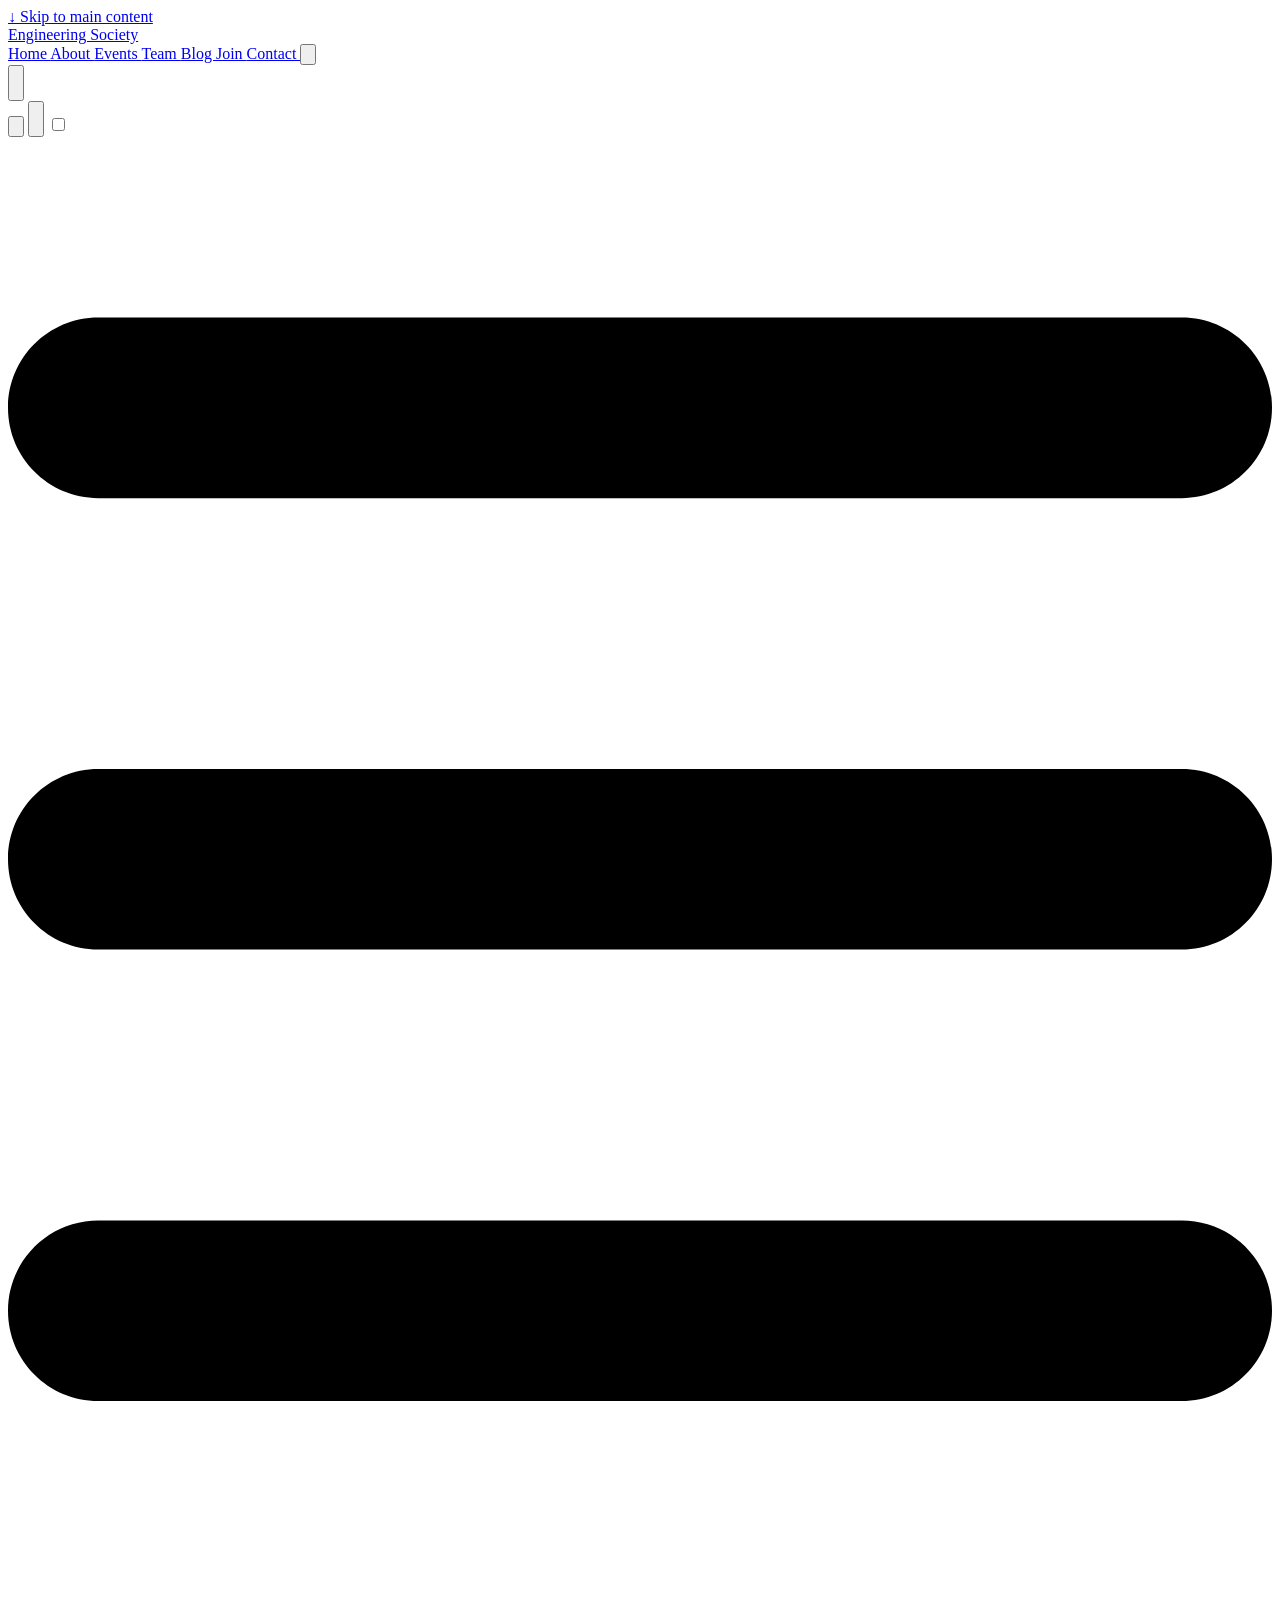
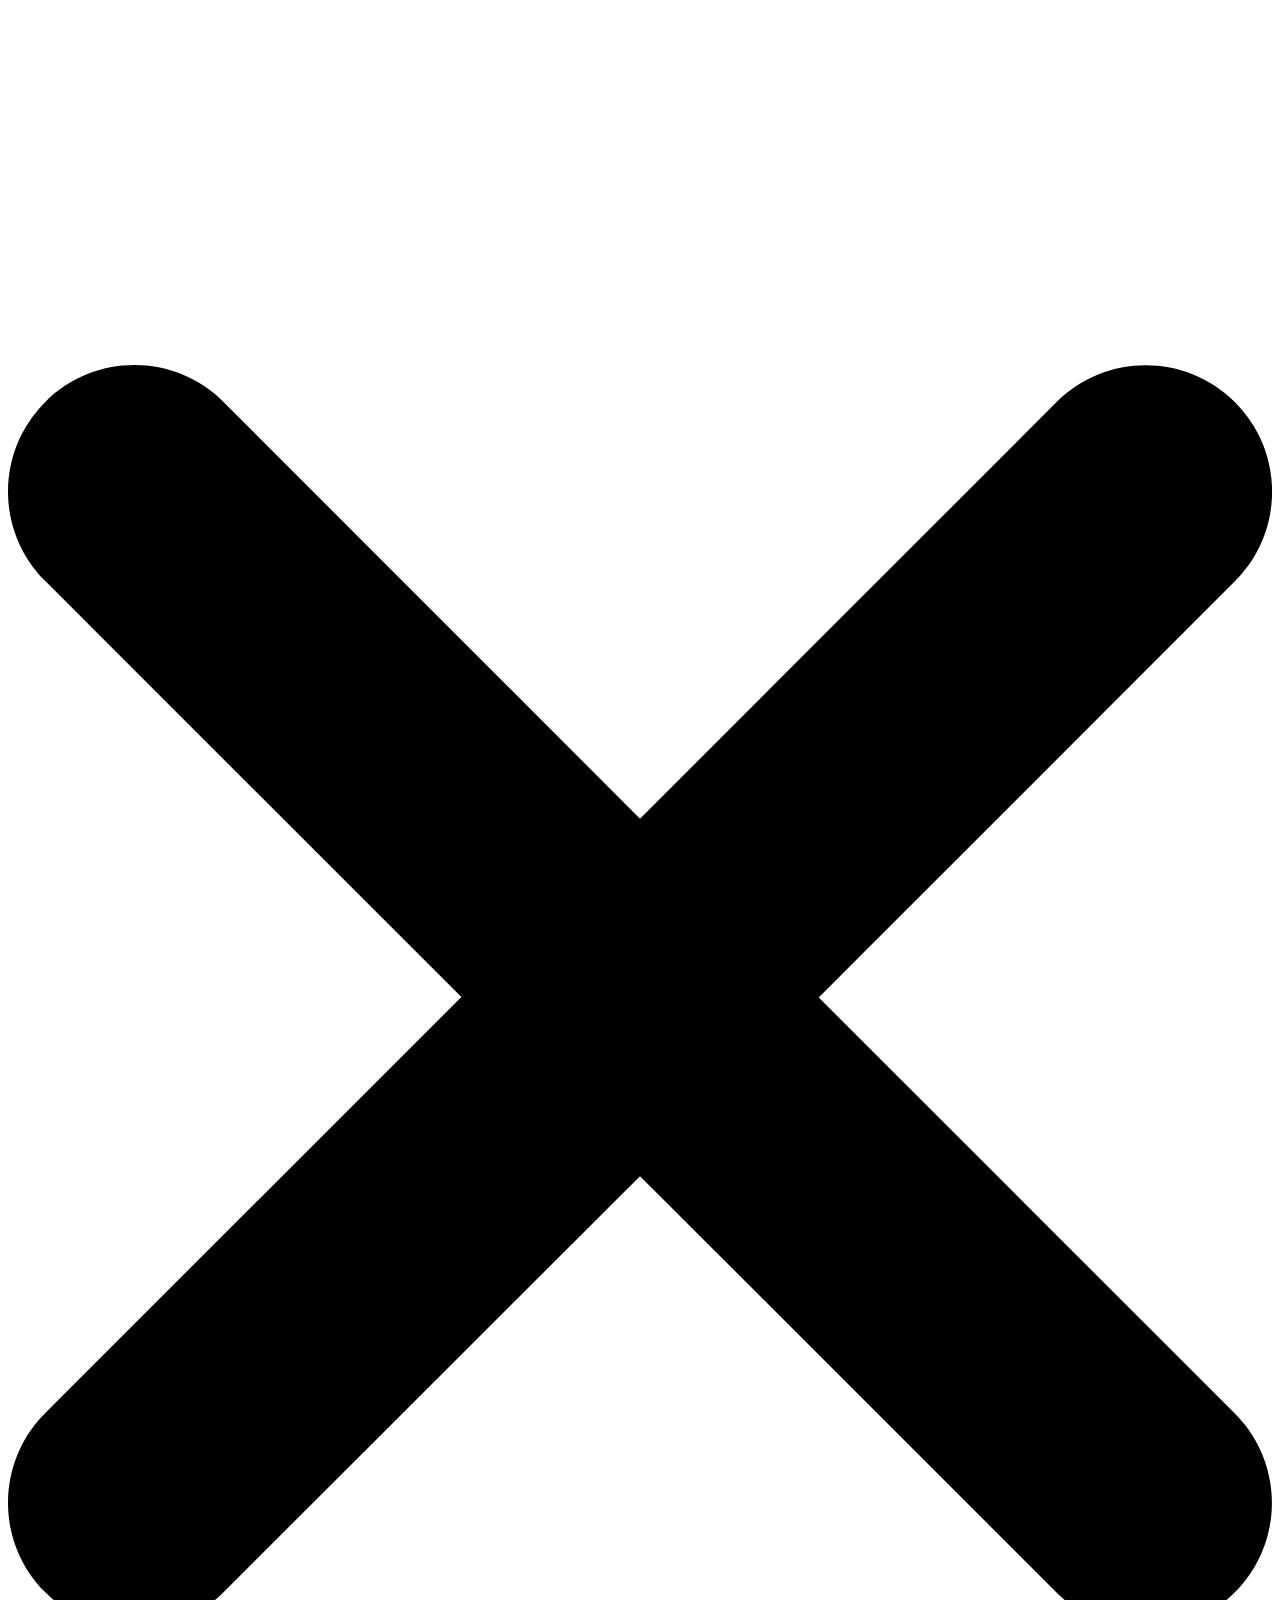
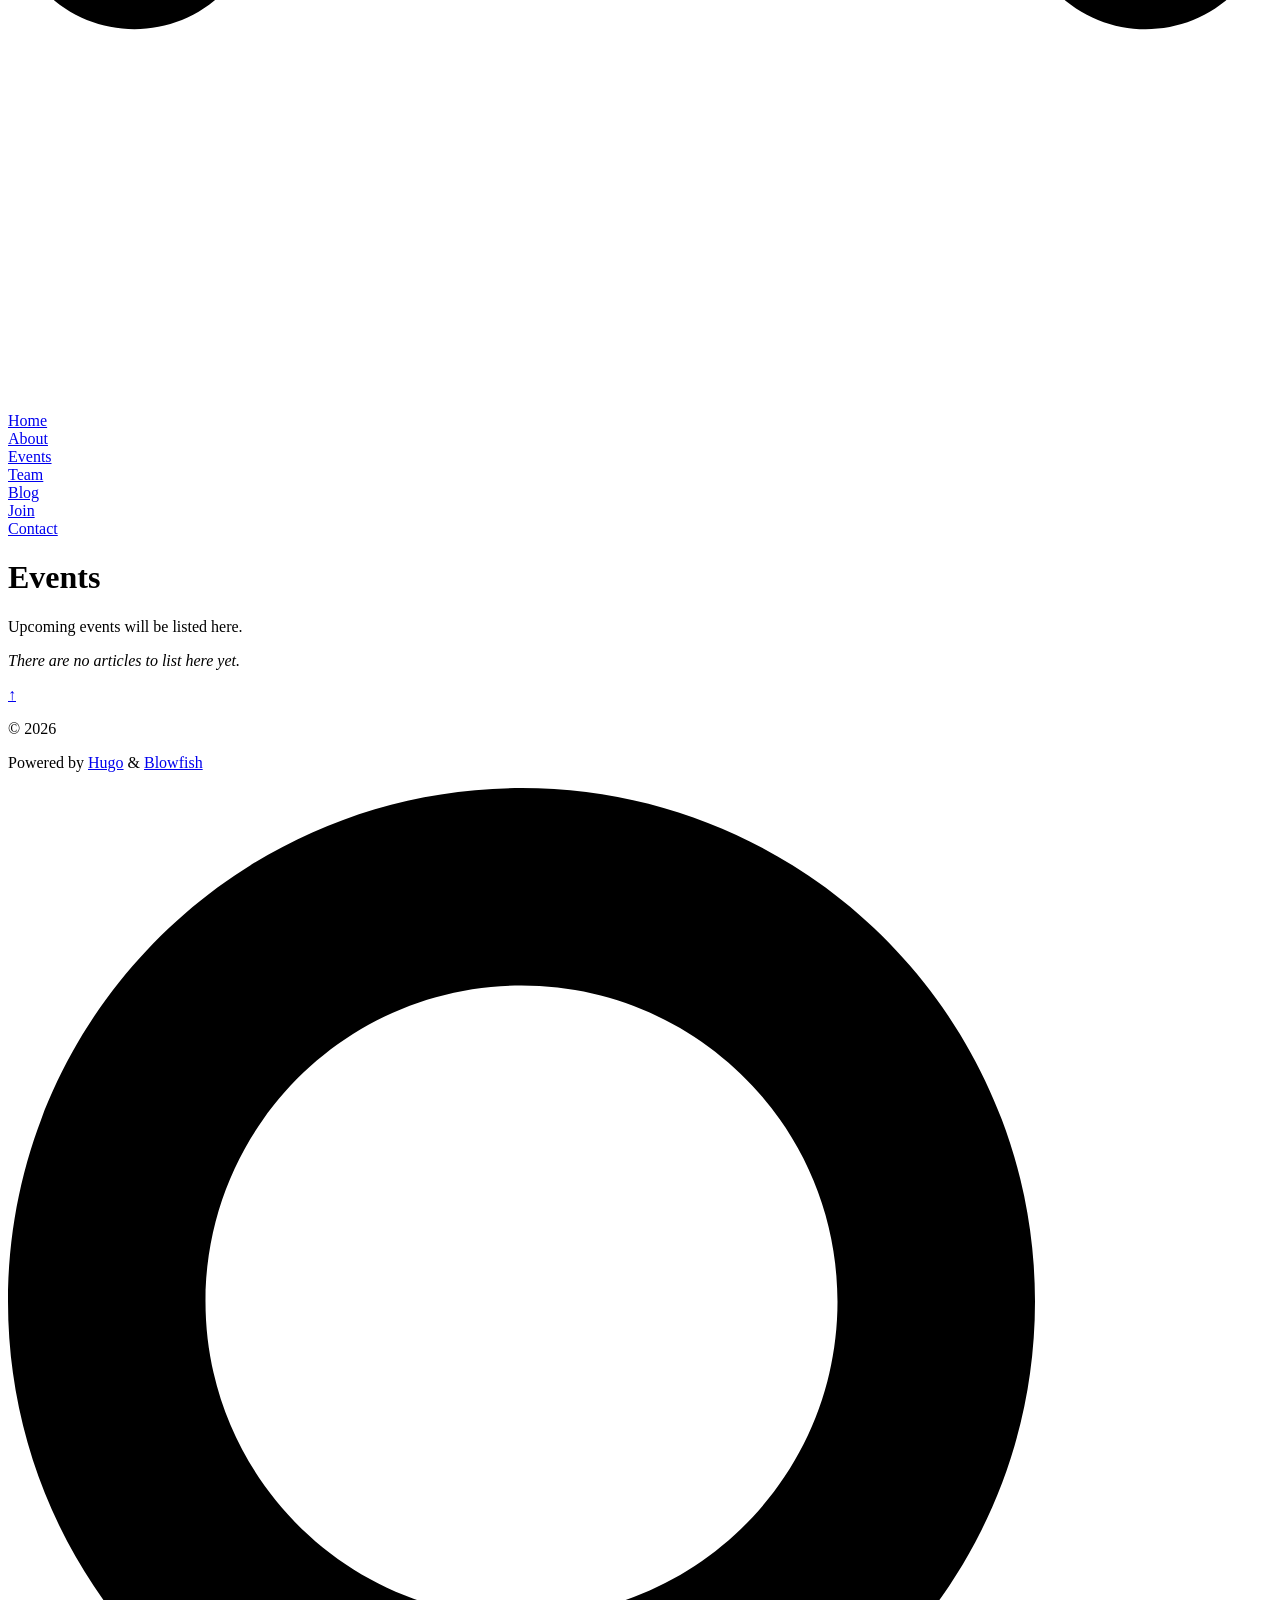
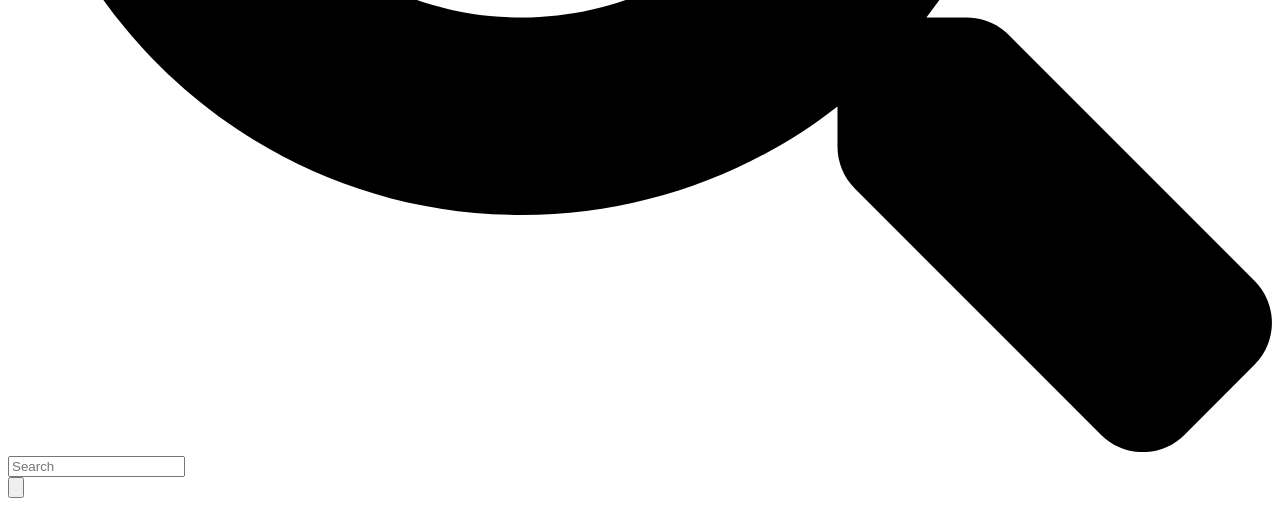
<file: docs/events/index.html>
<!doctype html><html lang=en-us dir=ltr class=scroll-smooth data-default-appearance=light data-auto-appearance=false><head><meta charset=utf-8><meta http-equiv=content-language content="en-us"><meta name=viewport content="width=device-width,initial-scale=1"><meta http-equiv=X-UA-Compatible content="ie=edge"><meta name=theme-color><title>Events &#183; Engineering Society</title><meta name=title content="Events &#183; Engineering Society"><meta name=description content="Engineering Society – Events, projects, and community."><link rel=canonical href=https://senecaengineering.org/events/><link rel=alternate type=application/rss+xml href=https://senecaengineering.org/events/index.xml title="Engineering Society"><meta property="og:url" content="https://senecaengineering.org/events/"><meta property="og:site_name" content="Engineering Society"><meta property="og:title" content="Events"><meta property="og:description" content="Upcoming events will be listed here."><meta property="og:locale" content="en_us"><meta property="og:type" content="website"><meta name=twitter:card content="summary"><meta name=twitter:title content="Events"><meta name=twitter:description content="Upcoming events will be listed here."><link type=text/css rel=stylesheet href=https://senecaengineering.org/css/main.bundle.min.b5bc3f4587655153415b7825fd1716f97df9c99f87c23f81146f4dd4f9f49f04ad031e3b5f0ee5c0416707a1455ca2cfa8fc1f3a19ece1486b0126dcd310a63e.css integrity="sha512-tbw/RYdlUVNBW3gl/RcW+X35yZ+Hwj+BFG9N1Pn0nwStAx47Xw7lwEFnB6FFXKLPqPwfOhns4UhrASbc0xCmPg=="><script type=text/javascript src=https://senecaengineering.org/js/appearance.min.6f41174b3a05b680820fe08cadbfa5fb7a7ca347b76a0955cdc68b9d8aca1ce24f0547e138cea33bcc7904d551a90afcb1cc7f2d9fe8557075d501419046c08c.js integrity="sha512-b0EXSzoFtoCCD+CMrb+l+3p8o0e3aglVzcaLnYrKHOJPBUfhOM6jO8x5BNVRqQr8scx/LZ/oVXB11QFBkEbAjA=="></script><script src=https://senecaengineering.org/lib/zoom/zoom.min.umd.a527109b68c082a70f3697716dd72a9d5aa8b545cf800cecbbc7399f2ca6f6e0ce3e431f2062b48bbfa47c9ea42822714060bef309be073f49b9c0e30d318d7b.js integrity="sha512-pScQm2jAgqcPNpdxbdcqnVqotUXPgAzsu8c5nyym9uDOPkMfIGK0i7+kfJ6kKCJxQGC+8wm+Bz9JucDjDTGNew=="></script><script defer type=text/javascript id=script-bundle src=https://senecaengineering.org/js/main.bundle.min.858f7f82734cfae08d59fcf8d0eb186f01706a84e2f7d20d39edfd7bc8bed6166e02d5c65ecce1de82b1ac52d1e01d77bd1a82d19186fdae5fe6e12d867fcf68.js integrity="sha512-hY9/gnNM+uCNWfz40OsYbwFwaoTi99INOe39e8i+1hZuAtXGXszh3oKxrFLR4B13vRqC0ZGG/a5f5uEthn/PaA==" data-copy=Copy data-copied=Copied></script><link rel=apple-touch-icon sizes=180x180 href=https://senecaengineering.org/apple-touch-icon.png><link rel=icon type=image/png sizes=32x32 href=https://senecaengineering.org/favicon-32x32.png><link rel=icon type=image/png sizes=16x16 href=https://senecaengineering.org/favicon-16x16.png><link rel=manifest href=https://senecaengineering.org/site.webmanifest><script type=application/ld+json>[{"@context":"https://schema.org","@type":"Article","articleSection":"Events","name":"Events","headline":"Events","inLanguage":"en-us","url":"https://senecaengineering.org/events/","author":{"@type":"Person","name":""},"mainEntityOfPage":"true","wordCount":"6"}]</script></head><body class="flex flex-col h-screen m-auto leading-7 max-w-7xl px-6 sm:px-14 md:px-24 lg:px-32 text-lg bg-neutral text-neutral-900 dark:bg-neutral-800 dark:text-neutral bf-scrollbar"><div id=the-top class="absolute flex self-center"><a class="px-3 py-1 text-sm -translate-y-8 rounded-b-lg bg-primary-200 focus:translate-y-0 dark:bg-neutral-600" href=#main-content><span class="font-bold text-primary-600 pe-2 dark:text-primary-400">&darr;</span>
Skip to main content</a></div><div class="main-menu flex items-center w-full gap-2 p-1 pl-0"><a href=https://senecaengineering.org/ class="text-base font-medium truncate min-w-0 shrink">Engineering Society</a><div class="flex items-center ms-auto"><div class="hidden md:flex"><nav class="flex items-center gap-x-5 h-12"><a href=https://senecaengineering.org/ class="flex items-center bf-icon-color-hover" aria-label=Home title="Engineering Society"><span class="text-base font-medium break-normal">Home
</span></a><a href=https://senecaengineering.org/about/ class="flex items-center bf-icon-color-hover" aria-label=About title=About><span class="text-base font-medium break-normal">About
</span></a><a href=https://senecaengineering.org/events/ class="flex items-center bf-icon-color-hover" aria-label=Events title=Events><span class="text-base font-medium break-normal">Events
</span></a><a href=https://senecaengineering.org/team/ class="flex items-center bf-icon-color-hover" aria-label=Team title=Team><span class="text-base font-medium break-normal">Team
</span></a><a href=https://senecaengineering.org/blog/ class="flex items-center bf-icon-color-hover" aria-label=Blog title=Blog><span class="text-base font-medium break-normal">Blog
</span></a><a href=https://senecaengineering.org/join/ class="flex items-center bf-icon-color-hover" aria-label=Join title=Join><span class="text-base font-medium break-normal">Join
</span></a><a href=https://senecaengineering.org/contact/ class="flex items-center bf-icon-color-hover" aria-label=Contact title=Contact><span class="text-base font-medium break-normal">Contact
</span></a><button id=search-button aria-label=Search class="text-base bf-icon-color-hover" title="Search (/)">
<span class="relative block icon"><svg aria-hidden="true" focusable="false" data-prefix="fas" data-icon="search" class="svg-inline--fa fa-search fa-w-16" role="img" viewBox="0 0 512 512"><path fill="currentColor" d="M505 442.7 405.3 343c-4.5-4.5-10.6-7-17-7H372c27.6-35.3 44-79.7 44-128C416 93.1 322.9.0 208 0S0 93.1.0 208s93.1 208 208 208c48.3.0 92.7-16.4 128-44v16.3c0 6.4 2.5 12.5 7 17l99.7 99.7c9.4 9.4 24.6 9.4 33.9.0l28.3-28.3c9.4-9.4 9.4-24.6.1-34zM208 336c-70.7.0-128-57.2-128-128 0-70.7 57.2-128 128-128 70.7.0 128 57.2 128 128 0 70.7-57.2 128-128 128z"/></svg></span></button><div class="flex items-center"><button id=appearance-switcher aria-label="Dark mode switcher" type=button class="text-base bf-icon-color-hover"><div class="flex items-center justify-center dark:hidden"><span class="relative block icon"><svg viewBox="0 0 512 512"><path fill="currentColor" d="M32 256C32 132.2 132.3 32 255.8 32c11.36.0 29.7 1.668 40.9 3.746 9.616 1.777 11.75 14.63 3.279 19.44C245 86.5 211.2 144.6 211.2 207.8c0 109.7 99.71 193 208.3 172.3 9.561-1.805 16.28 9.324 10.11 16.95C387.9 448.6 324.8 480 255.8 480 132.1 480 32 379.6 32 256z"/></svg></span></div><div class="items-center justify-center hidden dark:flex"><span class="relative block icon"><svg viewBox="0 0 512 512"><path fill="currentColor" d="M256 159.1c-53.02.0-95.1 42.98-95.1 95.1s41.2 96.9 95.1 96.9 95.1-42.98 95.1-95.1S309 159.1 256 159.1zM509.3 347l-63.2-91.9 63.15-91.01c6.332-9.125 1.104-21.74-9.826-23.72l-109-19.7-19.7-109c-1.975-10.93-14.59-16.16-23.72-9.824L256 65.89 164.1 2.736c-9.125-6.332-21.74-1.107-23.72 9.824L121.6 121.6 12.56 141.3C1.633 143.2-3.596 155.9 2.736 164.1L65.89 256 2.74 347.01c-6.332 9.125-1.105 21.74 9.824 23.72l109 19.7 19.7 109c1.975 10.93 14.59 16.16 23.72 9.824L256 446.1l91.01 63.15c9.127 6.334 21.75 1.107 23.72-9.822l19.7-109 109-19.7C510.4 368.8 515.6 356.1 509.3 347zM256 383.1c-70.69.0-127.1-57.31-127.1-127.1.0-70.69 57.31-127.1 127.1-127.1S383.1 186.2 383.1 256c0 70.7-56.4 127.1-127.1 127.1z"/></svg></span></div></button></div></nav></div><div class="flex md:hidden"><div class="flex items-center h-14 gap-4"><button id=search-button-mobile aria-label=Search class="flex items-center justify-center bf-icon-color-hover" title="Search (/)">
<span class="relative block icon"><svg aria-hidden="true" focusable="false" data-prefix="fas" data-icon="search" class="svg-inline--fa fa-search fa-w-16" role="img" viewBox="0 0 512 512"><path fill="currentColor" d="M505 442.7 405.3 343c-4.5-4.5-10.6-7-17-7H372c27.6-35.3 44-79.7 44-128C416 93.1 322.9.0 208 0S0 93.1.0 208s93.1 208 208 208c48.3.0 92.7-16.4 128-44v16.3c0 6.4 2.5 12.5 7 17l99.7 99.7c9.4 9.4 24.6 9.4 33.9.0l28.3-28.3c9.4-9.4 9.4-24.6.1-34zM208 336c-70.7.0-128-57.2-128-128 0-70.7 57.2-128 128-128 70.7.0 128 57.2 128 128 0 70.7-57.2 128-128 128z"/></svg>
</span></button>
<button id=appearance-switcher-mobile type=button aria-label="Dark mode switcher" class="flex items-center justify-center text-neutral-900 hover:text-primary-600 dark:text-neutral-200 dark:hover:text-primary-400"><div class=dark:hidden><span class="relative block icon"><svg viewBox="0 0 512 512"><path fill="currentColor" d="M32 256C32 132.2 132.3 32 255.8 32c11.36.0 29.7 1.668 40.9 3.746 9.616 1.777 11.75 14.63 3.279 19.44C245 86.5 211.2 144.6 211.2 207.8c0 109.7 99.71 193 208.3 172.3 9.561-1.805 16.28 9.324 10.11 16.95C387.9 448.6 324.8 480 255.8 480 132.1 480 32 379.6 32 256z"/></svg></span></div><div class="hidden dark:block"><span class="relative block icon"><svg viewBox="0 0 512 512"><path fill="currentColor" d="M256 159.1c-53.02.0-95.1 42.98-95.1 95.1s41.2 96.9 95.1 96.9 95.1-42.98 95.1-95.1S309 159.1 256 159.1zM509.3 347l-63.2-91.9 63.15-91.01c6.332-9.125 1.104-21.74-9.826-23.72l-109-19.7-19.7-109c-1.975-10.93-14.59-16.16-23.72-9.824L256 65.89 164.1 2.736c-9.125-6.332-21.74-1.107-23.72 9.824L121.6 121.6 12.56 141.3C1.633 143.2-3.596 155.9 2.736 164.1L65.89 256 2.74 347.01c-6.332 9.125-1.105 21.74 9.824 23.72l109 19.7 19.7 109c1.975 10.93 14.59 16.16 23.72 9.824L256 446.1l91.01 63.15c9.127 6.334 21.75 1.107 23.72-9.822l19.7-109 109-19.7C510.4 368.8 515.6 356.1 509.3 347zM256 383.1c-70.69.0-127.1-57.31-127.1-127.1.0-70.69 57.31-127.1 127.1-127.1S383.1 186.2 383.1 256c0 70.7-56.4 127.1-127.1 127.1z"/></svg></span></div></button>
<input type=checkbox id=mobile-menu-toggle autocomplete=off class="hidden peer">
<label for=mobile-menu-toggle class="flex items-center justify-center cursor-pointer bf-icon-color-hover"><span class="relative block icon"><svg viewBox="0 0 448 512"><path fill="currentColor" d="M0 96C0 78.33 14.33 64 32 64H416c17.7.0 32 14.33 32 32 0 17.7-14.3 32-32 32H32C14.33 128 0 113.7.0 96zM0 256c0-17.7 14.33-32 32-32H416c17.7.0 32 14.3 32 32s-14.3 32-32 32H32c-17.67.0-32-14.3-32-32zM416 448H32c-17.67.0-32-14.3-32-32s14.33-32 32-32H416c17.7.0 32 14.3 32 32s-14.3 32-32 32z"/></svg></span></label><div role=dialog aria-modal=true style=scrollbar-gutter:stable class="fixed inset-0 z-50 invisible overflow-y-auto px-6 py-20 opacity-0 transition-[opacity,visibility] duration-300 peer-checked:visible peer-checked:opacity-100 bg-neutral-50/97 dark:bg-neutral-900/99
bf-scrollbar"><label for=mobile-menu-toggle class="fixed end-8 top-5 flex items-center justify-center z-50 h-12 w-12 cursor-pointer select-none rounded-full bf-icon-color-hover border bf-border-color bf-border-color-hover bg-neutral-50 dark:bg-neutral-900"><span class="relative block icon"><svg viewBox="0 0 320 512"><path fill="currentColor" d="M310.6 361.4c12.5 12.5 12.5 32.75.0 45.25C304.4 412.9 296.2 416 288 416s-16.38-3.125-22.62-9.375L160 301.3 54.63 406.6C48.38 412.9 40.19 416 32 416S15.63 412.9 9.375 406.6c-12.5-12.5-12.5-32.75.0-45.25l105.4-105.4L9.375 150.6c-12.5-12.5-12.5-32.75.0-45.25s32.75-12.5 45.25.0L160 210.8l105.4-105.4c12.5-12.5 32.75-12.5 45.25.0s12.5 32.75.0 45.25l-105.4 105.4L310.6 361.4z"/></svg></span></label><nav class="mx-auto max-w-md space-y-6"><div class=px-2><a href=https://senecaengineering.org/ aria-label=Home class="flex items-center gap-4 group bf-icon-color-hover text-neutral-700 dark:text-neutral-200"><span title="Engineering Society" class="text-2xl font-bold tracking-tight">Home</span></a></div><div class=px-2><a href=https://senecaengineering.org/about/ aria-label=About class="flex items-center gap-4 group bf-icon-color-hover text-neutral-700 dark:text-neutral-200"><span title=About class="text-2xl font-bold tracking-tight">About</span></a></div><div class=px-2><a href=https://senecaengineering.org/events/ aria-label=Events class="flex items-center gap-4 group bf-icon-color-hover text-neutral-700 dark:text-neutral-200"><span title=Events class="text-2xl font-bold tracking-tight">Events</span></a></div><div class=px-2><a href=https://senecaengineering.org/team/ aria-label=Team class="flex items-center gap-4 group bf-icon-color-hover text-neutral-700 dark:text-neutral-200"><span title=Team class="text-2xl font-bold tracking-tight">Team</span></a></div><div class=px-2><a href=https://senecaengineering.org/blog/ aria-label=Blog class="flex items-center gap-4 group bf-icon-color-hover text-neutral-700 dark:text-neutral-200"><span title=Blog class="text-2xl font-bold tracking-tight">Blog</span></a></div><div class=px-2><a href=https://senecaengineering.org/join/ aria-label=Join class="flex items-center gap-4 group bf-icon-color-hover text-neutral-700 dark:text-neutral-200"><span title=Join class="text-2xl font-bold tracking-tight">Join</span></a></div><div class=px-2><a href=https://senecaengineering.org/contact/ aria-label=Contact class="flex items-center gap-4 group bf-icon-color-hover text-neutral-700 dark:text-neutral-200"><span title=Contact class="text-2xl font-bold tracking-tight">Contact</span></a></div></nav></div></div></div></div></div><div class="relative flex flex-col grow"><main id=main-content class=grow><header><h1 class="mt-5 text-4xl font-extrabold text-neutral-900 dark:text-neutral">Events</h1><div class="mt-1 mb-2 text-base text-neutral-500 dark:text-neutral-400 print:hidden"><div class="flex flex-row flex-wrap items-center"></div></div></header><section class="mt-0 prose flex max-w-full flex-col dark:prose-invert lg:flex-row mb-10"><div class="min-w-0 min-h-0 max-w-prose w-full"><p>Upcoming events will be listed here.</p></div></section><section class="mt-10 prose dark:prose-invert"><p class="py-8 border-t"><em>There are no articles to list here yet.</em></p></section><div id=scroll-to-top class="fixed bottom-6 end-6 z-50 transform translate-y-4 opacity-0 duration-200"><a href=#the-top class="pointer-events-auto flex h-12 w-12 items-center justify-center rounded-full bg-neutral/50 text-xl text-neutral-700 hover:text-primary-600 dark:bg-neutral-800/50 dark:text-neutral dark:hover:text-primary-400" aria-label="Scroll to top" title="Scroll to top">&uarr;</a></div></main><footer id=site-footer class="py-10 print:hidden"><div class="flex items-center justify-between"><p class="text-sm text-neutral-500 dark:text-neutral-400">&copy;
2026</p><p class="text-xs text-neutral-500 dark:text-neutral-400">Powered by <a class="hover:underline hover:decoration-primary-400 hover:text-primary-500" href=https://gohugo.io/ target=_blank rel="noopener noreferrer">Hugo</a> & <a class="hover:underline hover:decoration-primary-400 hover:text-primary-500" href=https://blowfish.page/ target=_blank rel="noopener noreferrer">Blowfish</a></p></div><script>mediumZoom(document.querySelectorAll("img:not(.nozoom)"),{margin:24,background:"rgba(0,0,0,0.5)",scrollOffset:0})</script></footer><div id=search-wrapper class="invisible fixed inset-0 flex h-screen w-screen cursor-default flex-col bg-neutral-500/50 p-4 backdrop-blur-sm dark:bg-neutral-900/50 sm:p-6 md:p-[10vh] lg:p-[12vh] z-500" data-url=https://senecaengineering.org/><div id=search-modal class="flex flex-col w-full max-w-3xl min-h-0 mx-auto border rounded-md shadow-lg top-20 border-neutral-200 bg-neutral dark:border-neutral-700 dark:bg-neutral-800"><header class="relative z-10 flex items-center justify-between flex-none px-2"><form class="flex items-center flex-auto min-w-0"><div class="flex items-center justify-center w-8 h-8 text-neutral-400"><span class="relative block icon"><svg aria-hidden="true" focusable="false" data-prefix="fas" data-icon="search" class="svg-inline--fa fa-search fa-w-16" role="img" viewBox="0 0 512 512"><path fill="currentColor" d="M505 442.7 405.3 343c-4.5-4.5-10.6-7-17-7H372c27.6-35.3 44-79.7 44-128C416 93.1 322.9.0 208 0S0 93.1.0 208s93.1 208 208 208c48.3.0 92.7-16.4 128-44v16.3c0 6.4 2.5 12.5 7 17l99.7 99.7c9.4 9.4 24.6 9.4 33.9.0l28.3-28.3c9.4-9.4 9.4-24.6.1-34zM208 336c-70.7.0-128-57.2-128-128 0-70.7 57.2-128 128-128 70.7.0 128 57.2 128 128 0 70.7-57.2 128-128 128z"/></svg></span></div><input type=search id=search-query class="flex flex-auto h-12 mx-1 bg-transparent appearance-none focus:outline-dotted focus:outline-2 focus:outline-transparent" placeholder=Search tabindex=0></form><button id=close-search-button class="flex items-center justify-center w-8 h-8 text-neutral-700 hover:text-primary-600 dark:text-neutral dark:hover:text-primary-400" title="Close (Esc)">
<span class="relative block icon"><svg viewBox="0 0 320 512"><path fill="currentColor" d="M310.6 361.4c12.5 12.5 12.5 32.75.0 45.25C304.4 412.9 296.2 416 288 416s-16.38-3.125-22.62-9.375L160 301.3 54.63 406.6C48.38 412.9 40.19 416 32 416S15.63 412.9 9.375 406.6c-12.5-12.5-12.5-32.75.0-45.25l105.4-105.4L9.375 150.6c-12.5-12.5-12.5-32.75.0-45.25s32.75-12.5 45.25.0L160 210.8l105.4-105.4c12.5-12.5 32.75-12.5 45.25.0s12.5 32.75.0 45.25l-105.4 105.4L310.6 361.4z"/></svg></span></button></header><section class="flex-auto px-2 overflow-auto"><ul id=search-results></ul></section></div></div></div></body></html>
</file>
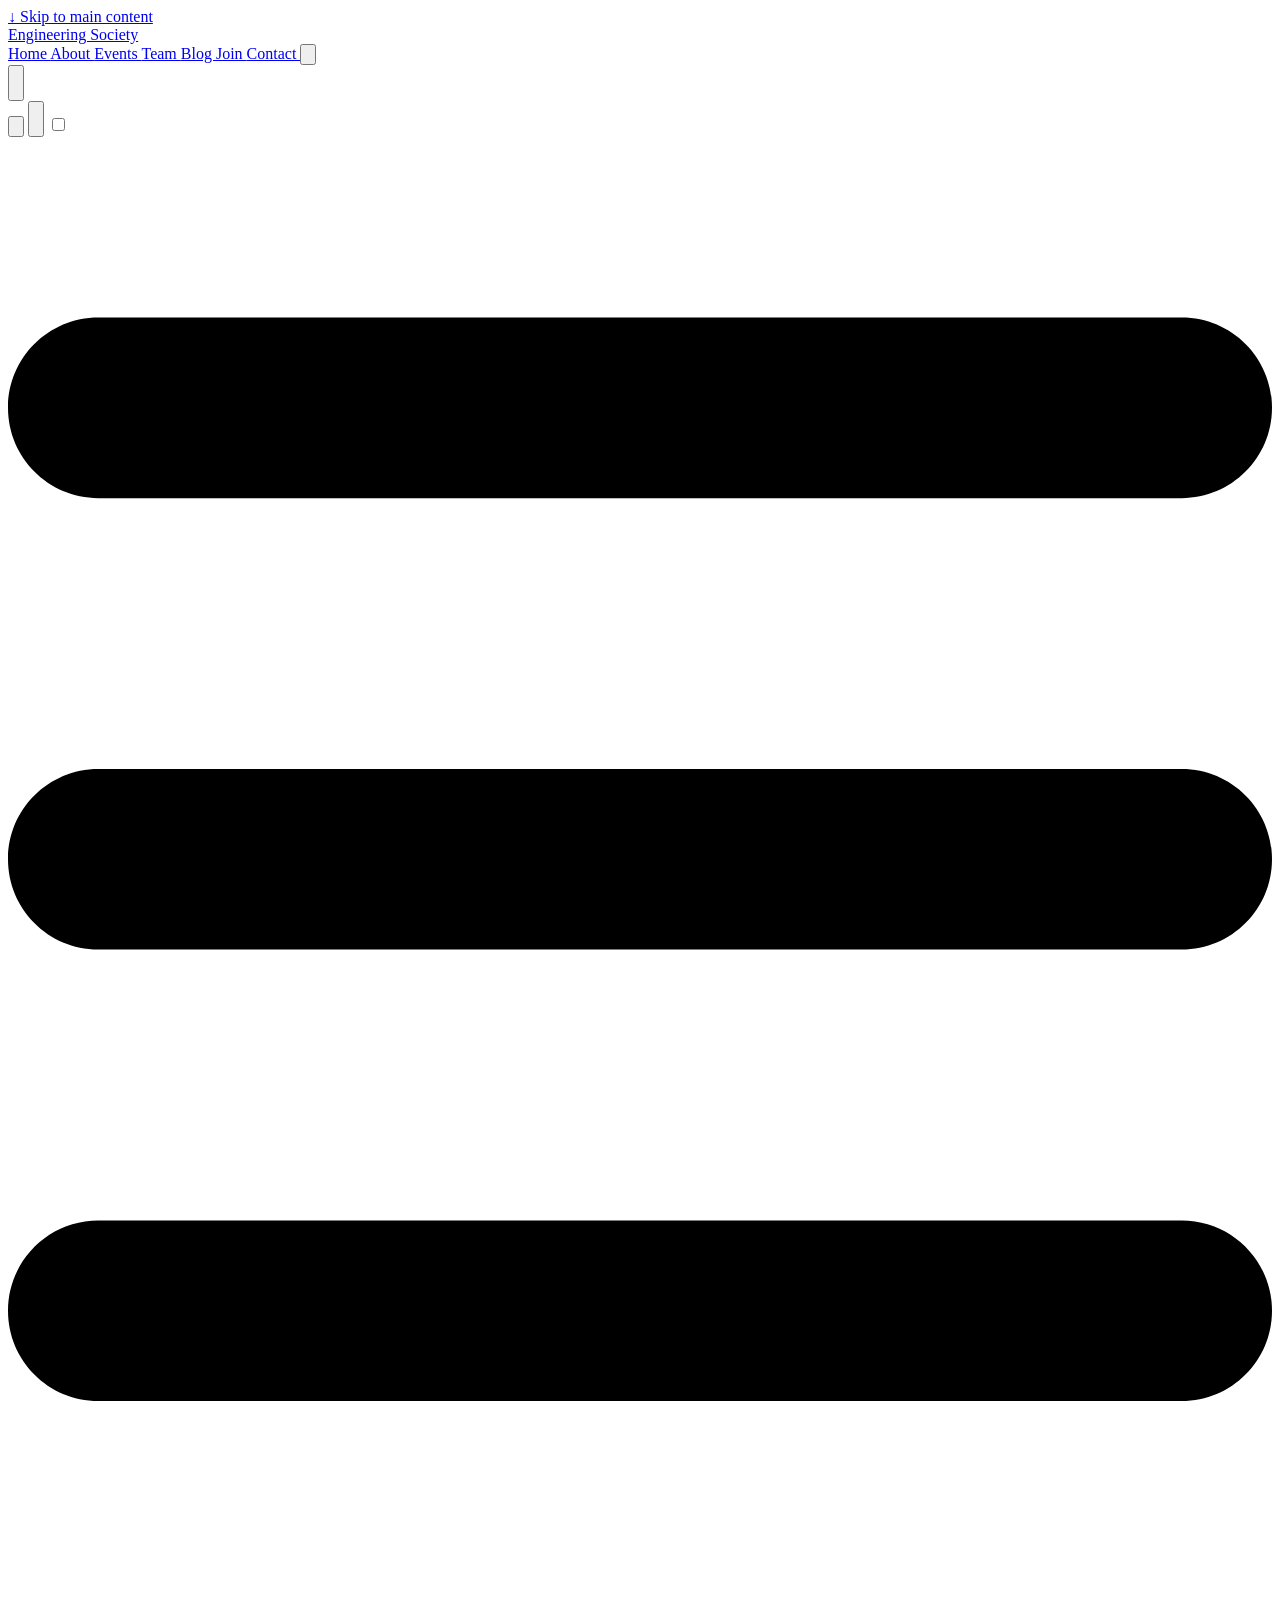
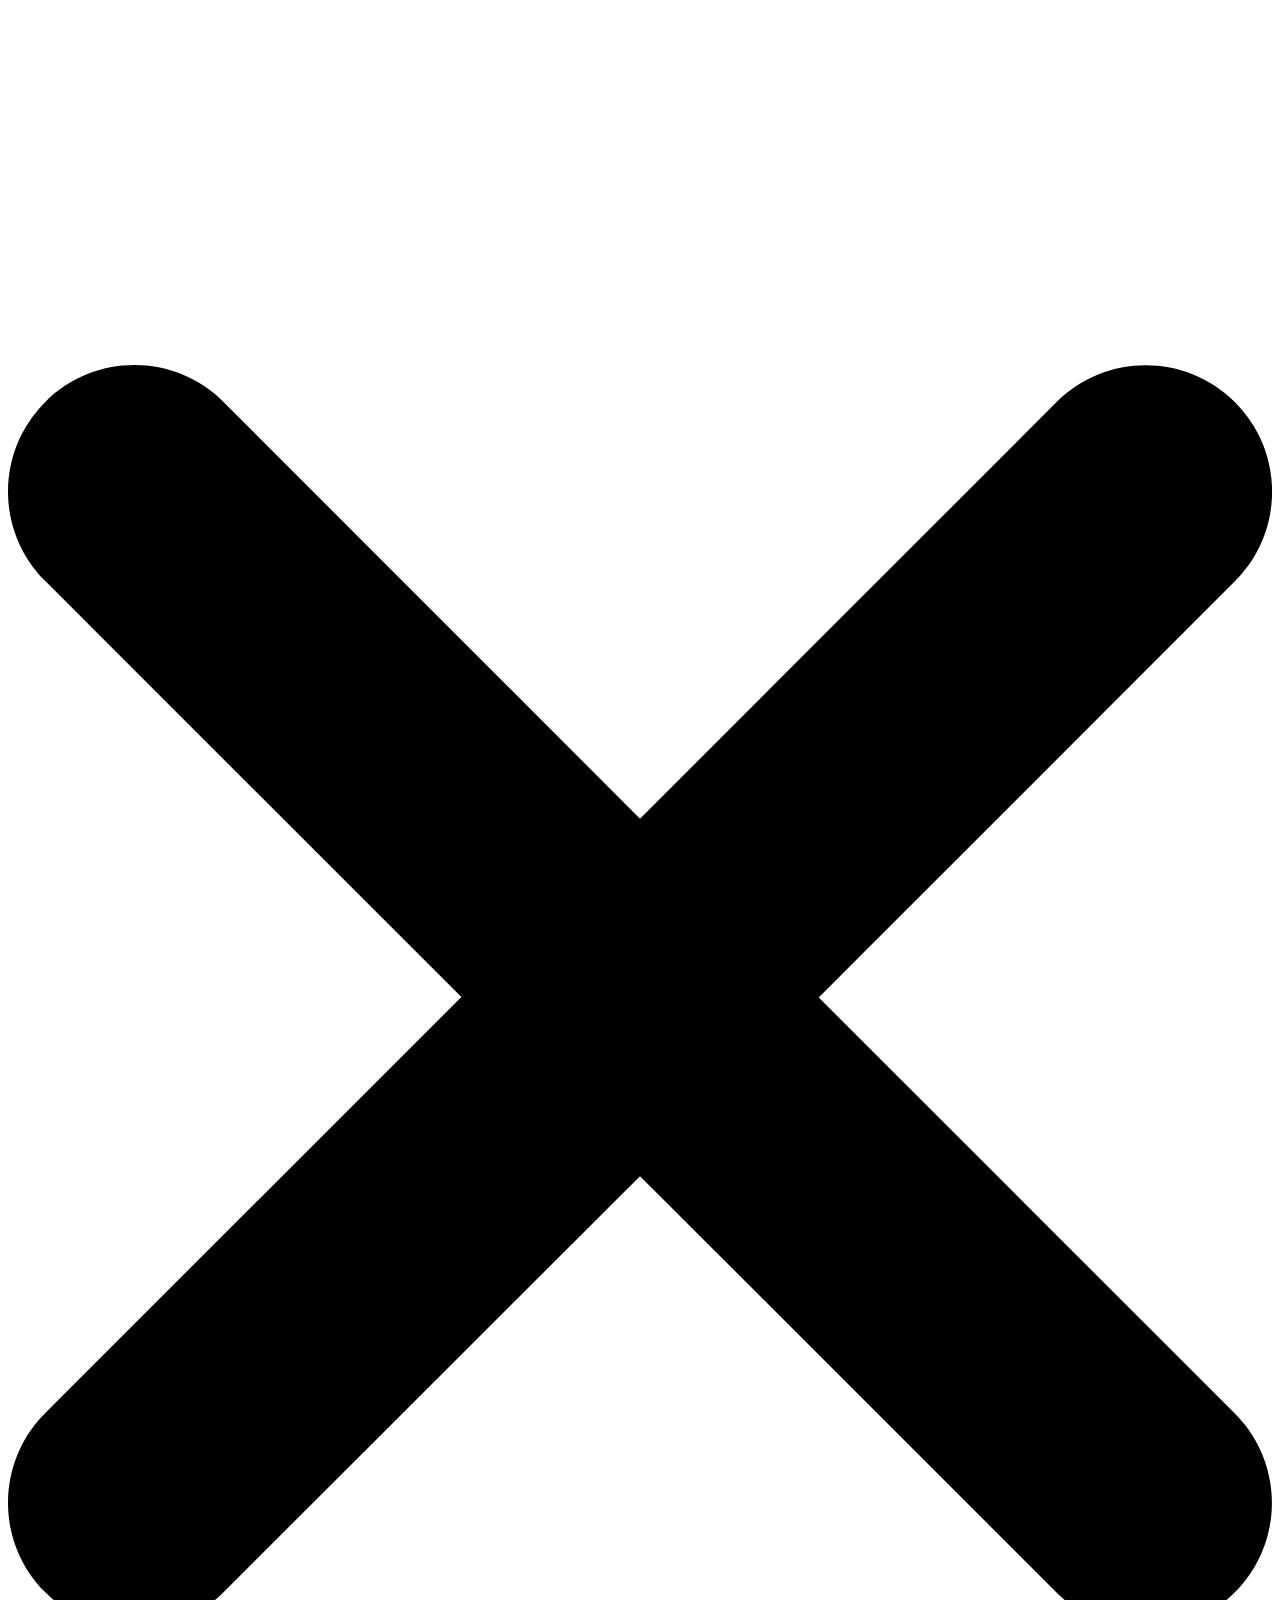
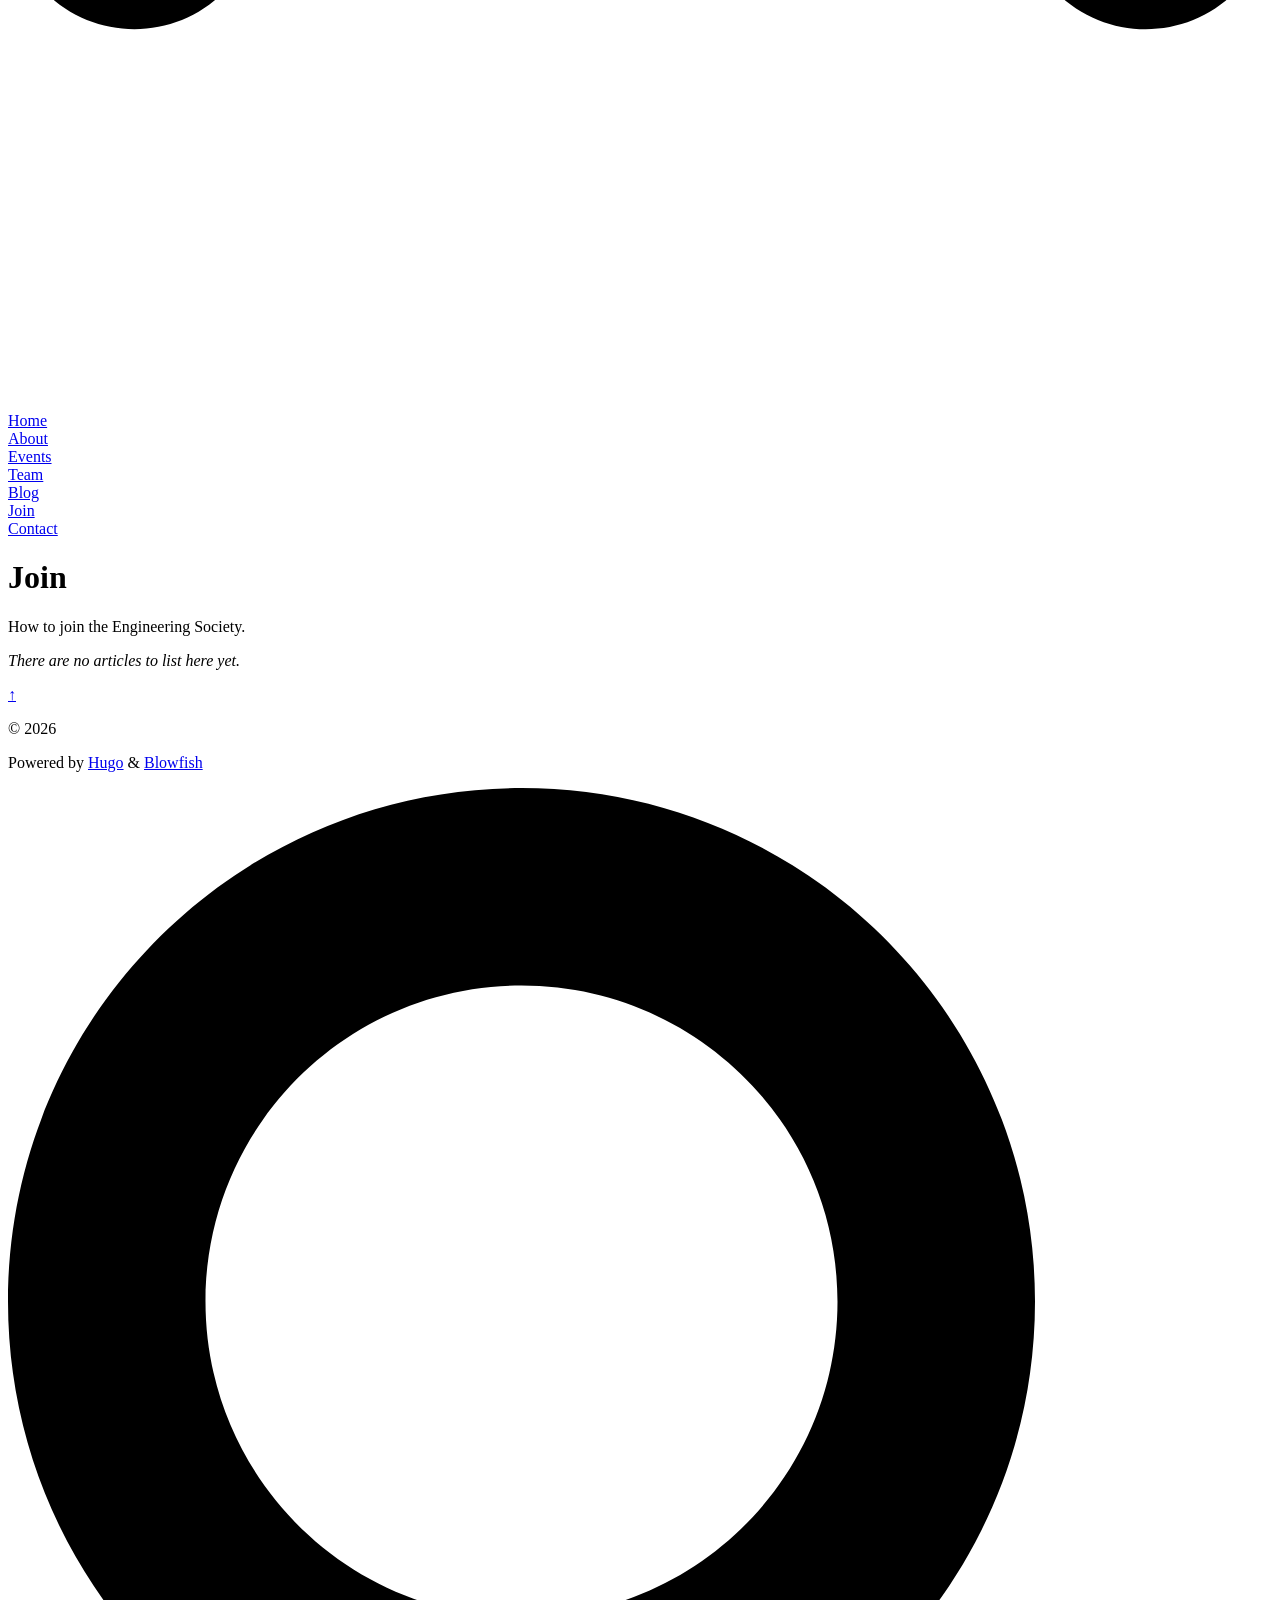
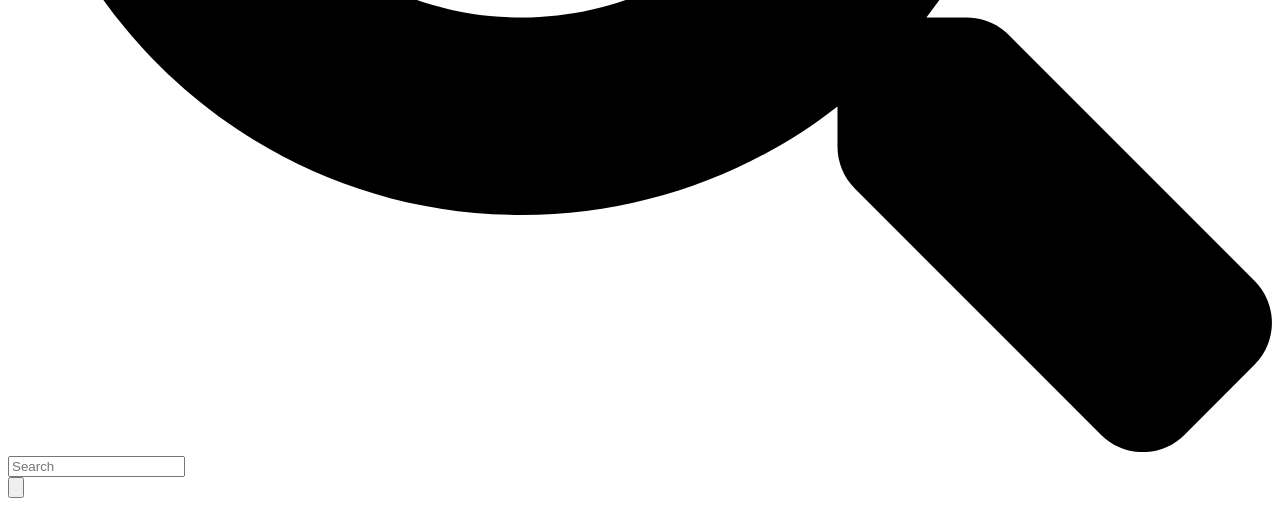
<file: docs/join/index.html>
<!doctype html><html lang=en-us dir=ltr class=scroll-smooth data-default-appearance=light data-auto-appearance=false><head><meta charset=utf-8><meta http-equiv=content-language content="en-us"><meta name=viewport content="width=device-width,initial-scale=1"><meta http-equiv=X-UA-Compatible content="ie=edge"><meta name=theme-color><title>Join &#183; Engineering Society</title><meta name=title content="Join &#183; Engineering Society"><meta name=description content="Engineering Society – Events, projects, and community."><link rel=canonical href=https://senecaengineering.org/join/><link rel=alternate type=application/rss+xml href=https://senecaengineering.org/join/index.xml title="Engineering Society"><meta property="og:url" content="https://senecaengineering.org/join/"><meta property="og:site_name" content="Engineering Society"><meta property="og:title" content="Join"><meta property="og:description" content="How to join the Engineering Society."><meta property="og:locale" content="en_us"><meta property="og:type" content="website"><meta name=twitter:card content="summary"><meta name=twitter:title content="Join"><meta name=twitter:description content="How to join the Engineering Society."><link type=text/css rel=stylesheet href=https://senecaengineering.org/css/main.bundle.min.b5bc3f4587655153415b7825fd1716f97df9c99f87c23f81146f4dd4f9f49f04ad031e3b5f0ee5c0416707a1455ca2cfa8fc1f3a19ece1486b0126dcd310a63e.css integrity="sha512-tbw/RYdlUVNBW3gl/RcW+X35yZ+Hwj+BFG9N1Pn0nwStAx47Xw7lwEFnB6FFXKLPqPwfOhns4UhrASbc0xCmPg=="><script type=text/javascript src=https://senecaengineering.org/js/appearance.min.6f41174b3a05b680820fe08cadbfa5fb7a7ca347b76a0955cdc68b9d8aca1ce24f0547e138cea33bcc7904d551a90afcb1cc7f2d9fe8557075d501419046c08c.js integrity="sha512-b0EXSzoFtoCCD+CMrb+l+3p8o0e3aglVzcaLnYrKHOJPBUfhOM6jO8x5BNVRqQr8scx/LZ/oVXB11QFBkEbAjA=="></script><script src=https://senecaengineering.org/lib/zoom/zoom.min.umd.a527109b68c082a70f3697716dd72a9d5aa8b545cf800cecbbc7399f2ca6f6e0ce3e431f2062b48bbfa47c9ea42822714060bef309be073f49b9c0e30d318d7b.js integrity="sha512-pScQm2jAgqcPNpdxbdcqnVqotUXPgAzsu8c5nyym9uDOPkMfIGK0i7+kfJ6kKCJxQGC+8wm+Bz9JucDjDTGNew=="></script><script defer type=text/javascript id=script-bundle src=https://senecaengineering.org/js/main.bundle.min.858f7f82734cfae08d59fcf8d0eb186f01706a84e2f7d20d39edfd7bc8bed6166e02d5c65ecce1de82b1ac52d1e01d77bd1a82d19186fdae5fe6e12d867fcf68.js integrity="sha512-hY9/gnNM+uCNWfz40OsYbwFwaoTi99INOe39e8i+1hZuAtXGXszh3oKxrFLR4B13vRqC0ZGG/a5f5uEthn/PaA==" data-copy=Copy data-copied=Copied></script><link rel=apple-touch-icon sizes=180x180 href=https://senecaengineering.org/apple-touch-icon.png><link rel=icon type=image/png sizes=32x32 href=https://senecaengineering.org/favicon-32x32.png><link rel=icon type=image/png sizes=16x16 href=https://senecaengineering.org/favicon-16x16.png><link rel=manifest href=https://senecaengineering.org/site.webmanifest><script type=application/ld+json>[{"@context":"https://schema.org","@type":"Article","articleSection":"Join","name":"Join","headline":"Join","inLanguage":"en-us","url":"https://senecaengineering.org/join/","author":{"@type":"Person","name":""},"mainEntityOfPage":"true","wordCount":"6"}]</script></head><body class="flex flex-col h-screen m-auto leading-7 max-w-7xl px-6 sm:px-14 md:px-24 lg:px-32 text-lg bg-neutral text-neutral-900 dark:bg-neutral-800 dark:text-neutral bf-scrollbar"><div id=the-top class="absolute flex self-center"><a class="px-3 py-1 text-sm -translate-y-8 rounded-b-lg bg-primary-200 focus:translate-y-0 dark:bg-neutral-600" href=#main-content><span class="font-bold text-primary-600 pe-2 dark:text-primary-400">&darr;</span>
Skip to main content</a></div><div class="main-menu flex items-center w-full gap-2 p-1 pl-0"><a href=https://senecaengineering.org/ class="text-base font-medium truncate min-w-0 shrink">Engineering Society</a><div class="flex items-center ms-auto"><div class="hidden md:flex"><nav class="flex items-center gap-x-5 h-12"><a href=https://senecaengineering.org/ class="flex items-center bf-icon-color-hover" aria-label=Home title="Engineering Society"><span class="text-base font-medium break-normal">Home
</span></a><a href=https://senecaengineering.org/about/ class="flex items-center bf-icon-color-hover" aria-label=About title=About><span class="text-base font-medium break-normal">About
</span></a><a href=https://senecaengineering.org/events/ class="flex items-center bf-icon-color-hover" aria-label=Events title=Events><span class="text-base font-medium break-normal">Events
</span></a><a href=https://senecaengineering.org/team/ class="flex items-center bf-icon-color-hover" aria-label=Team title=Team><span class="text-base font-medium break-normal">Team
</span></a><a href=https://senecaengineering.org/blog/ class="flex items-center bf-icon-color-hover" aria-label=Blog title=Blog><span class="text-base font-medium break-normal">Blog
</span></a><a href=https://senecaengineering.org/join/ class="flex items-center bf-icon-color-hover" aria-label=Join title=Join><span class="text-base font-medium break-normal">Join
</span></a><a href=https://senecaengineering.org/contact/ class="flex items-center bf-icon-color-hover" aria-label=Contact title=Contact><span class="text-base font-medium break-normal">Contact
</span></a><button id=search-button aria-label=Search class="text-base bf-icon-color-hover" title="Search (/)">
<span class="relative block icon"><svg aria-hidden="true" focusable="false" data-prefix="fas" data-icon="search" class="svg-inline--fa fa-search fa-w-16" role="img" viewBox="0 0 512 512"><path fill="currentColor" d="M505 442.7 405.3 343c-4.5-4.5-10.6-7-17-7H372c27.6-35.3 44-79.7 44-128C416 93.1 322.9.0 208 0S0 93.1.0 208s93.1 208 208 208c48.3.0 92.7-16.4 128-44v16.3c0 6.4 2.5 12.5 7 17l99.7 99.7c9.4 9.4 24.6 9.4 33.9.0l28.3-28.3c9.4-9.4 9.4-24.6.1-34zM208 336c-70.7.0-128-57.2-128-128 0-70.7 57.2-128 128-128 70.7.0 128 57.2 128 128 0 70.7-57.2 128-128 128z"/></svg></span></button><div class="flex items-center"><button id=appearance-switcher aria-label="Dark mode switcher" type=button class="text-base bf-icon-color-hover"><div class="flex items-center justify-center dark:hidden"><span class="relative block icon"><svg viewBox="0 0 512 512"><path fill="currentColor" d="M32 256C32 132.2 132.3 32 255.8 32c11.36.0 29.7 1.668 40.9 3.746 9.616 1.777 11.75 14.63 3.279 19.44C245 86.5 211.2 144.6 211.2 207.8c0 109.7 99.71 193 208.3 172.3 9.561-1.805 16.28 9.324 10.11 16.95C387.9 448.6 324.8 480 255.8 480 132.1 480 32 379.6 32 256z"/></svg></span></div><div class="items-center justify-center hidden dark:flex"><span class="relative block icon"><svg viewBox="0 0 512 512"><path fill="currentColor" d="M256 159.1c-53.02.0-95.1 42.98-95.1 95.1s41.2 96.9 95.1 96.9 95.1-42.98 95.1-95.1S309 159.1 256 159.1zM509.3 347l-63.2-91.9 63.15-91.01c6.332-9.125 1.104-21.74-9.826-23.72l-109-19.7-19.7-109c-1.975-10.93-14.59-16.16-23.72-9.824L256 65.89 164.1 2.736c-9.125-6.332-21.74-1.107-23.72 9.824L121.6 121.6 12.56 141.3C1.633 143.2-3.596 155.9 2.736 164.1L65.89 256 2.74 347.01c-6.332 9.125-1.105 21.74 9.824 23.72l109 19.7 19.7 109c1.975 10.93 14.59 16.16 23.72 9.824L256 446.1l91.01 63.15c9.127 6.334 21.75 1.107 23.72-9.822l19.7-109 109-19.7C510.4 368.8 515.6 356.1 509.3 347zM256 383.1c-70.69.0-127.1-57.31-127.1-127.1.0-70.69 57.31-127.1 127.1-127.1S383.1 186.2 383.1 256c0 70.7-56.4 127.1-127.1 127.1z"/></svg></span></div></button></div></nav></div><div class="flex md:hidden"><div class="flex items-center h-14 gap-4"><button id=search-button-mobile aria-label=Search class="flex items-center justify-center bf-icon-color-hover" title="Search (/)">
<span class="relative block icon"><svg aria-hidden="true" focusable="false" data-prefix="fas" data-icon="search" class="svg-inline--fa fa-search fa-w-16" role="img" viewBox="0 0 512 512"><path fill="currentColor" d="M505 442.7 405.3 343c-4.5-4.5-10.6-7-17-7H372c27.6-35.3 44-79.7 44-128C416 93.1 322.9.0 208 0S0 93.1.0 208s93.1 208 208 208c48.3.0 92.7-16.4 128-44v16.3c0 6.4 2.5 12.5 7 17l99.7 99.7c9.4 9.4 24.6 9.4 33.9.0l28.3-28.3c9.4-9.4 9.4-24.6.1-34zM208 336c-70.7.0-128-57.2-128-128 0-70.7 57.2-128 128-128 70.7.0 128 57.2 128 128 0 70.7-57.2 128-128 128z"/></svg>
</span></button>
<button id=appearance-switcher-mobile type=button aria-label="Dark mode switcher" class="flex items-center justify-center text-neutral-900 hover:text-primary-600 dark:text-neutral-200 dark:hover:text-primary-400"><div class=dark:hidden><span class="relative block icon"><svg viewBox="0 0 512 512"><path fill="currentColor" d="M32 256C32 132.2 132.3 32 255.8 32c11.36.0 29.7 1.668 40.9 3.746 9.616 1.777 11.75 14.63 3.279 19.44C245 86.5 211.2 144.6 211.2 207.8c0 109.7 99.71 193 208.3 172.3 9.561-1.805 16.28 9.324 10.11 16.95C387.9 448.6 324.8 480 255.8 480 132.1 480 32 379.6 32 256z"/></svg></span></div><div class="hidden dark:block"><span class="relative block icon"><svg viewBox="0 0 512 512"><path fill="currentColor" d="M256 159.1c-53.02.0-95.1 42.98-95.1 95.1s41.2 96.9 95.1 96.9 95.1-42.98 95.1-95.1S309 159.1 256 159.1zM509.3 347l-63.2-91.9 63.15-91.01c6.332-9.125 1.104-21.74-9.826-23.72l-109-19.7-19.7-109c-1.975-10.93-14.59-16.16-23.72-9.824L256 65.89 164.1 2.736c-9.125-6.332-21.74-1.107-23.72 9.824L121.6 121.6 12.56 141.3C1.633 143.2-3.596 155.9 2.736 164.1L65.89 256 2.74 347.01c-6.332 9.125-1.105 21.74 9.824 23.72l109 19.7 19.7 109c1.975 10.93 14.59 16.16 23.72 9.824L256 446.1l91.01 63.15c9.127 6.334 21.75 1.107 23.72-9.822l19.7-109 109-19.7C510.4 368.8 515.6 356.1 509.3 347zM256 383.1c-70.69.0-127.1-57.31-127.1-127.1.0-70.69 57.31-127.1 127.1-127.1S383.1 186.2 383.1 256c0 70.7-56.4 127.1-127.1 127.1z"/></svg></span></div></button>
<input type=checkbox id=mobile-menu-toggle autocomplete=off class="hidden peer">
<label for=mobile-menu-toggle class="flex items-center justify-center cursor-pointer bf-icon-color-hover"><span class="relative block icon"><svg viewBox="0 0 448 512"><path fill="currentColor" d="M0 96C0 78.33 14.33 64 32 64H416c17.7.0 32 14.33 32 32 0 17.7-14.3 32-32 32H32C14.33 128 0 113.7.0 96zM0 256c0-17.7 14.33-32 32-32H416c17.7.0 32 14.3 32 32s-14.3 32-32 32H32c-17.67.0-32-14.3-32-32zM416 448H32c-17.67.0-32-14.3-32-32s14.33-32 32-32H416c17.7.0 32 14.3 32 32s-14.3 32-32 32z"/></svg></span></label><div role=dialog aria-modal=true style=scrollbar-gutter:stable class="fixed inset-0 z-50 invisible overflow-y-auto px-6 py-20 opacity-0 transition-[opacity,visibility] duration-300 peer-checked:visible peer-checked:opacity-100 bg-neutral-50/97 dark:bg-neutral-900/99
bf-scrollbar"><label for=mobile-menu-toggle class="fixed end-8 top-5 flex items-center justify-center z-50 h-12 w-12 cursor-pointer select-none rounded-full bf-icon-color-hover border bf-border-color bf-border-color-hover bg-neutral-50 dark:bg-neutral-900"><span class="relative block icon"><svg viewBox="0 0 320 512"><path fill="currentColor" d="M310.6 361.4c12.5 12.5 12.5 32.75.0 45.25C304.4 412.9 296.2 416 288 416s-16.38-3.125-22.62-9.375L160 301.3 54.63 406.6C48.38 412.9 40.19 416 32 416S15.63 412.9 9.375 406.6c-12.5-12.5-12.5-32.75.0-45.25l105.4-105.4L9.375 150.6c-12.5-12.5-12.5-32.75.0-45.25s32.75-12.5 45.25.0L160 210.8l105.4-105.4c12.5-12.5 32.75-12.5 45.25.0s12.5 32.75.0 45.25l-105.4 105.4L310.6 361.4z"/></svg></span></label><nav class="mx-auto max-w-md space-y-6"><div class=px-2><a href=https://senecaengineering.org/ aria-label=Home class="flex items-center gap-4 group bf-icon-color-hover text-neutral-700 dark:text-neutral-200"><span title="Engineering Society" class="text-2xl font-bold tracking-tight">Home</span></a></div><div class=px-2><a href=https://senecaengineering.org/about/ aria-label=About class="flex items-center gap-4 group bf-icon-color-hover text-neutral-700 dark:text-neutral-200"><span title=About class="text-2xl font-bold tracking-tight">About</span></a></div><div class=px-2><a href=https://senecaengineering.org/events/ aria-label=Events class="flex items-center gap-4 group bf-icon-color-hover text-neutral-700 dark:text-neutral-200"><span title=Events class="text-2xl font-bold tracking-tight">Events</span></a></div><div class=px-2><a href=https://senecaengineering.org/team/ aria-label=Team class="flex items-center gap-4 group bf-icon-color-hover text-neutral-700 dark:text-neutral-200"><span title=Team class="text-2xl font-bold tracking-tight">Team</span></a></div><div class=px-2><a href=https://senecaengineering.org/blog/ aria-label=Blog class="flex items-center gap-4 group bf-icon-color-hover text-neutral-700 dark:text-neutral-200"><span title=Blog class="text-2xl font-bold tracking-tight">Blog</span></a></div><div class=px-2><a href=https://senecaengineering.org/join/ aria-label=Join class="flex items-center gap-4 group bf-icon-color-hover text-neutral-700 dark:text-neutral-200"><span title=Join class="text-2xl font-bold tracking-tight">Join</span></a></div><div class=px-2><a href=https://senecaengineering.org/contact/ aria-label=Contact class="flex items-center gap-4 group bf-icon-color-hover text-neutral-700 dark:text-neutral-200"><span title=Contact class="text-2xl font-bold tracking-tight">Contact</span></a></div></nav></div></div></div></div></div><div class="relative flex flex-col grow"><main id=main-content class=grow><header><h1 class="mt-5 text-4xl font-extrabold text-neutral-900 dark:text-neutral">Join</h1><div class="mt-1 mb-2 text-base text-neutral-500 dark:text-neutral-400 print:hidden"><div class="flex flex-row flex-wrap items-center"></div></div></header><section class="mt-0 prose flex max-w-full flex-col dark:prose-invert lg:flex-row mb-10"><div class="min-w-0 min-h-0 max-w-prose w-full"><p>How to join the Engineering Society.</p></div></section><section class="mt-10 prose dark:prose-invert"><p class="py-8 border-t"><em>There are no articles to list here yet.</em></p></section><div id=scroll-to-top class="fixed bottom-6 end-6 z-50 transform translate-y-4 opacity-0 duration-200"><a href=#the-top class="pointer-events-auto flex h-12 w-12 items-center justify-center rounded-full bg-neutral/50 text-xl text-neutral-700 hover:text-primary-600 dark:bg-neutral-800/50 dark:text-neutral dark:hover:text-primary-400" aria-label="Scroll to top" title="Scroll to top">&uarr;</a></div></main><footer id=site-footer class="py-10 print:hidden"><div class="flex items-center justify-between"><p class="text-sm text-neutral-500 dark:text-neutral-400">&copy;
2026</p><p class="text-xs text-neutral-500 dark:text-neutral-400">Powered by <a class="hover:underline hover:decoration-primary-400 hover:text-primary-500" href=https://gohugo.io/ target=_blank rel="noopener noreferrer">Hugo</a> & <a class="hover:underline hover:decoration-primary-400 hover:text-primary-500" href=https://blowfish.page/ target=_blank rel="noopener noreferrer">Blowfish</a></p></div><script>mediumZoom(document.querySelectorAll("img:not(.nozoom)"),{margin:24,background:"rgba(0,0,0,0.5)",scrollOffset:0})</script></footer><div id=search-wrapper class="invisible fixed inset-0 flex h-screen w-screen cursor-default flex-col bg-neutral-500/50 p-4 backdrop-blur-sm dark:bg-neutral-900/50 sm:p-6 md:p-[10vh] lg:p-[12vh] z-500" data-url=https://senecaengineering.org/><div id=search-modal class="flex flex-col w-full max-w-3xl min-h-0 mx-auto border rounded-md shadow-lg top-20 border-neutral-200 bg-neutral dark:border-neutral-700 dark:bg-neutral-800"><header class="relative z-10 flex items-center justify-between flex-none px-2"><form class="flex items-center flex-auto min-w-0"><div class="flex items-center justify-center w-8 h-8 text-neutral-400"><span class="relative block icon"><svg aria-hidden="true" focusable="false" data-prefix="fas" data-icon="search" class="svg-inline--fa fa-search fa-w-16" role="img" viewBox="0 0 512 512"><path fill="currentColor" d="M505 442.7 405.3 343c-4.5-4.5-10.6-7-17-7H372c27.6-35.3 44-79.7 44-128C416 93.1 322.9.0 208 0S0 93.1.0 208s93.1 208 208 208c48.3.0 92.7-16.4 128-44v16.3c0 6.4 2.5 12.5 7 17l99.7 99.7c9.4 9.4 24.6 9.4 33.9.0l28.3-28.3c9.4-9.4 9.4-24.6.1-34zM208 336c-70.7.0-128-57.2-128-128 0-70.7 57.2-128 128-128 70.7.0 128 57.2 128 128 0 70.7-57.2 128-128 128z"/></svg></span></div><input type=search id=search-query class="flex flex-auto h-12 mx-1 bg-transparent appearance-none focus:outline-dotted focus:outline-2 focus:outline-transparent" placeholder=Search tabindex=0></form><button id=close-search-button class="flex items-center justify-center w-8 h-8 text-neutral-700 hover:text-primary-600 dark:text-neutral dark:hover:text-primary-400" title="Close (Esc)">
<span class="relative block icon"><svg viewBox="0 0 320 512"><path fill="currentColor" d="M310.6 361.4c12.5 12.5 12.5 32.75.0 45.25C304.4 412.9 296.2 416 288 416s-16.38-3.125-22.62-9.375L160 301.3 54.63 406.6C48.38 412.9 40.19 416 32 416S15.63 412.9 9.375 406.6c-12.5-12.5-12.5-32.75.0-45.25l105.4-105.4L9.375 150.6c-12.5-12.5-12.5-32.75.0-45.25s32.75-12.5 45.25.0L160 210.8l105.4-105.4c12.5-12.5 32.75-12.5 45.25.0s12.5 32.75.0 45.25l-105.4 105.4L310.6 361.4z"/></svg></span></button></header><section class="flex-auto px-2 overflow-auto"><ul id=search-results></ul></section></div></div></div></body></html>
</file>
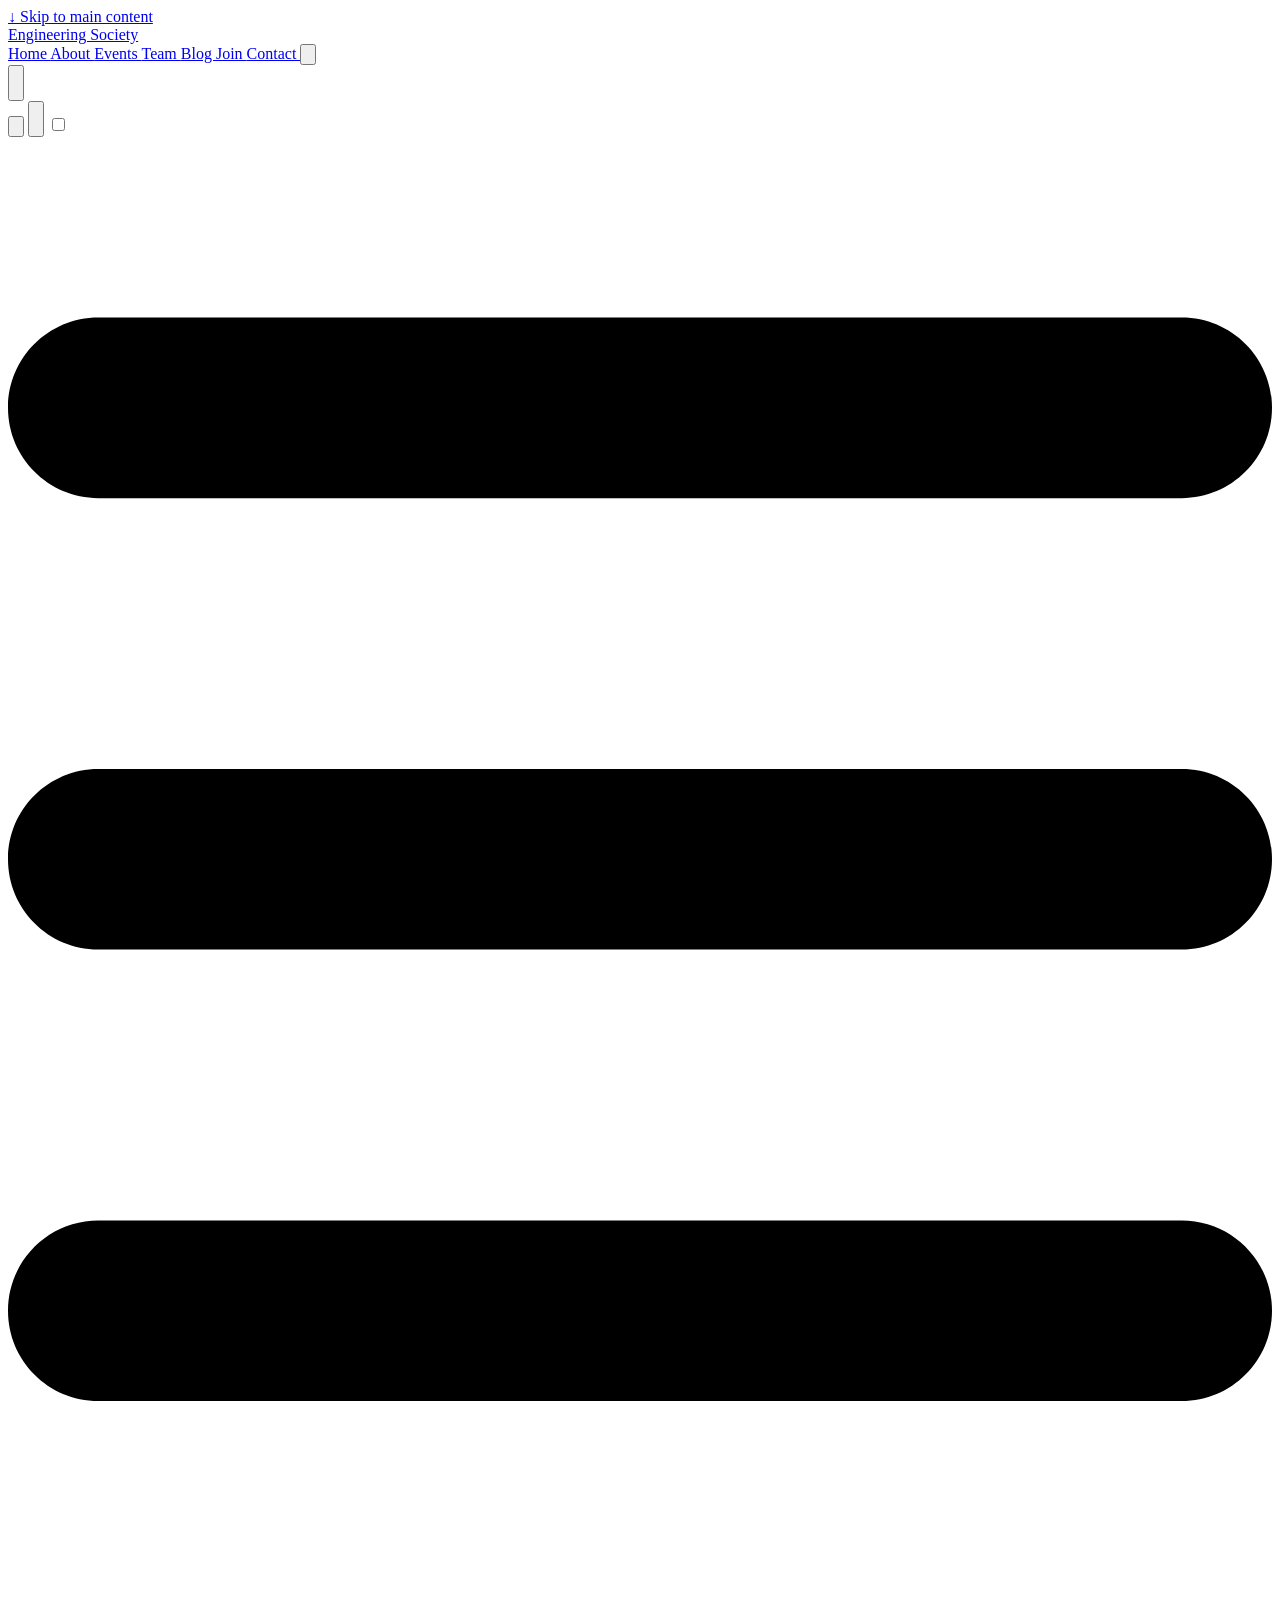
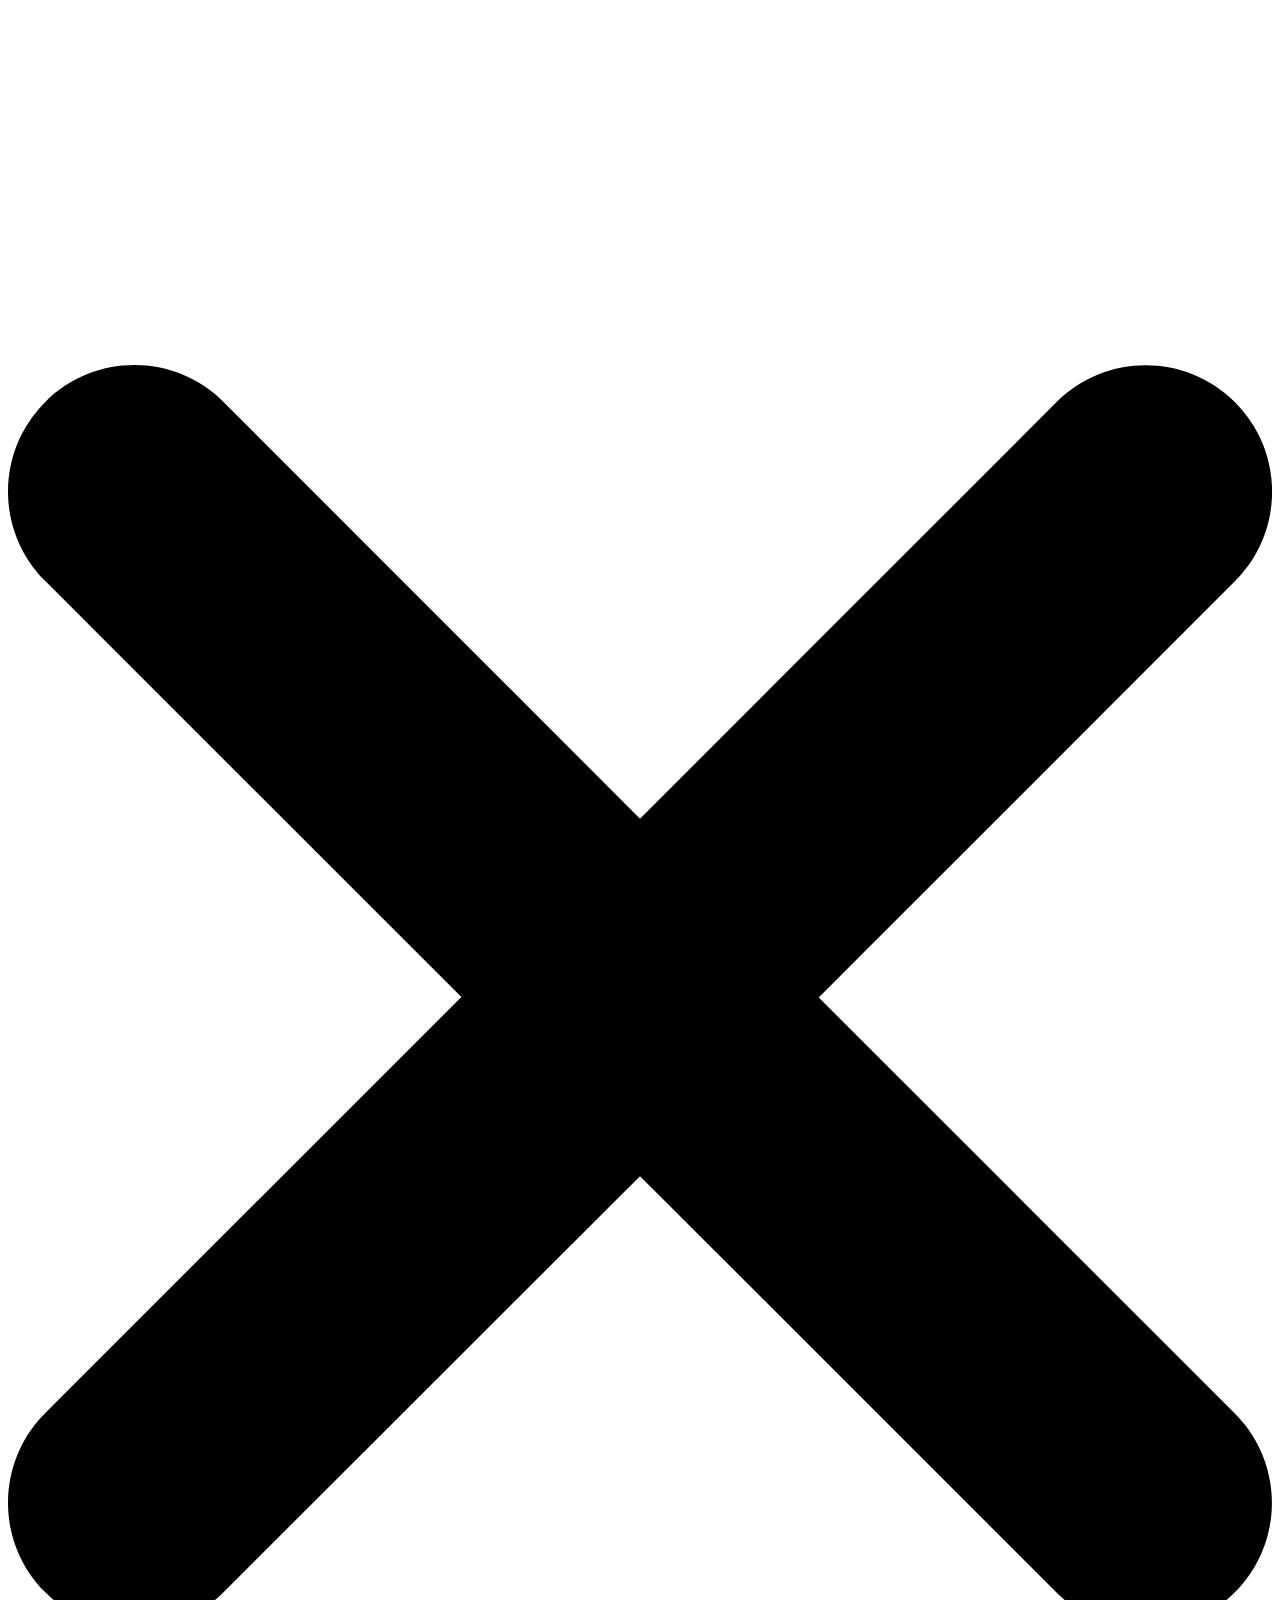
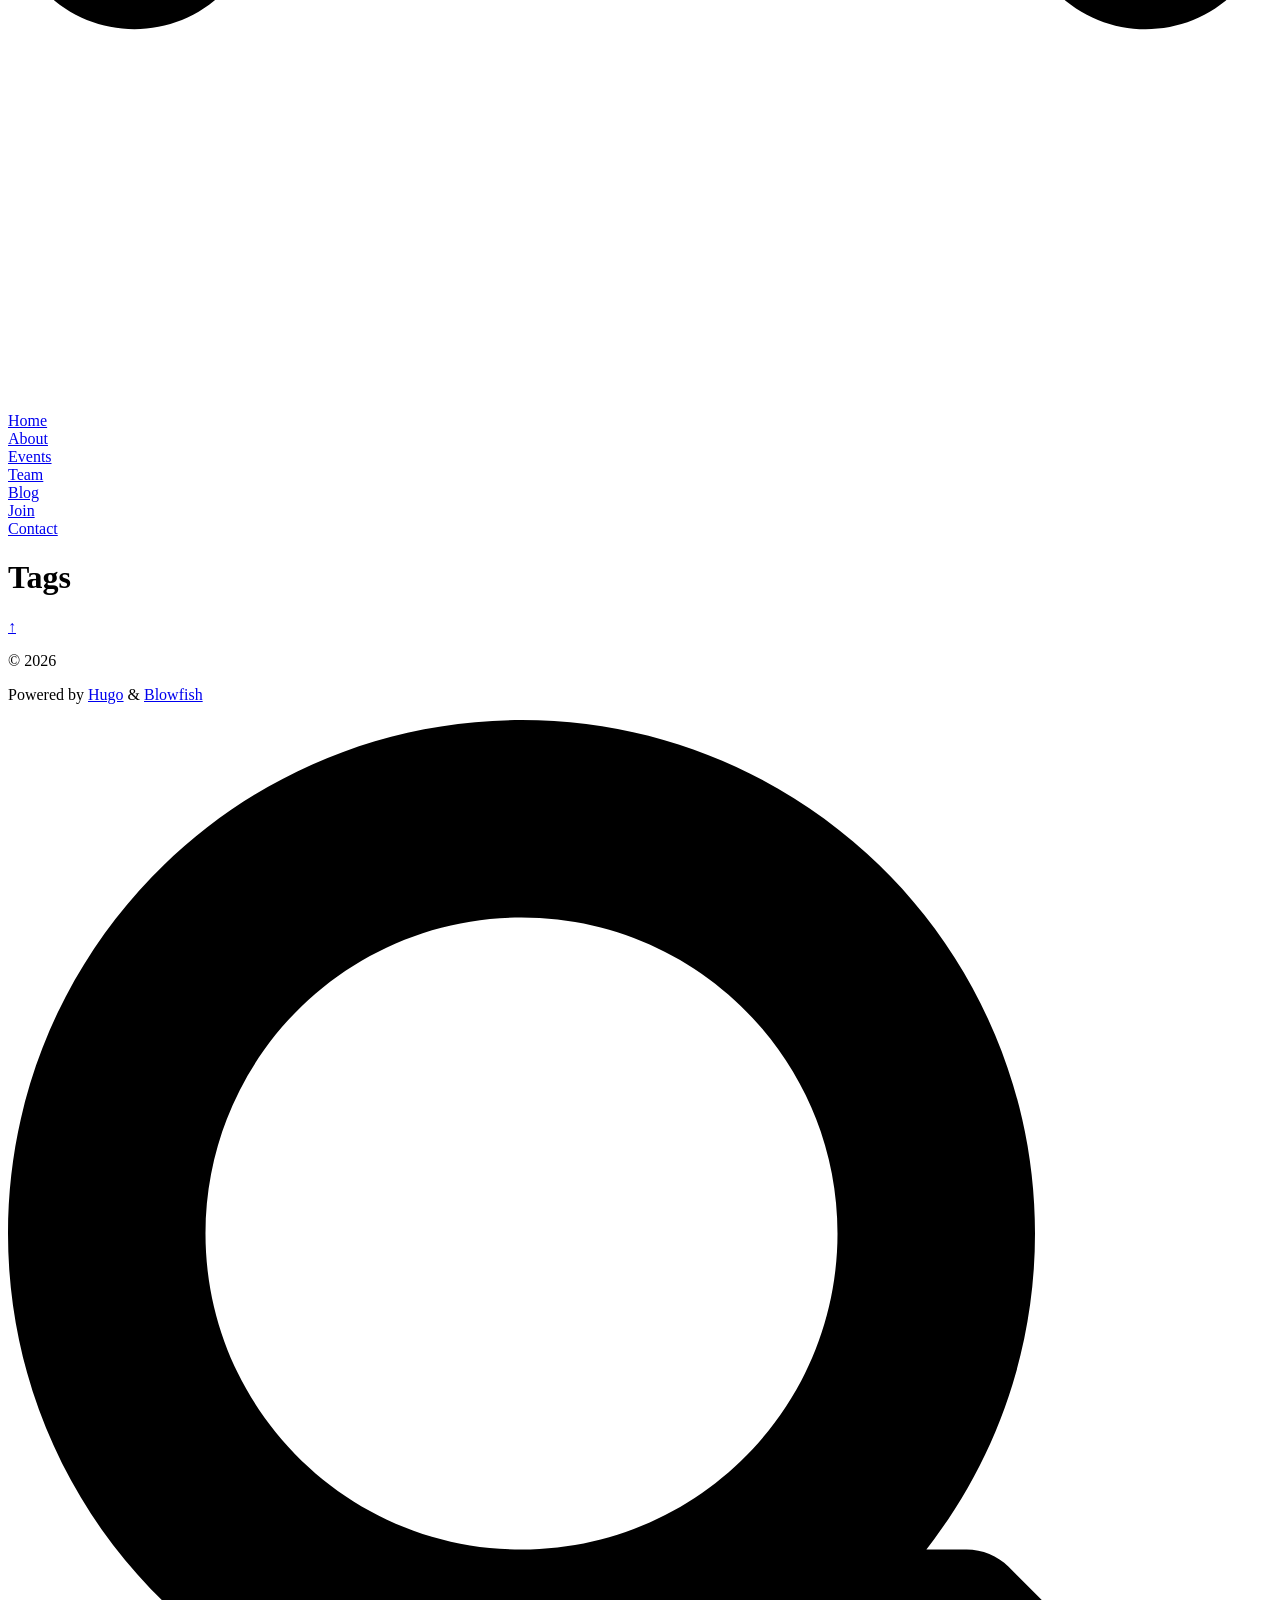
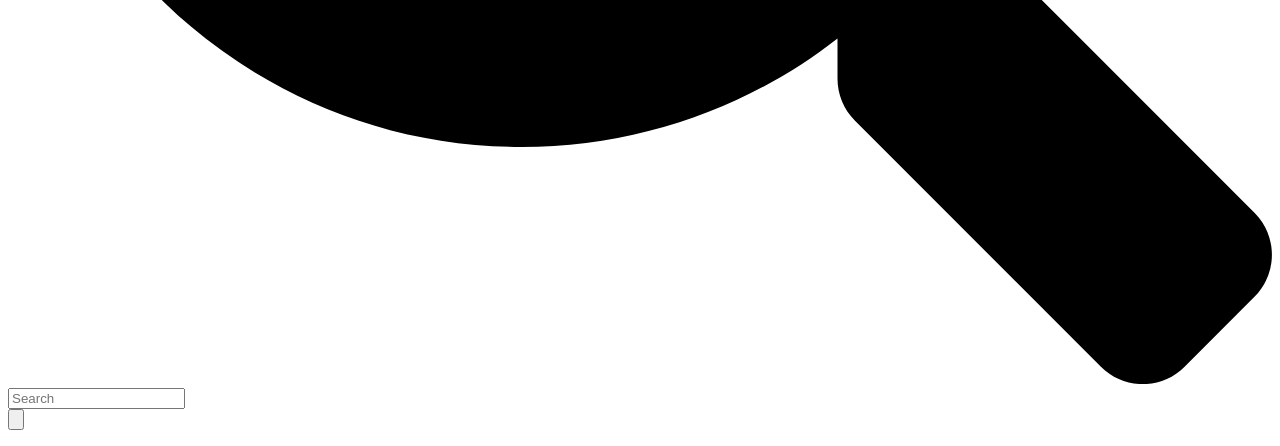
<file: docs/tags/index.html>
<!doctype html><html lang=en-us dir=ltr class=scroll-smooth data-default-appearance=light data-auto-appearance=false><head><meta charset=utf-8><meta http-equiv=content-language content="en-us"><meta name=viewport content="width=device-width,initial-scale=1"><meta http-equiv=X-UA-Compatible content="ie=edge"><meta name=theme-color><title>Tags &#183; Engineering Society</title><meta name=title content="Tags &#183; Engineering Society"><meta name=description content="Engineering Society – Events, projects, and community."><link rel=canonical href=https://senecaengineering.org/tags/><link rel=alternate type=application/rss+xml href=https://senecaengineering.org/tags/index.xml title="Engineering Society"><meta property="og:url" content="https://senecaengineering.org/tags/"><meta property="og:site_name" content="Engineering Society"><meta property="og:title" content="Tags"><meta property="og:description" content="Engineering Society – Events, projects, and community."><meta property="og:locale" content="en_us"><meta property="og:type" content="website"><meta name=twitter:card content="summary"><meta name=twitter:title content="Tags"><meta name=twitter:description content="Engineering Society – Events, projects, and community."><link type=text/css rel=stylesheet href=https://senecaengineering.org/css/main.bundle.min.b5bc3f4587655153415b7825fd1716f97df9c99f87c23f81146f4dd4f9f49f04ad031e3b5f0ee5c0416707a1455ca2cfa8fc1f3a19ece1486b0126dcd310a63e.css integrity="sha512-tbw/RYdlUVNBW3gl/RcW+X35yZ+Hwj+BFG9N1Pn0nwStAx47Xw7lwEFnB6FFXKLPqPwfOhns4UhrASbc0xCmPg=="><script type=text/javascript src=https://senecaengineering.org/js/appearance.min.6f41174b3a05b680820fe08cadbfa5fb7a7ca347b76a0955cdc68b9d8aca1ce24f0547e138cea33bcc7904d551a90afcb1cc7f2d9fe8557075d501419046c08c.js integrity="sha512-b0EXSzoFtoCCD+CMrb+l+3p8o0e3aglVzcaLnYrKHOJPBUfhOM6jO8x5BNVRqQr8scx/LZ/oVXB11QFBkEbAjA=="></script><script src=https://senecaengineering.org/lib/zoom/zoom.min.umd.a527109b68c082a70f3697716dd72a9d5aa8b545cf800cecbbc7399f2ca6f6e0ce3e431f2062b48bbfa47c9ea42822714060bef309be073f49b9c0e30d318d7b.js integrity="sha512-pScQm2jAgqcPNpdxbdcqnVqotUXPgAzsu8c5nyym9uDOPkMfIGK0i7+kfJ6kKCJxQGC+8wm+Bz9JucDjDTGNew=="></script><script defer type=text/javascript id=script-bundle src=https://senecaengineering.org/js/main.bundle.min.858f7f82734cfae08d59fcf8d0eb186f01706a84e2f7d20d39edfd7bc8bed6166e02d5c65ecce1de82b1ac52d1e01d77bd1a82d19186fdae5fe6e12d867fcf68.js integrity="sha512-hY9/gnNM+uCNWfz40OsYbwFwaoTi99INOe39e8i+1hZuAtXGXszh3oKxrFLR4B13vRqC0ZGG/a5f5uEthn/PaA==" data-copy=Copy data-copied=Copied></script><link rel=apple-touch-icon sizes=180x180 href=https://senecaengineering.org/apple-touch-icon.png><link rel=icon type=image/png sizes=32x32 href=https://senecaengineering.org/favicon-32x32.png><link rel=icon type=image/png sizes=16x16 href=https://senecaengineering.org/favicon-16x16.png><link rel=manifest href=https://senecaengineering.org/site.webmanifest><script type=application/ld+json>[{"@context":"https://schema.org","@type":"Article","articleSection":"Tags","name":"Tags","headline":"Tags","inLanguage":"en-us","url":"https://senecaengineering.org/tags/","author":{"@type":"Person","name":""},"mainEntityOfPage":"true","wordCount":"0"}]</script></head><body class="flex flex-col h-screen m-auto leading-7 max-w-7xl px-6 sm:px-14 md:px-24 lg:px-32 text-lg bg-neutral text-neutral-900 dark:bg-neutral-800 dark:text-neutral bf-scrollbar"><div id=the-top class="absolute flex self-center"><a class="px-3 py-1 text-sm -translate-y-8 rounded-b-lg bg-primary-200 focus:translate-y-0 dark:bg-neutral-600" href=#main-content><span class="font-bold text-primary-600 pe-2 dark:text-primary-400">&darr;</span>
Skip to main content</a></div><div class="main-menu flex items-center w-full gap-2 p-1 pl-0"><a href=https://senecaengineering.org/ class="text-base font-medium truncate min-w-0 shrink">Engineering Society</a><div class="flex items-center ms-auto"><div class="hidden md:flex"><nav class="flex items-center gap-x-5 h-12"><a href=https://senecaengineering.org/ class="flex items-center bf-icon-color-hover" aria-label=Home title="Engineering Society"><span class="text-base font-medium break-normal">Home
</span></a><a href=https://senecaengineering.org/about/ class="flex items-center bf-icon-color-hover" aria-label=About title=About><span class="text-base font-medium break-normal">About
</span></a><a href=https://senecaengineering.org/events/ class="flex items-center bf-icon-color-hover" aria-label=Events title=Events><span class="text-base font-medium break-normal">Events
</span></a><a href=https://senecaengineering.org/team/ class="flex items-center bf-icon-color-hover" aria-label=Team title=Team><span class="text-base font-medium break-normal">Team
</span></a><a href=https://senecaengineering.org/blog/ class="flex items-center bf-icon-color-hover" aria-label=Blog title=Blog><span class="text-base font-medium break-normal">Blog
</span></a><a href=https://senecaengineering.org/join/ class="flex items-center bf-icon-color-hover" aria-label=Join title=Join><span class="text-base font-medium break-normal">Join
</span></a><a href=https://senecaengineering.org/contact/ class="flex items-center bf-icon-color-hover" aria-label=Contact title=Contact><span class="text-base font-medium break-normal">Contact
</span></a><button id=search-button aria-label=Search class="text-base bf-icon-color-hover" title="Search (/)">
<span class="relative block icon"><svg aria-hidden="true" focusable="false" data-prefix="fas" data-icon="search" class="svg-inline--fa fa-search fa-w-16" role="img" viewBox="0 0 512 512"><path fill="currentColor" d="M505 442.7 405.3 343c-4.5-4.5-10.6-7-17-7H372c27.6-35.3 44-79.7 44-128C416 93.1 322.9.0 208 0S0 93.1.0 208s93.1 208 208 208c48.3.0 92.7-16.4 128-44v16.3c0 6.4 2.5 12.5 7 17l99.7 99.7c9.4 9.4 24.6 9.4 33.9.0l28.3-28.3c9.4-9.4 9.4-24.6.1-34zM208 336c-70.7.0-128-57.2-128-128 0-70.7 57.2-128 128-128 70.7.0 128 57.2 128 128 0 70.7-57.2 128-128 128z"/></svg></span></button><div class="flex items-center"><button id=appearance-switcher aria-label="Dark mode switcher" type=button class="text-base bf-icon-color-hover"><div class="flex items-center justify-center dark:hidden"><span class="relative block icon"><svg viewBox="0 0 512 512"><path fill="currentColor" d="M32 256C32 132.2 132.3 32 255.8 32c11.36.0 29.7 1.668 40.9 3.746 9.616 1.777 11.75 14.63 3.279 19.44C245 86.5 211.2 144.6 211.2 207.8c0 109.7 99.71 193 208.3 172.3 9.561-1.805 16.28 9.324 10.11 16.95C387.9 448.6 324.8 480 255.8 480 132.1 480 32 379.6 32 256z"/></svg></span></div><div class="items-center justify-center hidden dark:flex"><span class="relative block icon"><svg viewBox="0 0 512 512"><path fill="currentColor" d="M256 159.1c-53.02.0-95.1 42.98-95.1 95.1s41.2 96.9 95.1 96.9 95.1-42.98 95.1-95.1S309 159.1 256 159.1zM509.3 347l-63.2-91.9 63.15-91.01c6.332-9.125 1.104-21.74-9.826-23.72l-109-19.7-19.7-109c-1.975-10.93-14.59-16.16-23.72-9.824L256 65.89 164.1 2.736c-9.125-6.332-21.74-1.107-23.72 9.824L121.6 121.6 12.56 141.3C1.633 143.2-3.596 155.9 2.736 164.1L65.89 256 2.74 347.01c-6.332 9.125-1.105 21.74 9.824 23.72l109 19.7 19.7 109c1.975 10.93 14.59 16.16 23.72 9.824L256 446.1l91.01 63.15c9.127 6.334 21.75 1.107 23.72-9.822l19.7-109 109-19.7C510.4 368.8 515.6 356.1 509.3 347zM256 383.1c-70.69.0-127.1-57.31-127.1-127.1.0-70.69 57.31-127.1 127.1-127.1S383.1 186.2 383.1 256c0 70.7-56.4 127.1-127.1 127.1z"/></svg></span></div></button></div></nav></div><div class="flex md:hidden"><div class="flex items-center h-14 gap-4"><button id=search-button-mobile aria-label=Search class="flex items-center justify-center bf-icon-color-hover" title="Search (/)">
<span class="relative block icon"><svg aria-hidden="true" focusable="false" data-prefix="fas" data-icon="search" class="svg-inline--fa fa-search fa-w-16" role="img" viewBox="0 0 512 512"><path fill="currentColor" d="M505 442.7 405.3 343c-4.5-4.5-10.6-7-17-7H372c27.6-35.3 44-79.7 44-128C416 93.1 322.9.0 208 0S0 93.1.0 208s93.1 208 208 208c48.3.0 92.7-16.4 128-44v16.3c0 6.4 2.5 12.5 7 17l99.7 99.7c9.4 9.4 24.6 9.4 33.9.0l28.3-28.3c9.4-9.4 9.4-24.6.1-34zM208 336c-70.7.0-128-57.2-128-128 0-70.7 57.2-128 128-128 70.7.0 128 57.2 128 128 0 70.7-57.2 128-128 128z"/></svg>
</span></button>
<button id=appearance-switcher-mobile type=button aria-label="Dark mode switcher" class="flex items-center justify-center text-neutral-900 hover:text-primary-600 dark:text-neutral-200 dark:hover:text-primary-400"><div class=dark:hidden><span class="relative block icon"><svg viewBox="0 0 512 512"><path fill="currentColor" d="M32 256C32 132.2 132.3 32 255.8 32c11.36.0 29.7 1.668 40.9 3.746 9.616 1.777 11.75 14.63 3.279 19.44C245 86.5 211.2 144.6 211.2 207.8c0 109.7 99.71 193 208.3 172.3 9.561-1.805 16.28 9.324 10.11 16.95C387.9 448.6 324.8 480 255.8 480 132.1 480 32 379.6 32 256z"/></svg></span></div><div class="hidden dark:block"><span class="relative block icon"><svg viewBox="0 0 512 512"><path fill="currentColor" d="M256 159.1c-53.02.0-95.1 42.98-95.1 95.1s41.2 96.9 95.1 96.9 95.1-42.98 95.1-95.1S309 159.1 256 159.1zM509.3 347l-63.2-91.9 63.15-91.01c6.332-9.125 1.104-21.74-9.826-23.72l-109-19.7-19.7-109c-1.975-10.93-14.59-16.16-23.72-9.824L256 65.89 164.1 2.736c-9.125-6.332-21.74-1.107-23.72 9.824L121.6 121.6 12.56 141.3C1.633 143.2-3.596 155.9 2.736 164.1L65.89 256 2.74 347.01c-6.332 9.125-1.105 21.74 9.824 23.72l109 19.7 19.7 109c1.975 10.93 14.59 16.16 23.72 9.824L256 446.1l91.01 63.15c9.127 6.334 21.75 1.107 23.72-9.822l19.7-109 109-19.7C510.4 368.8 515.6 356.1 509.3 347zM256 383.1c-70.69.0-127.1-57.31-127.1-127.1.0-70.69 57.31-127.1 127.1-127.1S383.1 186.2 383.1 256c0 70.7-56.4 127.1-127.1 127.1z"/></svg></span></div></button>
<input type=checkbox id=mobile-menu-toggle autocomplete=off class="hidden peer">
<label for=mobile-menu-toggle class="flex items-center justify-center cursor-pointer bf-icon-color-hover"><span class="relative block icon"><svg viewBox="0 0 448 512"><path fill="currentColor" d="M0 96C0 78.33 14.33 64 32 64H416c17.7.0 32 14.33 32 32 0 17.7-14.3 32-32 32H32C14.33 128 0 113.7.0 96zM0 256c0-17.7 14.33-32 32-32H416c17.7.0 32 14.3 32 32s-14.3 32-32 32H32c-17.67.0-32-14.3-32-32zM416 448H32c-17.67.0-32-14.3-32-32s14.33-32 32-32H416c17.7.0 32 14.3 32 32s-14.3 32-32 32z"/></svg></span></label><div role=dialog aria-modal=true style=scrollbar-gutter:stable class="fixed inset-0 z-50 invisible overflow-y-auto px-6 py-20 opacity-0 transition-[opacity,visibility] duration-300 peer-checked:visible peer-checked:opacity-100 bg-neutral-50/97 dark:bg-neutral-900/99
bf-scrollbar"><label for=mobile-menu-toggle class="fixed end-8 top-5 flex items-center justify-center z-50 h-12 w-12 cursor-pointer select-none rounded-full bf-icon-color-hover border bf-border-color bf-border-color-hover bg-neutral-50 dark:bg-neutral-900"><span class="relative block icon"><svg viewBox="0 0 320 512"><path fill="currentColor" d="M310.6 361.4c12.5 12.5 12.5 32.75.0 45.25C304.4 412.9 296.2 416 288 416s-16.38-3.125-22.62-9.375L160 301.3 54.63 406.6C48.38 412.9 40.19 416 32 416S15.63 412.9 9.375 406.6c-12.5-12.5-12.5-32.75.0-45.25l105.4-105.4L9.375 150.6c-12.5-12.5-12.5-32.75.0-45.25s32.75-12.5 45.25.0L160 210.8l105.4-105.4c12.5-12.5 32.75-12.5 45.25.0s12.5 32.75.0 45.25l-105.4 105.4L310.6 361.4z"/></svg></span></label><nav class="mx-auto max-w-md space-y-6"><div class=px-2><a href=https://senecaengineering.org/ aria-label=Home class="flex items-center gap-4 group bf-icon-color-hover text-neutral-700 dark:text-neutral-200"><span title="Engineering Society" class="text-2xl font-bold tracking-tight">Home</span></a></div><div class=px-2><a href=https://senecaengineering.org/about/ aria-label=About class="flex items-center gap-4 group bf-icon-color-hover text-neutral-700 dark:text-neutral-200"><span title=About class="text-2xl font-bold tracking-tight">About</span></a></div><div class=px-2><a href=https://senecaengineering.org/events/ aria-label=Events class="flex items-center gap-4 group bf-icon-color-hover text-neutral-700 dark:text-neutral-200"><span title=Events class="text-2xl font-bold tracking-tight">Events</span></a></div><div class=px-2><a href=https://senecaengineering.org/team/ aria-label=Team class="flex items-center gap-4 group bf-icon-color-hover text-neutral-700 dark:text-neutral-200"><span title=Team class="text-2xl font-bold tracking-tight">Team</span></a></div><div class=px-2><a href=https://senecaengineering.org/blog/ aria-label=Blog class="flex items-center gap-4 group bf-icon-color-hover text-neutral-700 dark:text-neutral-200"><span title=Blog class="text-2xl font-bold tracking-tight">Blog</span></a></div><div class=px-2><a href=https://senecaengineering.org/join/ aria-label=Join class="flex items-center gap-4 group bf-icon-color-hover text-neutral-700 dark:text-neutral-200"><span title=Join class="text-2xl font-bold tracking-tight">Join</span></a></div><div class=px-2><a href=https://senecaengineering.org/contact/ aria-label=Contact class="flex items-center gap-4 group bf-icon-color-hover text-neutral-700 dark:text-neutral-200"><span title=Contact class="text-2xl font-bold tracking-tight">Contact</span></a></div></nav></div></div></div></div></div><div class="relative flex flex-col grow"><main id=main-content class=grow><header class=mt-5><h1 class="mt-5 text-4xl font-extrabold text-neutral-900 dark:text-neutral">Tags</h1><div class="mt-1 mb-2 text-base text-neutral-500 dark:text-neutral-400 print:hidden"><div class="flex flex-row flex-wrap items-center"></div></div></header><section class="flex flex-wrap max-w-prose -mx-2 overflow-hidden"></section><div id=scroll-to-top class="fixed bottom-6 end-6 z-50 transform translate-y-4 opacity-0 duration-200"><a href=#the-top class="pointer-events-auto flex h-12 w-12 items-center justify-center rounded-full bg-neutral/50 text-xl text-neutral-700 hover:text-primary-600 dark:bg-neutral-800/50 dark:text-neutral dark:hover:text-primary-400" aria-label="Scroll to top" title="Scroll to top">&uarr;</a></div></main><footer id=site-footer class="py-10 print:hidden"><div class="flex items-center justify-between"><p class="text-sm text-neutral-500 dark:text-neutral-400">&copy;
2026</p><p class="text-xs text-neutral-500 dark:text-neutral-400">Powered by <a class="hover:underline hover:decoration-primary-400 hover:text-primary-500" href=https://gohugo.io/ target=_blank rel="noopener noreferrer">Hugo</a> & <a class="hover:underline hover:decoration-primary-400 hover:text-primary-500" href=https://blowfish.page/ target=_blank rel="noopener noreferrer">Blowfish</a></p></div><script>mediumZoom(document.querySelectorAll("img:not(.nozoom)"),{margin:24,background:"rgba(0,0,0,0.5)",scrollOffset:0})</script></footer><div id=search-wrapper class="invisible fixed inset-0 flex h-screen w-screen cursor-default flex-col bg-neutral-500/50 p-4 backdrop-blur-sm dark:bg-neutral-900/50 sm:p-6 md:p-[10vh] lg:p-[12vh] z-500" data-url=https://senecaengineering.org/><div id=search-modal class="flex flex-col w-full max-w-3xl min-h-0 mx-auto border rounded-md shadow-lg top-20 border-neutral-200 bg-neutral dark:border-neutral-700 dark:bg-neutral-800"><header class="relative z-10 flex items-center justify-between flex-none px-2"><form class="flex items-center flex-auto min-w-0"><div class="flex items-center justify-center w-8 h-8 text-neutral-400"><span class="relative block icon"><svg aria-hidden="true" focusable="false" data-prefix="fas" data-icon="search" class="svg-inline--fa fa-search fa-w-16" role="img" viewBox="0 0 512 512"><path fill="currentColor" d="M505 442.7 405.3 343c-4.5-4.5-10.6-7-17-7H372c27.6-35.3 44-79.7 44-128C416 93.1 322.9.0 208 0S0 93.1.0 208s93.1 208 208 208c48.3.0 92.7-16.4 128-44v16.3c0 6.4 2.5 12.5 7 17l99.7 99.7c9.4 9.4 24.6 9.4 33.9.0l28.3-28.3c9.4-9.4 9.4-24.6.1-34zM208 336c-70.7.0-128-57.2-128-128 0-70.7 57.2-128 128-128 70.7.0 128 57.2 128 128 0 70.7-57.2 128-128 128z"/></svg></span></div><input type=search id=search-query class="flex flex-auto h-12 mx-1 bg-transparent appearance-none focus:outline-dotted focus:outline-2 focus:outline-transparent" placeholder=Search tabindex=0></form><button id=close-search-button class="flex items-center justify-center w-8 h-8 text-neutral-700 hover:text-primary-600 dark:text-neutral dark:hover:text-primary-400" title="Close (Esc)">
<span class="relative block icon"><svg viewBox="0 0 320 512"><path fill="currentColor" d="M310.6 361.4c12.5 12.5 12.5 32.75.0 45.25C304.4 412.9 296.2 416 288 416s-16.38-3.125-22.62-9.375L160 301.3 54.63 406.6C48.38 412.9 40.19 416 32 416S15.63 412.9 9.375 406.6c-12.5-12.5-12.5-32.75.0-45.25l105.4-105.4L9.375 150.6c-12.5-12.5-12.5-32.75.0-45.25s32.75-12.5 45.25.0L160 210.8l105.4-105.4c12.5-12.5 32.75-12.5 45.25.0s12.5 32.75.0 45.25l-105.4 105.4L310.6 361.4z"/></svg></span></button></header><section class="flex-auto px-2 overflow-auto"><ul id=search-results></ul></section></div></div></div></body></html>
</file>
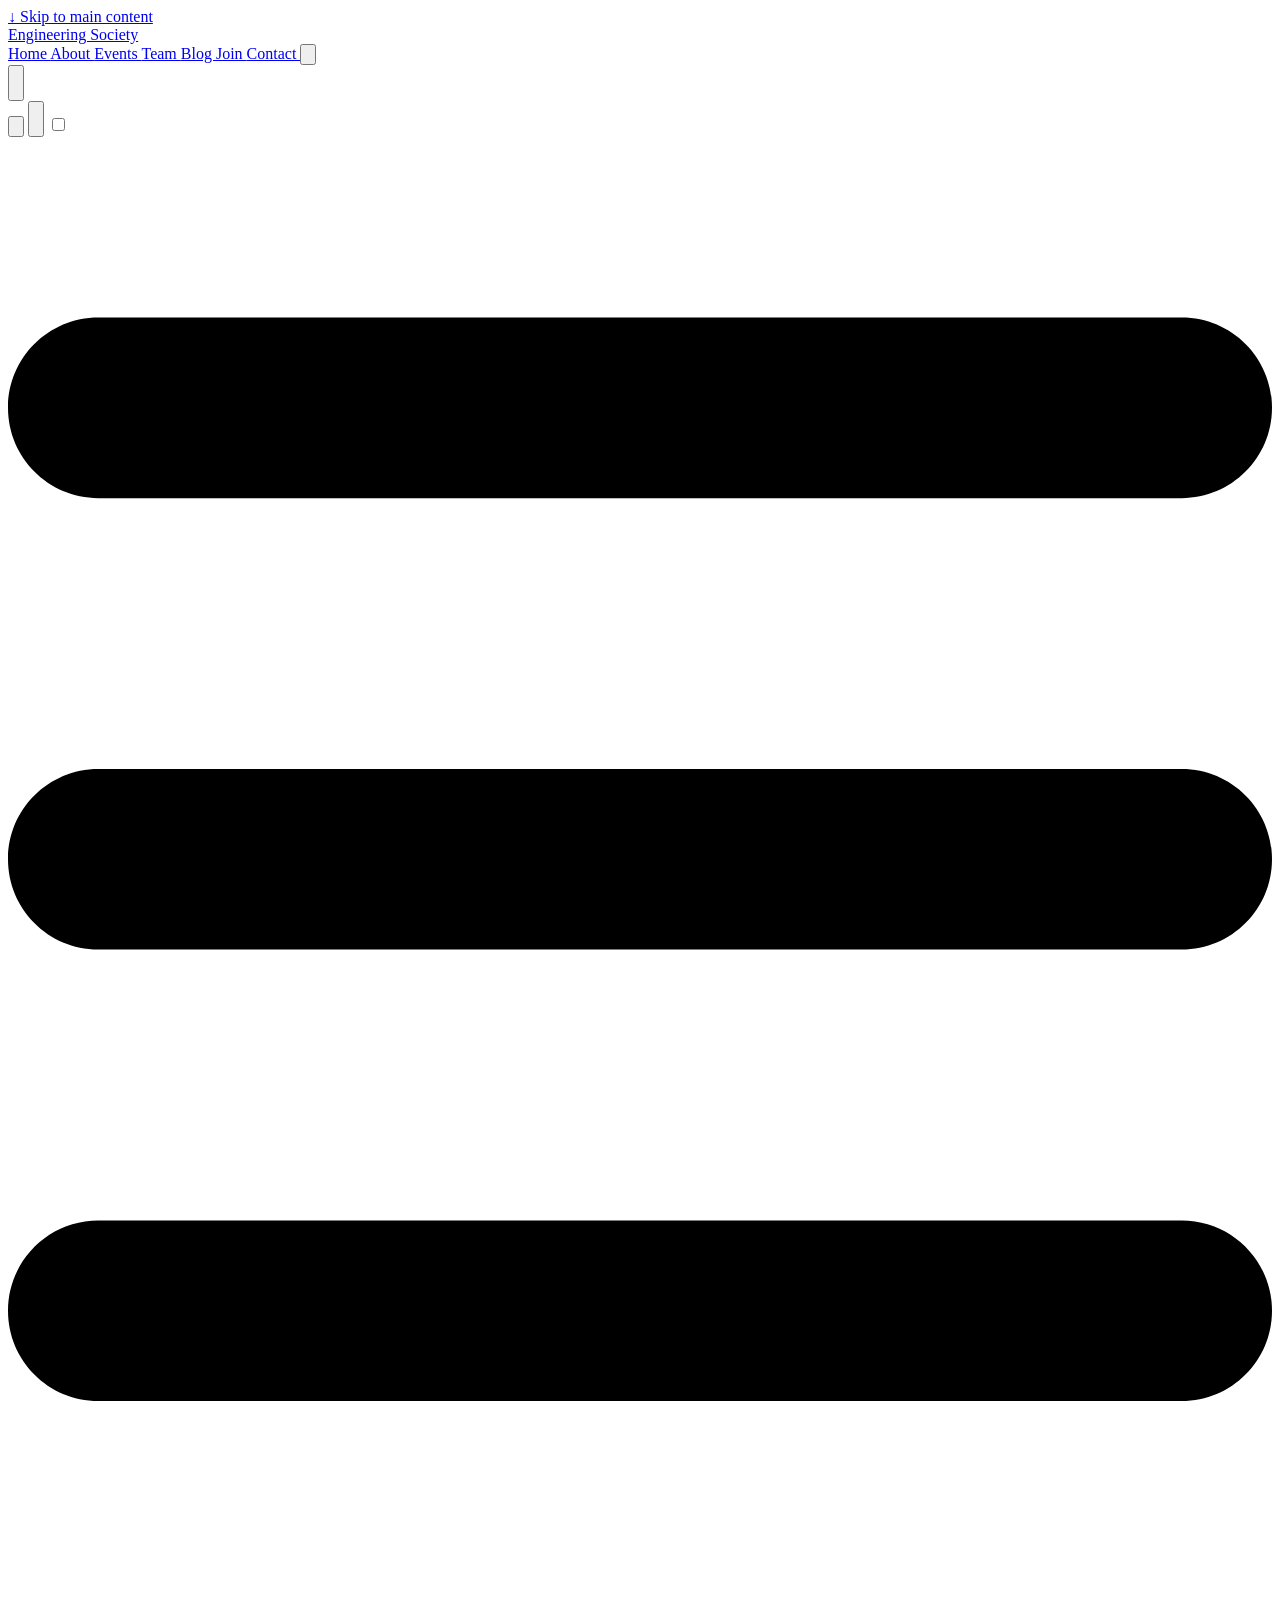
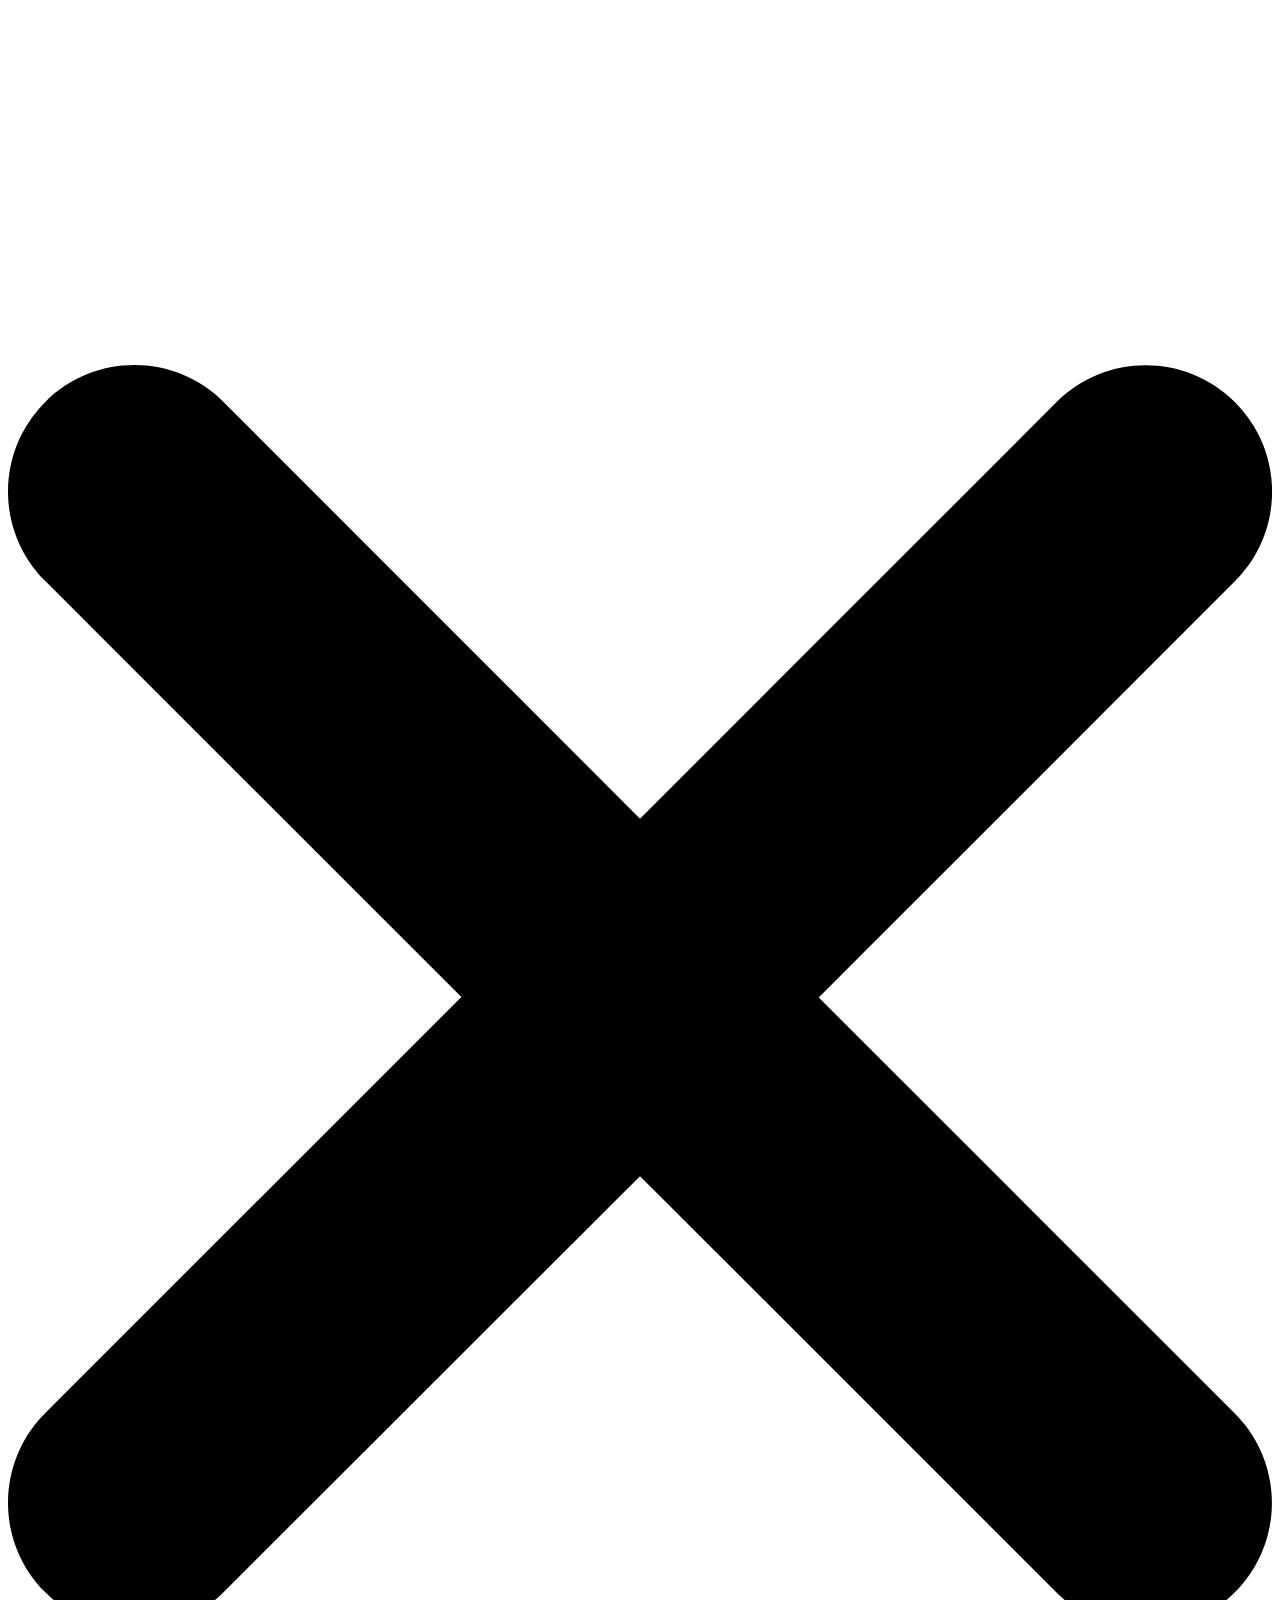
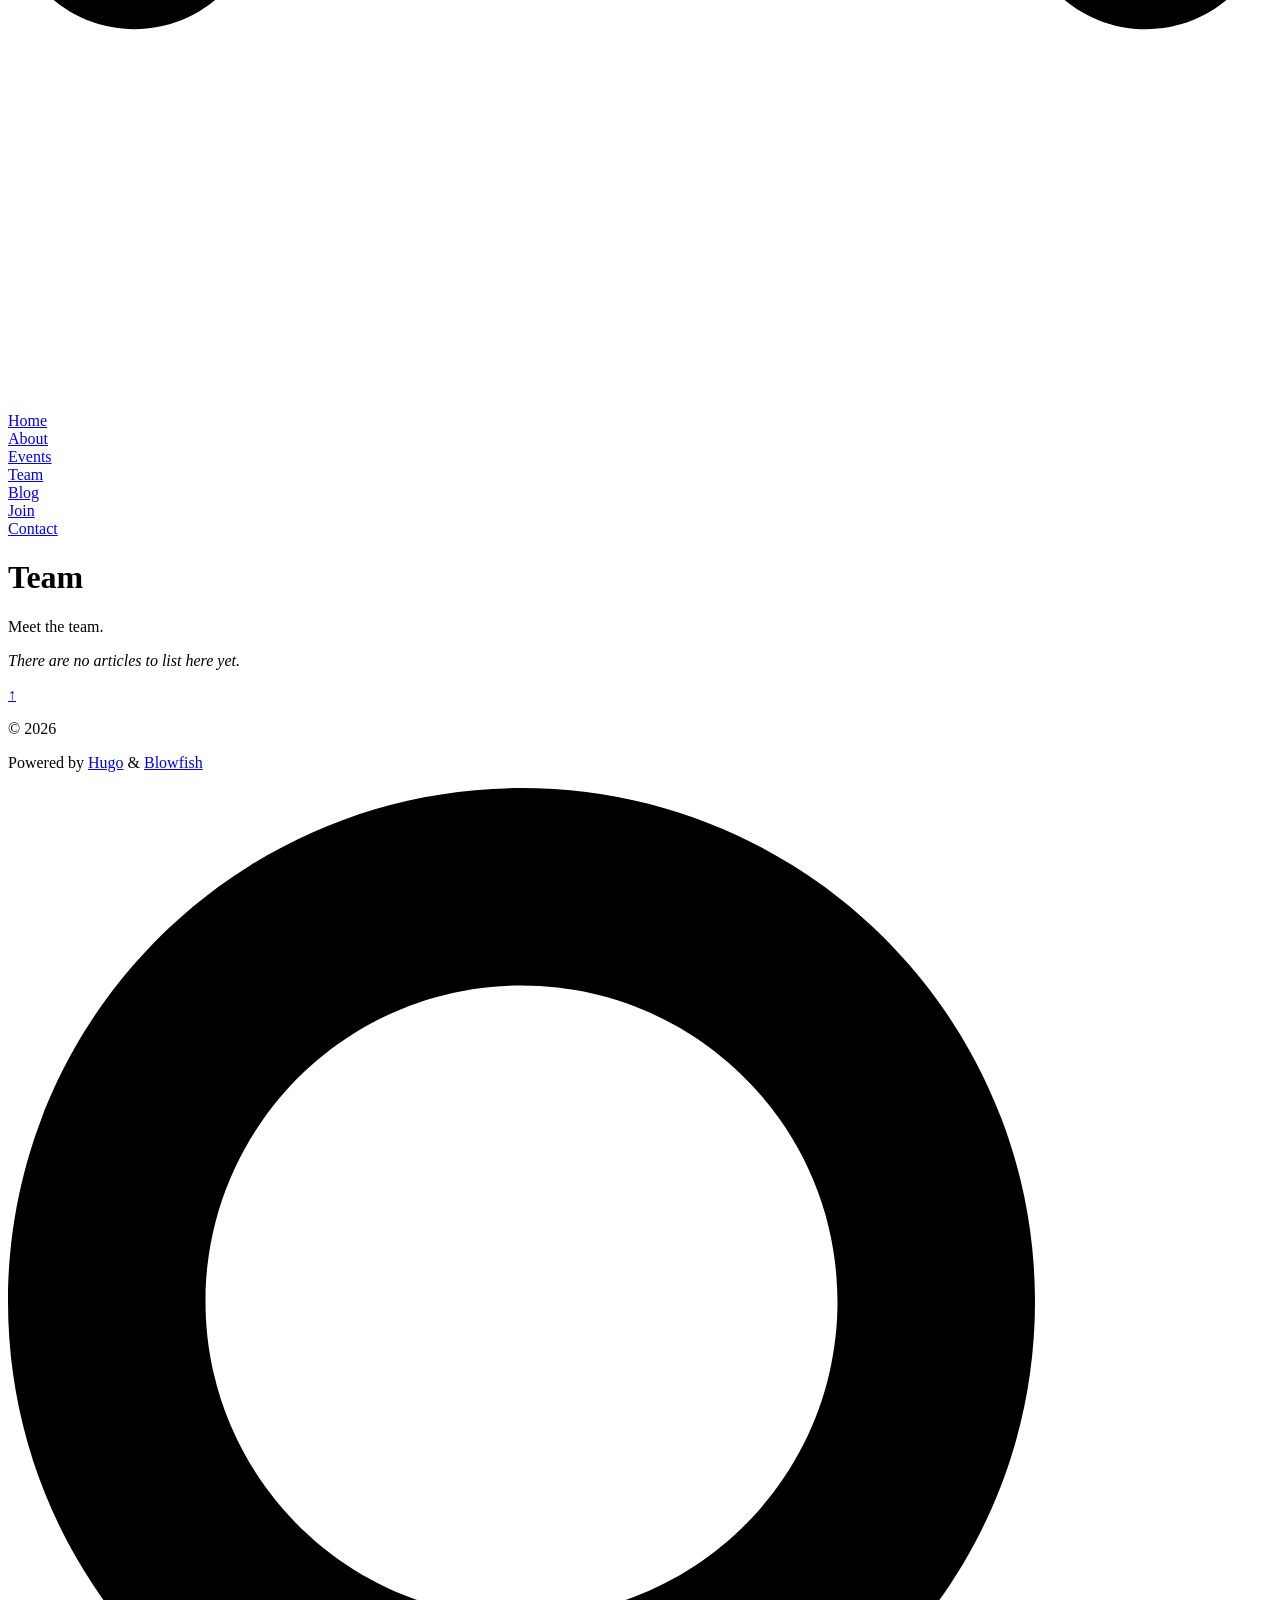
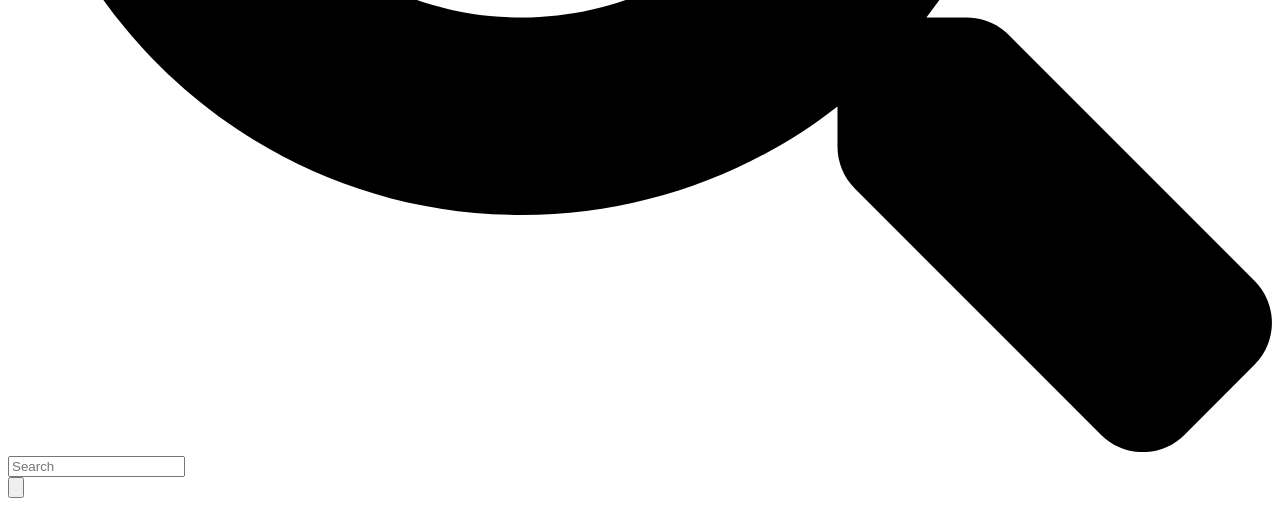
<file: docs/team/index.html>
<!doctype html><html lang=en-us dir=ltr class=scroll-smooth data-default-appearance=light data-auto-appearance=false><head><meta charset=utf-8><meta http-equiv=content-language content="en-us"><meta name=viewport content="width=device-width,initial-scale=1"><meta http-equiv=X-UA-Compatible content="ie=edge"><meta name=theme-color><title>Team &#183; Engineering Society</title><meta name=title content="Team &#183; Engineering Society"><meta name=description content="Engineering Society – Events, projects, and community."><link rel=canonical href=https://senecaengineering.org/team/><link rel=alternate type=application/rss+xml href=https://senecaengineering.org/team/index.xml title="Engineering Society"><meta property="og:url" content="https://senecaengineering.org/team/"><meta property="og:site_name" content="Engineering Society"><meta property="og:title" content="Team"><meta property="og:description" content="Meet the team."><meta property="og:locale" content="en_us"><meta property="og:type" content="website"><meta name=twitter:card content="summary"><meta name=twitter:title content="Team"><meta name=twitter:description content="Meet the team."><link type=text/css rel=stylesheet href=https://senecaengineering.org/css/main.bundle.min.b5bc3f4587655153415b7825fd1716f97df9c99f87c23f81146f4dd4f9f49f04ad031e3b5f0ee5c0416707a1455ca2cfa8fc1f3a19ece1486b0126dcd310a63e.css integrity="sha512-tbw/RYdlUVNBW3gl/RcW+X35yZ+Hwj+BFG9N1Pn0nwStAx47Xw7lwEFnB6FFXKLPqPwfOhns4UhrASbc0xCmPg=="><script type=text/javascript src=https://senecaengineering.org/js/appearance.min.6f41174b3a05b680820fe08cadbfa5fb7a7ca347b76a0955cdc68b9d8aca1ce24f0547e138cea33bcc7904d551a90afcb1cc7f2d9fe8557075d501419046c08c.js integrity="sha512-b0EXSzoFtoCCD+CMrb+l+3p8o0e3aglVzcaLnYrKHOJPBUfhOM6jO8x5BNVRqQr8scx/LZ/oVXB11QFBkEbAjA=="></script><script src=https://senecaengineering.org/lib/zoom/zoom.min.umd.a527109b68c082a70f3697716dd72a9d5aa8b545cf800cecbbc7399f2ca6f6e0ce3e431f2062b48bbfa47c9ea42822714060bef309be073f49b9c0e30d318d7b.js integrity="sha512-pScQm2jAgqcPNpdxbdcqnVqotUXPgAzsu8c5nyym9uDOPkMfIGK0i7+kfJ6kKCJxQGC+8wm+Bz9JucDjDTGNew=="></script><script defer type=text/javascript id=script-bundle src=https://senecaengineering.org/js/main.bundle.min.858f7f82734cfae08d59fcf8d0eb186f01706a84e2f7d20d39edfd7bc8bed6166e02d5c65ecce1de82b1ac52d1e01d77bd1a82d19186fdae5fe6e12d867fcf68.js integrity="sha512-hY9/gnNM+uCNWfz40OsYbwFwaoTi99INOe39e8i+1hZuAtXGXszh3oKxrFLR4B13vRqC0ZGG/a5f5uEthn/PaA==" data-copy=Copy data-copied=Copied></script><link rel=apple-touch-icon sizes=180x180 href=https://senecaengineering.org/apple-touch-icon.png><link rel=icon type=image/png sizes=32x32 href=https://senecaengineering.org/favicon-32x32.png><link rel=icon type=image/png sizes=16x16 href=https://senecaengineering.org/favicon-16x16.png><link rel=manifest href=https://senecaengineering.org/site.webmanifest><script type=application/ld+json>[{"@context":"https://schema.org","@type":"Article","articleSection":"Team","name":"Team","headline":"Team","inLanguage":"en-us","url":"https://senecaengineering.org/team/","author":{"@type":"Person","name":""},"mainEntityOfPage":"true","wordCount":"3"}]</script></head><body class="flex flex-col h-screen m-auto leading-7 max-w-7xl px-6 sm:px-14 md:px-24 lg:px-32 text-lg bg-neutral text-neutral-900 dark:bg-neutral-800 dark:text-neutral bf-scrollbar"><div id=the-top class="absolute flex self-center"><a class="px-3 py-1 text-sm -translate-y-8 rounded-b-lg bg-primary-200 focus:translate-y-0 dark:bg-neutral-600" href=#main-content><span class="font-bold text-primary-600 pe-2 dark:text-primary-400">&darr;</span>
Skip to main content</a></div><div class="main-menu flex items-center w-full gap-2 p-1 pl-0"><a href=https://senecaengineering.org/ class="text-base font-medium truncate min-w-0 shrink">Engineering Society</a><div class="flex items-center ms-auto"><div class="hidden md:flex"><nav class="flex items-center gap-x-5 h-12"><a href=https://senecaengineering.org/ class="flex items-center bf-icon-color-hover" aria-label=Home title="Engineering Society"><span class="text-base font-medium break-normal">Home
</span></a><a href=https://senecaengineering.org/about/ class="flex items-center bf-icon-color-hover" aria-label=About title=About><span class="text-base font-medium break-normal">About
</span></a><a href=https://senecaengineering.org/events/ class="flex items-center bf-icon-color-hover" aria-label=Events title=Events><span class="text-base font-medium break-normal">Events
</span></a><a href=https://senecaengineering.org/team/ class="flex items-center bf-icon-color-hover" aria-label=Team title=Team><span class="text-base font-medium break-normal">Team
</span></a><a href=https://senecaengineering.org/blog/ class="flex items-center bf-icon-color-hover" aria-label=Blog title=Blog><span class="text-base font-medium break-normal">Blog
</span></a><a href=https://senecaengineering.org/join/ class="flex items-center bf-icon-color-hover" aria-label=Join title=Join><span class="text-base font-medium break-normal">Join
</span></a><a href=https://senecaengineering.org/contact/ class="flex items-center bf-icon-color-hover" aria-label=Contact title=Contact><span class="text-base font-medium break-normal">Contact
</span></a><button id=search-button aria-label=Search class="text-base bf-icon-color-hover" title="Search (/)">
<span class="relative block icon"><svg aria-hidden="true" focusable="false" data-prefix="fas" data-icon="search" class="svg-inline--fa fa-search fa-w-16" role="img" viewBox="0 0 512 512"><path fill="currentColor" d="M505 442.7 405.3 343c-4.5-4.5-10.6-7-17-7H372c27.6-35.3 44-79.7 44-128C416 93.1 322.9.0 208 0S0 93.1.0 208s93.1 208 208 208c48.3.0 92.7-16.4 128-44v16.3c0 6.4 2.5 12.5 7 17l99.7 99.7c9.4 9.4 24.6 9.4 33.9.0l28.3-28.3c9.4-9.4 9.4-24.6.1-34zM208 336c-70.7.0-128-57.2-128-128 0-70.7 57.2-128 128-128 70.7.0 128 57.2 128 128 0 70.7-57.2 128-128 128z"/></svg></span></button><div class="flex items-center"><button id=appearance-switcher aria-label="Dark mode switcher" type=button class="text-base bf-icon-color-hover"><div class="flex items-center justify-center dark:hidden"><span class="relative block icon"><svg viewBox="0 0 512 512"><path fill="currentColor" d="M32 256C32 132.2 132.3 32 255.8 32c11.36.0 29.7 1.668 40.9 3.746 9.616 1.777 11.75 14.63 3.279 19.44C245 86.5 211.2 144.6 211.2 207.8c0 109.7 99.71 193 208.3 172.3 9.561-1.805 16.28 9.324 10.11 16.95C387.9 448.6 324.8 480 255.8 480 132.1 480 32 379.6 32 256z"/></svg></span></div><div class="items-center justify-center hidden dark:flex"><span class="relative block icon"><svg viewBox="0 0 512 512"><path fill="currentColor" d="M256 159.1c-53.02.0-95.1 42.98-95.1 95.1s41.2 96.9 95.1 96.9 95.1-42.98 95.1-95.1S309 159.1 256 159.1zM509.3 347l-63.2-91.9 63.15-91.01c6.332-9.125 1.104-21.74-9.826-23.72l-109-19.7-19.7-109c-1.975-10.93-14.59-16.16-23.72-9.824L256 65.89 164.1 2.736c-9.125-6.332-21.74-1.107-23.72 9.824L121.6 121.6 12.56 141.3C1.633 143.2-3.596 155.9 2.736 164.1L65.89 256 2.74 347.01c-6.332 9.125-1.105 21.74 9.824 23.72l109 19.7 19.7 109c1.975 10.93 14.59 16.16 23.72 9.824L256 446.1l91.01 63.15c9.127 6.334 21.75 1.107 23.72-9.822l19.7-109 109-19.7C510.4 368.8 515.6 356.1 509.3 347zM256 383.1c-70.69.0-127.1-57.31-127.1-127.1.0-70.69 57.31-127.1 127.1-127.1S383.1 186.2 383.1 256c0 70.7-56.4 127.1-127.1 127.1z"/></svg></span></div></button></div></nav></div><div class="flex md:hidden"><div class="flex items-center h-14 gap-4"><button id=search-button-mobile aria-label=Search class="flex items-center justify-center bf-icon-color-hover" title="Search (/)">
<span class="relative block icon"><svg aria-hidden="true" focusable="false" data-prefix="fas" data-icon="search" class="svg-inline--fa fa-search fa-w-16" role="img" viewBox="0 0 512 512"><path fill="currentColor" d="M505 442.7 405.3 343c-4.5-4.5-10.6-7-17-7H372c27.6-35.3 44-79.7 44-128C416 93.1 322.9.0 208 0S0 93.1.0 208s93.1 208 208 208c48.3.0 92.7-16.4 128-44v16.3c0 6.4 2.5 12.5 7 17l99.7 99.7c9.4 9.4 24.6 9.4 33.9.0l28.3-28.3c9.4-9.4 9.4-24.6.1-34zM208 336c-70.7.0-128-57.2-128-128 0-70.7 57.2-128 128-128 70.7.0 128 57.2 128 128 0 70.7-57.2 128-128 128z"/></svg>
</span></button>
<button id=appearance-switcher-mobile type=button aria-label="Dark mode switcher" class="flex items-center justify-center text-neutral-900 hover:text-primary-600 dark:text-neutral-200 dark:hover:text-primary-400"><div class=dark:hidden><span class="relative block icon"><svg viewBox="0 0 512 512"><path fill="currentColor" d="M32 256C32 132.2 132.3 32 255.8 32c11.36.0 29.7 1.668 40.9 3.746 9.616 1.777 11.75 14.63 3.279 19.44C245 86.5 211.2 144.6 211.2 207.8c0 109.7 99.71 193 208.3 172.3 9.561-1.805 16.28 9.324 10.11 16.95C387.9 448.6 324.8 480 255.8 480 132.1 480 32 379.6 32 256z"/></svg></span></div><div class="hidden dark:block"><span class="relative block icon"><svg viewBox="0 0 512 512"><path fill="currentColor" d="M256 159.1c-53.02.0-95.1 42.98-95.1 95.1s41.2 96.9 95.1 96.9 95.1-42.98 95.1-95.1S309 159.1 256 159.1zM509.3 347l-63.2-91.9 63.15-91.01c6.332-9.125 1.104-21.74-9.826-23.72l-109-19.7-19.7-109c-1.975-10.93-14.59-16.16-23.72-9.824L256 65.89 164.1 2.736c-9.125-6.332-21.74-1.107-23.72 9.824L121.6 121.6 12.56 141.3C1.633 143.2-3.596 155.9 2.736 164.1L65.89 256 2.74 347.01c-6.332 9.125-1.105 21.74 9.824 23.72l109 19.7 19.7 109c1.975 10.93 14.59 16.16 23.72 9.824L256 446.1l91.01 63.15c9.127 6.334 21.75 1.107 23.72-9.822l19.7-109 109-19.7C510.4 368.8 515.6 356.1 509.3 347zM256 383.1c-70.69.0-127.1-57.31-127.1-127.1.0-70.69 57.31-127.1 127.1-127.1S383.1 186.2 383.1 256c0 70.7-56.4 127.1-127.1 127.1z"/></svg></span></div></button>
<input type=checkbox id=mobile-menu-toggle autocomplete=off class="hidden peer">
<label for=mobile-menu-toggle class="flex items-center justify-center cursor-pointer bf-icon-color-hover"><span class="relative block icon"><svg viewBox="0 0 448 512"><path fill="currentColor" d="M0 96C0 78.33 14.33 64 32 64H416c17.7.0 32 14.33 32 32 0 17.7-14.3 32-32 32H32C14.33 128 0 113.7.0 96zM0 256c0-17.7 14.33-32 32-32H416c17.7.0 32 14.3 32 32s-14.3 32-32 32H32c-17.67.0-32-14.3-32-32zM416 448H32c-17.67.0-32-14.3-32-32s14.33-32 32-32H416c17.7.0 32 14.3 32 32s-14.3 32-32 32z"/></svg></span></label><div role=dialog aria-modal=true style=scrollbar-gutter:stable class="fixed inset-0 z-50 invisible overflow-y-auto px-6 py-20 opacity-0 transition-[opacity,visibility] duration-300 peer-checked:visible peer-checked:opacity-100 bg-neutral-50/97 dark:bg-neutral-900/99
bf-scrollbar"><label for=mobile-menu-toggle class="fixed end-8 top-5 flex items-center justify-center z-50 h-12 w-12 cursor-pointer select-none rounded-full bf-icon-color-hover border bf-border-color bf-border-color-hover bg-neutral-50 dark:bg-neutral-900"><span class="relative block icon"><svg viewBox="0 0 320 512"><path fill="currentColor" d="M310.6 361.4c12.5 12.5 12.5 32.75.0 45.25C304.4 412.9 296.2 416 288 416s-16.38-3.125-22.62-9.375L160 301.3 54.63 406.6C48.38 412.9 40.19 416 32 416S15.63 412.9 9.375 406.6c-12.5-12.5-12.5-32.75.0-45.25l105.4-105.4L9.375 150.6c-12.5-12.5-12.5-32.75.0-45.25s32.75-12.5 45.25.0L160 210.8l105.4-105.4c12.5-12.5 32.75-12.5 45.25.0s12.5 32.75.0 45.25l-105.4 105.4L310.6 361.4z"/></svg></span></label><nav class="mx-auto max-w-md space-y-6"><div class=px-2><a href=https://senecaengineering.org/ aria-label=Home class="flex items-center gap-4 group bf-icon-color-hover text-neutral-700 dark:text-neutral-200"><span title="Engineering Society" class="text-2xl font-bold tracking-tight">Home</span></a></div><div class=px-2><a href=https://senecaengineering.org/about/ aria-label=About class="flex items-center gap-4 group bf-icon-color-hover text-neutral-700 dark:text-neutral-200"><span title=About class="text-2xl font-bold tracking-tight">About</span></a></div><div class=px-2><a href=https://senecaengineering.org/events/ aria-label=Events class="flex items-center gap-4 group bf-icon-color-hover text-neutral-700 dark:text-neutral-200"><span title=Events class="text-2xl font-bold tracking-tight">Events</span></a></div><div class=px-2><a href=https://senecaengineering.org/team/ aria-label=Team class="flex items-center gap-4 group bf-icon-color-hover text-neutral-700 dark:text-neutral-200"><span title=Team class="text-2xl font-bold tracking-tight">Team</span></a></div><div class=px-2><a href=https://senecaengineering.org/blog/ aria-label=Blog class="flex items-center gap-4 group bf-icon-color-hover text-neutral-700 dark:text-neutral-200"><span title=Blog class="text-2xl font-bold tracking-tight">Blog</span></a></div><div class=px-2><a href=https://senecaengineering.org/join/ aria-label=Join class="flex items-center gap-4 group bf-icon-color-hover text-neutral-700 dark:text-neutral-200"><span title=Join class="text-2xl font-bold tracking-tight">Join</span></a></div><div class=px-2><a href=https://senecaengineering.org/contact/ aria-label=Contact class="flex items-center gap-4 group bf-icon-color-hover text-neutral-700 dark:text-neutral-200"><span title=Contact class="text-2xl font-bold tracking-tight">Contact</span></a></div></nav></div></div></div></div></div><div class="relative flex flex-col grow"><main id=main-content class=grow><header><h1 class="mt-5 text-4xl font-extrabold text-neutral-900 dark:text-neutral">Team</h1><div class="mt-1 mb-2 text-base text-neutral-500 dark:text-neutral-400 print:hidden"><div class="flex flex-row flex-wrap items-center"></div></div></header><section class="mt-0 prose flex max-w-full flex-col dark:prose-invert lg:flex-row mb-10"><div class="min-w-0 min-h-0 max-w-prose w-full"><p>Meet the team.</p></div></section><section class="mt-10 prose dark:prose-invert"><p class="py-8 border-t"><em>There are no articles to list here yet.</em></p></section><div id=scroll-to-top class="fixed bottom-6 end-6 z-50 transform translate-y-4 opacity-0 duration-200"><a href=#the-top class="pointer-events-auto flex h-12 w-12 items-center justify-center rounded-full bg-neutral/50 text-xl text-neutral-700 hover:text-primary-600 dark:bg-neutral-800/50 dark:text-neutral dark:hover:text-primary-400" aria-label="Scroll to top" title="Scroll to top">&uarr;</a></div></main><footer id=site-footer class="py-10 print:hidden"><div class="flex items-center justify-between"><p class="text-sm text-neutral-500 dark:text-neutral-400">&copy;
2026</p><p class="text-xs text-neutral-500 dark:text-neutral-400">Powered by <a class="hover:underline hover:decoration-primary-400 hover:text-primary-500" href=https://gohugo.io/ target=_blank rel="noopener noreferrer">Hugo</a> & <a class="hover:underline hover:decoration-primary-400 hover:text-primary-500" href=https://blowfish.page/ target=_blank rel="noopener noreferrer">Blowfish</a></p></div><script>mediumZoom(document.querySelectorAll("img:not(.nozoom)"),{margin:24,background:"rgba(0,0,0,0.5)",scrollOffset:0})</script></footer><div id=search-wrapper class="invisible fixed inset-0 flex h-screen w-screen cursor-default flex-col bg-neutral-500/50 p-4 backdrop-blur-sm dark:bg-neutral-900/50 sm:p-6 md:p-[10vh] lg:p-[12vh] z-500" data-url=https://senecaengineering.org/><div id=search-modal class="flex flex-col w-full max-w-3xl min-h-0 mx-auto border rounded-md shadow-lg top-20 border-neutral-200 bg-neutral dark:border-neutral-700 dark:bg-neutral-800"><header class="relative z-10 flex items-center justify-between flex-none px-2"><form class="flex items-center flex-auto min-w-0"><div class="flex items-center justify-center w-8 h-8 text-neutral-400"><span class="relative block icon"><svg aria-hidden="true" focusable="false" data-prefix="fas" data-icon="search" class="svg-inline--fa fa-search fa-w-16" role="img" viewBox="0 0 512 512"><path fill="currentColor" d="M505 442.7 405.3 343c-4.5-4.5-10.6-7-17-7H372c27.6-35.3 44-79.7 44-128C416 93.1 322.9.0 208 0S0 93.1.0 208s93.1 208 208 208c48.3.0 92.7-16.4 128-44v16.3c0 6.4 2.5 12.5 7 17l99.7 99.7c9.4 9.4 24.6 9.4 33.9.0l28.3-28.3c9.4-9.4 9.4-24.6.1-34zM208 336c-70.7.0-128-57.2-128-128 0-70.7 57.2-128 128-128 70.7.0 128 57.2 128 128 0 70.7-57.2 128-128 128z"/></svg></span></div><input type=search id=search-query class="flex flex-auto h-12 mx-1 bg-transparent appearance-none focus:outline-dotted focus:outline-2 focus:outline-transparent" placeholder=Search tabindex=0></form><button id=close-search-button class="flex items-center justify-center w-8 h-8 text-neutral-700 hover:text-primary-600 dark:text-neutral dark:hover:text-primary-400" title="Close (Esc)">
<span class="relative block icon"><svg viewBox="0 0 320 512"><path fill="currentColor" d="M310.6 361.4c12.5 12.5 12.5 32.75.0 45.25C304.4 412.9 296.2 416 288 416s-16.38-3.125-22.62-9.375L160 301.3 54.63 406.6C48.38 412.9 40.19 416 32 416S15.63 412.9 9.375 406.6c-12.5-12.5-12.5-32.75.0-45.25l105.4-105.4L9.375 150.6c-12.5-12.5-12.5-32.75.0-45.25s32.75-12.5 45.25.0L160 210.8l105.4-105.4c12.5-12.5 32.75-12.5 45.25.0s12.5 32.75.0 45.25l-105.4 105.4L310.6 361.4z"/></svg></span></button></header><section class="flex-auto px-2 overflow-auto"><ul id=search-results></ul></section></div></div></div></body></html>
</file>
